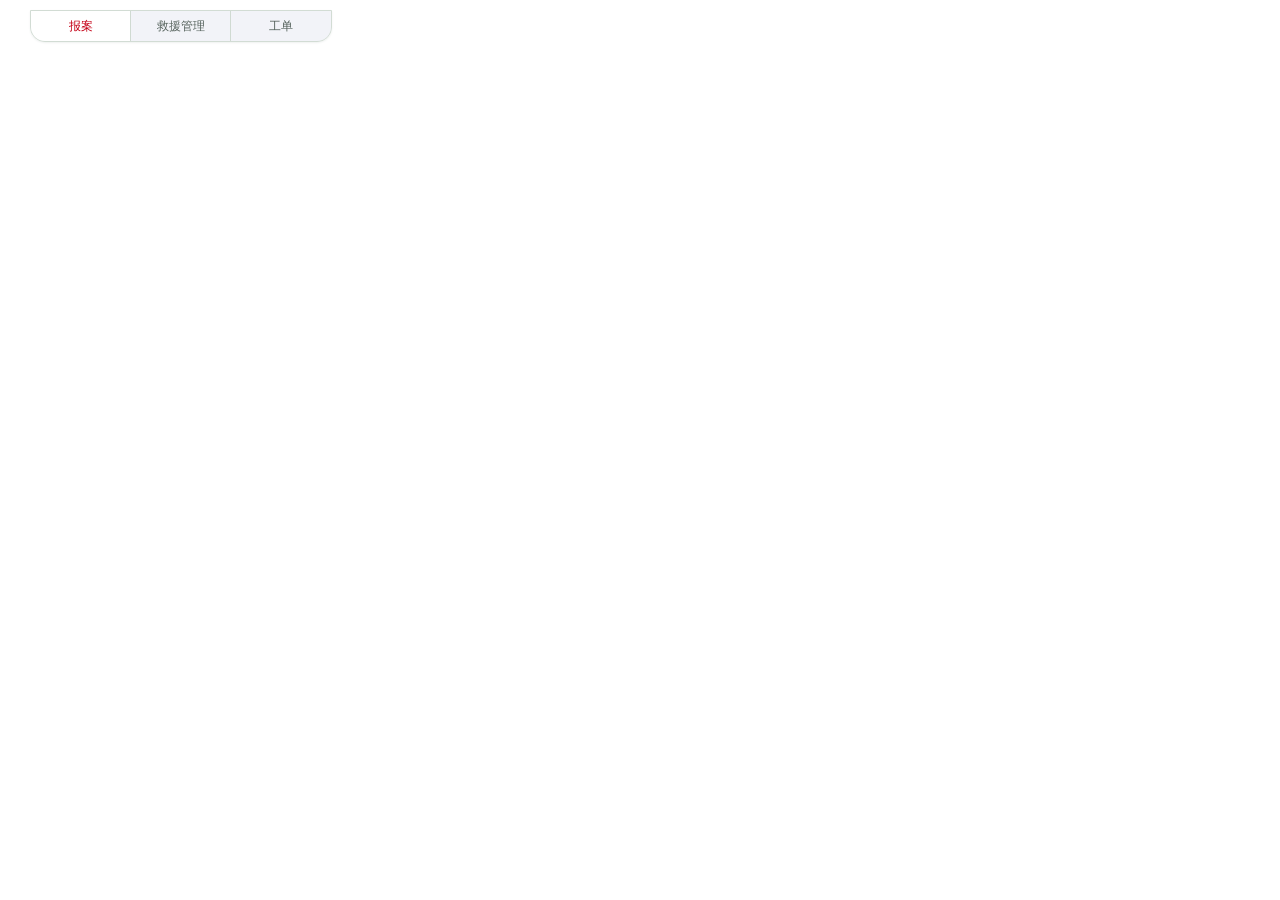
<file: index.html>
<!doctype html>
<html lang="">
  <head>
    <meta charset="UTF-8" />
    <link rel="icon" href="./favicon.ico" />
    <meta name="viewport" content="width=device-width, initial-scale=1.0" />
    <title>Vite App</title>
    <script type="module" crossorigin src="./assets/index-DB1cUO7H.js"></script>
    <link rel="stylesheet" crossorigin href="./assets/index-B-aBlGH6.css">
  </head>
  <body>
    <div id="app"></div>
    <script src="./config.js"></script>
  </body>
</html>
</file>
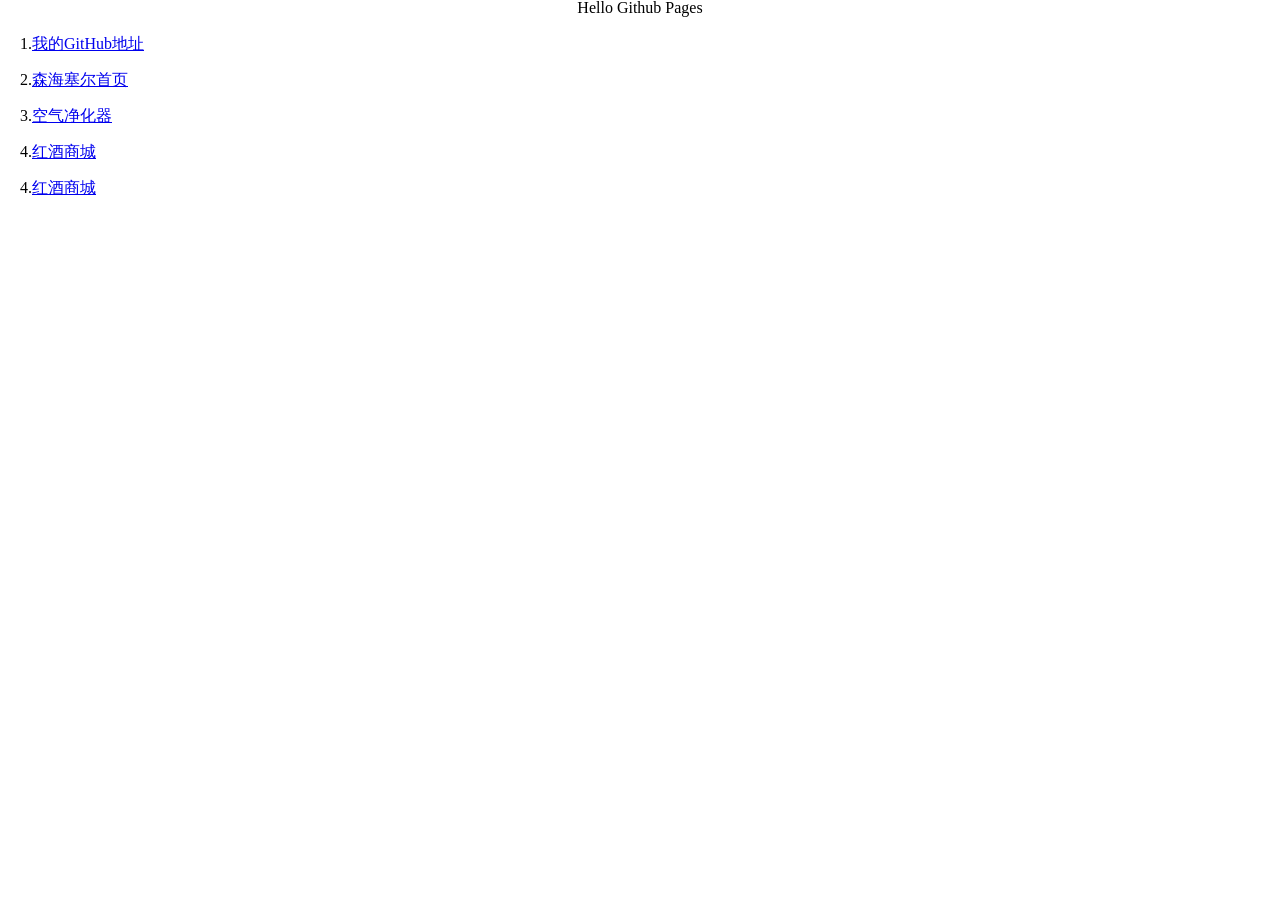
<file: 备份/index.html>
<!doctype html>
<html lang="en">
 <head>
  <meta charset="UTF-8">
  <meta name="Generator" content="EditPlus®">
  <meta name="Author" content="">
  <meta name="Keywords" content="">
  <meta name="Description" content="">
	<link rel="stylesheet" href="css\reset.css"/>
  <title>Document</title>
	<style type="text/css">
		h1{text-align:center;}
		ul{list-style:none;}
		li{margin:20px;}	
	</style>
 </head>
 <body>
  <div class="main">
    <h1>Hello Github Pages</h1>
		<ul>
			<li>1.<a href="https://github.com/zhushenshi">我的GitHub地址</a></li>
			<li>2.<a href="https://zhushenshi.github.io/senhaisaier/">森海塞尔首页</a></li>
			<li>3.<a href="https://zhushenshi.github.io/mfresh/">空气净化器</a></li>
			<li>4.<a href=" https://zhushenshi.github.io/RedWine/">红酒商城</a></li>
			<li>4.<a href=" https://zhushenshi.github.io/hanghua/">红酒商城</a></li>
		</ul>
  </div>
 </body>
</html>
</file>
<file: assets/index-B-aBlGH6.css>
:root{--el-color-white:#fff;--el-color-black:#000;--el-color-primary-rgb:64, 158, 255;--el-color-success-rgb:103, 194, 58;--el-color-warning-rgb:230, 162, 60;--el-color-danger-rgb:245, 108, 108;--el-color-error-rgb:245, 108, 108;--el-color-info-rgb:144, 147, 153;--el-font-size-extra-large:20px;--el-font-size-large:18px;--el-font-size-medium:16px;--el-font-size-base:14px;--el-font-size-small:13px;--el-font-size-extra-small:12px;--el-font-family:"Helvetica Neue", Helvetica, "PingFang SC", "Hiragino Sans GB", "Microsoft YaHei", "微软雅黑", Arial, sans-serif;--el-font-weight-primary:500;--el-font-line-height-primary:24px;--el-index-normal:1;--el-index-top:1000;--el-index-popper:2000;--el-border-radius-base:4px;--el-border-radius-small:2px;--el-border-radius-round:20px;--el-border-radius-circle:100%;--el-transition-duration:.3s;--el-transition-duration-fast:.2s;--el-transition-function-ease-in-out-bezier:cubic-bezier(.645, .045, .355, 1);--el-transition-function-fast-bezier:cubic-bezier(.23, 1, .32, 1);--el-transition-all:all var(--el-transition-duration) var(--el-transition-function-ease-in-out-bezier);--el-transition-fade:opacity var(--el-transition-duration) var(--el-transition-function-fast-bezier);--el-transition-md-fade:transform var(--el-transition-duration) var(--el-transition-function-fast-bezier), opacity var(--el-transition-duration) var(--el-transition-function-fast-bezier);--el-transition-fade-linear:opacity var(--el-transition-duration-fast) linear;--el-transition-border:border-color var(--el-transition-duration-fast) var(--el-transition-function-ease-in-out-bezier);--el-transition-box-shadow:box-shadow var(--el-transition-duration-fast) var(--el-transition-function-ease-in-out-bezier);--el-transition-color:color var(--el-transition-duration-fast) var(--el-transition-function-ease-in-out-bezier);--el-component-size-large:40px;--el-component-size:32px;--el-component-size-small:24px;--lightningcss-light:initial;--lightningcss-dark: ;--lightningcss-light:initial;--lightningcss-dark: ;color-scheme:light;--el-color-primary:#409eff;--el-color-primary-light-3:#79bbff;--el-color-primary-light-5:#a0cfff;--el-color-primary-light-7:#c6e2ff;--el-color-primary-light-8:#d9ecff;--el-color-primary-light-9:#ecf5ff;--el-color-primary-dark-2:#337ecc;--el-color-success:#67c23a;--el-color-success-light-3:#95d475;--el-color-success-light-5:#b3e19d;--el-color-success-light-7:#d1edc4;--el-color-success-light-8:#e1f3d8;--el-color-success-light-9:#f0f9eb;--el-color-success-dark-2:#529b2e;--el-color-warning:#e6a23c;--el-color-warning-light-3:#eebe77;--el-color-warning-light-5:#f3d19e;--el-color-warning-light-7:#f8e3c5;--el-color-warning-light-8:#faecd8;--el-color-warning-light-9:#fdf6ec;--el-color-warning-dark-2:#b88230;--el-color-danger:#f56c6c;--el-color-danger-light-3:#f89898;--el-color-danger-light-5:#fab6b6;--el-color-danger-light-7:#fcd3d3;--el-color-danger-light-8:#fde2e2;--el-color-danger-light-9:#fef0f0;--el-color-danger-dark-2:#c45656;--el-color-error:#f56c6c;--el-color-error-light-3:#f89898;--el-color-error-light-5:#fab6b6;--el-color-error-light-7:#fcd3d3;--el-color-error-light-8:#fde2e2;--el-color-error-light-9:#fef0f0;--el-color-error-dark-2:#c45656;--el-color-info:#909399;--el-color-info-light-3:#b1b3b8;--el-color-info-light-5:#c8c9cc;--el-color-info-light-7:#dedfe0;--el-color-info-light-8:#e9e9eb;--el-color-info-light-9:#f4f4f5;--el-color-info-dark-2:#73767a;--el-bg-color:#fff;--el-bg-color-page:#f2f3f5;--el-bg-color-overlay:#fff;--el-text-color-primary:#303133;--el-text-color-regular:#606266;--el-text-color-secondary:#909399;--el-text-color-placeholder:#a8abb2;--el-text-color-disabled:#c0c4cc;--el-border-color:#dcdfe6;--el-border-color-light:#e4e7ed;--el-border-color-lighter:#ebeef5;--el-border-color-extra-light:#f2f6fc;--el-border-color-dark:#d4d7de;--el-border-color-darker:#cdd0d6;--el-fill-color:#f0f2f5;--el-fill-color-light:#f5f7fa;--el-fill-color-lighter:#fafafa;--el-fill-color-extra-light:#fafcff;--el-fill-color-dark:#ebedf0;--el-fill-color-darker:#e6e8eb;--el-fill-color-blank:#fff;--el-box-shadow:0px 12px 32px 4px #0000000a, 0px 8px 20px #00000014;--el-box-shadow-light:0px 0px 12px #0000001f;--el-box-shadow-lighter:0px 0px 6px #0000001f;--el-box-shadow-dark:0px 16px 48px 16px #00000014, 0px 12px 32px #0000001f, 0px 8px 16px -8px #00000029;--el-disabled-bg-color:var(--el-fill-color-light);--el-disabled-text-color:var(--el-text-color-placeholder);--el-disabled-border-color:var(--el-border-color-light);--el-overlay-color:#000c;--el-overlay-color-light:#000000b3;--el-overlay-color-lighter:#00000080;--el-mask-color:#ffffffe6;--el-mask-color-extra-light:#ffffff4d;--el-border-width:1px;--el-border-style:solid;--el-border-color-hover:var(--el-text-color-disabled);--el-border:var(--el-border-width) var(--el-border-style) var(--el-border-color);--el-svg-monochrome-grey:var(--el-border-color)}.fade-in-linear-enter-active,.fade-in-linear-leave-active{transition:var(--el-transition-fade-linear)}.fade-in-linear-enter-from,.fade-in-linear-leave-to{opacity:0}.el-fade-in-linear-enter-active,.el-fade-in-linear-leave-active{transition:var(--el-transition-fade-linear)}.el-fade-in-linear-enter-from,.el-fade-in-linear-leave-to{opacity:0}.el-fade-in-enter-active,.el-fade-in-leave-active{transition:all var(--el-transition-duration) cubic-bezier(.55, 0, .1, 1)}.el-fade-in-enter-from,.el-fade-in-leave-active{opacity:0}.el-zoom-in-center-enter-active,.el-zoom-in-center-leave-active{transition:all var(--el-transition-duration) cubic-bezier(.55, 0, .1, 1)}.el-zoom-in-center-enter-from,.el-zoom-in-center-leave-active{opacity:0;transform:scaleX(0)}.el-zoom-in-top-enter-active,.el-zoom-in-top-leave-active{opacity:1;transition:var(--el-transition-md-fade);transform-origin:top;transform:scaleY(1)}.el-zoom-in-top-enter-active[data-popper-placement^=top],.el-zoom-in-top-leave-active[data-popper-placement^=top]{transform-origin:bottom}.el-zoom-in-top-enter-from,.el-zoom-in-top-leave-active{opacity:0;transform:scaleY(0)}.el-zoom-in-bottom-enter-active,.el-zoom-in-bottom-leave-active{opacity:1;transition:var(--el-transition-md-fade);transform-origin:bottom;transform:scaleY(1)}.el-zoom-in-bottom-enter-from,.el-zoom-in-bottom-leave-active{opacity:0;transform:scaleY(0)}.el-zoom-in-left-enter-active,.el-zoom-in-left-leave-active{opacity:1;transition:var(--el-transition-md-fade);transform-origin:0 0;transform:scale(1)}.el-zoom-in-left-enter-from,.el-zoom-in-left-leave-active{opacity:0;transform:scale(.45)}.collapse-transition{transition:var(--el-transition-duration) height ease-in-out, var(--el-transition-duration) padding-top ease-in-out, var(--el-transition-duration) padding-bottom ease-in-out}.el-collapse-transition-leave-active,.el-collapse-transition-enter-active{transition:var(--el-transition-duration) max-height ease-in-out, var(--el-transition-duration) padding-top ease-in-out, var(--el-transition-duration) padding-bottom ease-in-out}.horizontal-collapse-transition{transition:var(--el-transition-duration) width ease-in-out, var(--el-transition-duration) padding-left ease-in-out, var(--el-transition-duration) padding-right ease-in-out}.el-list-enter-active,.el-list-leave-active{transition:all 1s}.el-list-enter-from,.el-list-leave-to{opacity:0;transform:translateY(-30px)}.el-list-leave-active{position:absolute!important}.el-opacity-transition{transition:opacity var(--el-transition-duration) cubic-bezier(.55, 0, .1, 1)}.el-icon--right{margin-left:5px}.el-icon--left{margin-right:5px}@keyframes rotating{0%{transform:rotate(0)}to{transform:rotate(360deg)}}.el-icon{--color:inherit;fill:currentColor;width:1em;height:1em;color:var(--color);line-height:1em;font-size:inherit;justify-content:center;align-items:center;display:inline-flex;position:relative}.el-icon.is-loading{animation:2s linear infinite rotating}.el-icon svg{width:1em;height:1em}.el-affix--fixed{position:fixed}.el-alert{--el-alert-padding:8px 16px;--el-alert-border-radius-base:var(--el-border-radius-base);--el-alert-title-font-size:14px;--el-alert-title-with-description-font-size:16px;--el-alert-description-font-size:14px;--el-alert-close-font-size:16px;--el-alert-close-customed-font-size:14px;--el-alert-icon-size:16px;--el-alert-icon-large-size:28px;width:100%;padding:var(--el-alert-padding);box-sizing:border-box;border-radius:var(--el-alert-border-radius-base);background-color:var(--el-color-white);opacity:1;transition:opacity var(--el-transition-duration-fast);align-items:center;margin:0;display:flex;position:relative;overflow:hidden}.el-alert.is-light .el-alert__close-btn{color:var(--el-text-color-placeholder)}.el-alert.is-dark .el-alert__close-btn,.el-alert.is-dark .el-alert__description{color:var(--el-color-white)}.el-alert.is-center{justify-content:center}.el-alert--primary{--el-alert-bg-color:var(--el-color-primary-light-9)}.el-alert--primary.is-light{background-color:var(--el-alert-bg-color);color:var(--el-color-primary)}.el-alert--primary.is-light .el-alert__description{color:var(--el-color-primary)}.el-alert--primary.is-dark{background-color:var(--el-color-primary);color:var(--el-color-white)}.el-alert--success{--el-alert-bg-color:var(--el-color-success-light-9)}.el-alert--success.is-light{background-color:var(--el-alert-bg-color);color:var(--el-color-success)}.el-alert--success.is-light .el-alert__description{color:var(--el-color-success)}.el-alert--success.is-dark{background-color:var(--el-color-success);color:var(--el-color-white)}.el-alert--info{--el-alert-bg-color:var(--el-color-info-light-9)}.el-alert--info.is-light{background-color:var(--el-alert-bg-color);color:var(--el-color-info)}.el-alert--info.is-light .el-alert__description{color:var(--el-color-info)}.el-alert--info.is-dark{background-color:var(--el-color-info);color:var(--el-color-white)}.el-alert--warning{--el-alert-bg-color:var(--el-color-warning-light-9)}.el-alert--warning.is-light{background-color:var(--el-alert-bg-color);color:var(--el-color-warning)}.el-alert--warning.is-light .el-alert__description{color:var(--el-color-warning)}.el-alert--warning.is-dark{background-color:var(--el-color-warning);color:var(--el-color-white)}.el-alert--error{--el-alert-bg-color:var(--el-color-error-light-9)}.el-alert--error.is-light{background-color:var(--el-alert-bg-color);color:var(--el-color-error)}.el-alert--error.is-light .el-alert__description{color:var(--el-color-error)}.el-alert--error.is-dark{background-color:var(--el-color-error);color:var(--el-color-white)}.el-alert__content{flex-direction:column;gap:4px;display:flex}.el-alert .el-alert__icon{font-size:var(--el-alert-icon-size);width:var(--el-alert-icon-size);margin-right:8px}.el-alert .el-alert__icon.is-big{font-size:var(--el-alert-icon-large-size);width:var(--el-alert-icon-large-size);margin-right:12px}.el-alert__title{font-size:var(--el-alert-title-font-size);line-height:24px}.el-alert__title.with-description{font-size:var(--el-alert-title-with-description-font-size)}.el-alert .el-alert__description{font-size:var(--el-alert-description-font-size);margin:0}.el-alert .el-alert__close-btn{font-size:var(--el-alert-close-font-size);opacity:1;cursor:pointer;position:absolute;top:12px;right:16px}.el-alert .el-alert__close-btn.is-customed{font-style:normal;font-size:var(--el-alert-close-customed-font-size);line-height:24px;top:8px}.el-alert-fade-enter-from,.el-alert-fade-leave-active{opacity:0}.el-aside{box-sizing:border-box;width:var(--el-aside-width,300px);flex-shrink:0;overflow:auto}.el-autocomplete{--el-input-text-color:var(--el-text-color-regular);--el-input-border:var(--el-border);--el-input-hover-border:var(--el-border-color-hover);--el-input-focus-border:var(--el-color-primary);--el-input-transparent-border:0 0 0 1px transparent inset;--el-input-border-color:var(--el-border-color);--el-input-border-radius:var(--el-border-radius-base);--el-input-bg-color:var(--el-fill-color-blank);--el-input-icon-color:var(--el-text-color-placeholder);--el-input-placeholder-color:var(--el-text-color-placeholder);--el-input-hover-border-color:var(--el-border-color-hover);--el-input-clear-hover-color:var(--el-text-color-secondary);--el-input-focus-border-color:var(--el-color-primary);--el-input-width:100%;width:var(--el-input-width);display:inline-block;position:relative}.el-autocomplete__popper.el-popper{background:var(--el-bg-color-overlay);border:1px solid var(--el-border-color-light);box-shadow:var(--el-box-shadow-light)}.el-autocomplete__popper.el-popper .el-popper__arrow:before{border:1px solid var(--el-border-color-light)}.el-autocomplete__popper.el-popper[data-popper-placement^=top] .el-popper__arrow:before{border-top-color:#0000;border-left-color:#0000}.el-autocomplete__popper.el-popper[data-popper-placement^=bottom] .el-popper__arrow:before{border-bottom-color:#0000;border-right-color:#0000}.el-autocomplete__popper.el-popper[data-popper-placement^=left] .el-popper__arrow:before{border-bottom-color:#0000;border-left-color:#0000}.el-autocomplete__popper.el-popper[data-popper-placement^=right] .el-popper__arrow:before{border-top-color:#0000;border-right-color:#0000}.el-autocomplete-suggestion{border-radius:var(--el-border-radius-base);box-sizing:border-box}.el-autocomplete-suggestion__header{border-bottom:1px solid var(--el-border-color-lighter);padding:10px}.el-autocomplete-suggestion__footer{border-top:1px solid var(--el-border-color-lighter);padding:10px}.el-autocomplete-suggestion__wrap{box-sizing:border-box;max-height:280px;padding:10px 0}.el-autocomplete-suggestion__list{margin:0;padding:0}.el-autocomplete-suggestion li{cursor:pointer;color:var(--el-text-color-regular);line-height:34px;font-size:var(--el-font-size-base);text-align:left;text-overflow:ellipsis;white-space:nowrap;margin:0;padding:0 20px;list-style:none;overflow:hidden}.el-autocomplete-suggestion li:hover,.el-autocomplete-suggestion li.highlighted{background-color:var(--el-fill-color-light)}.el-autocomplete-suggestion li.divider{border-top:1px solid var(--el-color-black);margin-top:6px}.el-autocomplete-suggestion li.divider:last-child{margin-bottom:-6px}.el-autocomplete-suggestion.is-loading li{cursor:default;height:100px;color:var(--el-text-color-secondary);justify-content:center;align-items:center;font-size:20px;display:flex}.el-autocomplete-suggestion.is-loading li:hover{background-color:var(--el-bg-color-overlay)}.el-avatar{--el-avatar-text-color:var(--el-color-white);--el-avatar-bg-color:var(--el-text-color-disabled);--el-avatar-text-size:14px;--el-avatar-icon-size:18px;--el-avatar-border-radius:var(--el-border-radius-base);--el-avatar-size-large:56px;--el-avatar-size:40px;--el-avatar-size-small:24px;box-sizing:border-box;text-align:center;color:var(--el-avatar-text-color);background:var(--el-avatar-bg-color);width:var(--el-avatar-size);height:var(--el-avatar-size);font-size:var(--el-avatar-text-size);outline:none;justify-content:center;align-items:center;display:inline-flex;overflow:hidden}.el-avatar>img{width:100%;height:100%;display:block}.el-avatar--circle{border-radius:50%}.el-avatar--square{border-radius:var(--el-avatar-border-radius)}.el-avatar--icon{font-size:var(--el-avatar-icon-size)}.el-avatar--small{--el-avatar-size:24px}.el-avatar--large{--el-avatar-size:56px}.el-avatar-group{--el-avatar-group-item-gap:-8px;--el-avatar-group-collapse-item-gap:4px;display:inline-flex}.el-avatar-group .el-avatar{border:1px solid var(--el-border-color-extra-light)}.el-avatar-group .el-avatar:not(:first-child){margin-left:var(--el-avatar-group-item-gap)}.el-avatar-group__collapse-avatars{--el-avatar-group-item-gap:-8px;--el-avatar-group-collapse-item-gap:4px}.el-avatar-group__collapse-avatars .el-avatar:not(:first-child){margin-left:var(--el-avatar-group-collapse-item-gap)}.el-backtop{--el-backtop-bg-color:var(--el-bg-color-overlay);--el-backtop-text-color:var(--el-color-primary);--el-backtop-hover-bg-color:var(--el-border-color-extra-light);background-color:var(--el-backtop-bg-color);width:40px;height:40px;color:var(--el-backtop-text-color);box-shadow:var(--el-box-shadow-lighter);cursor:pointer;z-index:5;border-radius:50%;justify-content:center;align-items:center;font-size:20px;display:flex;position:fixed}.el-backtop:hover{background-color:var(--el-backtop-hover-bg-color)}.el-backtop__icon{font-size:20px}.el-badge{--el-badge-bg-color:var(--el-color-danger);--el-badge-radius:10px;--el-badge-font-size:12px;--el-badge-padding:6px;--el-badge-size:18px;vertical-align:middle;width:fit-content;display:inline-block;position:relative}.el-badge__content{background-color:var(--el-badge-bg-color);border-radius:var(--el-badge-radius);color:var(--el-color-white);font-size:var(--el-badge-font-size);height:var(--el-badge-size);padding:0 var(--el-badge-padding);white-space:nowrap;border:1px solid var(--el-bg-color);justify-content:center;align-items:center;display:inline-flex}.el-badge__content.is-fixed{top:0;right:calc(1px + var(--el-badge-size) / 2);z-index:var(--el-index-normal);position:absolute;transform:translateY(-50%)translate(100%)}.el-badge__content.is-fixed.is-dot{right:5px}.el-badge__content.is-dot{border-radius:50%;width:8px;height:8px;padding:0;right:0}.el-badge__content.is-hide-zero{display:none}.el-badge__content--primary{background-color:var(--el-color-primary)}.el-badge__content--success{background-color:var(--el-color-success)}.el-badge__content--warning{background-color:var(--el-color-warning)}.el-badge__content--info{background-color:var(--el-color-info)}.el-badge__content--danger{background-color:var(--el-color-danger)}.el-breadcrumb__separator{color:var(--el-text-color-placeholder);margin:0 9px;font-weight:700}.el-breadcrumb__separator.el-icon{margin:0 6px;font-weight:400}.el-breadcrumb__separator.el-icon svg{vertical-align:middle}.el-breadcrumb__item{float:left;align-items:center;display:inline-flex}.el-breadcrumb__inner{color:var(--el-text-color-regular)}.el-breadcrumb__inner.is-link,.el-breadcrumb__inner a{transition:var(--el-transition-color);color:var(--el-text-color-primary);font-weight:700;text-decoration:none}.el-breadcrumb__inner.is-link:hover,.el-breadcrumb__inner a:hover{color:var(--el-color-primary);cursor:pointer}.el-breadcrumb__item:last-child .el-breadcrumb__inner,.el-breadcrumb__item:last-child .el-breadcrumb__inner:hover,.el-breadcrumb__item:last-child .el-breadcrumb__inner a,.el-breadcrumb__item:last-child .el-breadcrumb__inner a:hover{color:var(--el-text-color-regular);cursor:text;font-weight:400}.el-breadcrumb__item:last-child .el-breadcrumb__separator{display:none}.el-breadcrumb{font-size:14px;line-height:1}.el-breadcrumb:before,.el-breadcrumb:after{content:"";display:table}.el-breadcrumb:after{clear:both}.el-button-group>.el-button+.el-button{margin-left:0}.el-button-group>.el-button:first-child:last-child{border-top-right-radius:var(--el-border-radius-base);border-bottom-right-radius:var(--el-border-radius-base);border-top-left-radius:var(--el-border-radius-base);border-bottom-left-radius:var(--el-border-radius-base)}.el-button-group>.el-button:first-child:last-child.is-round{border-radius:var(--el-border-radius-round)}.el-button-group>.el-button:first-child:last-child.is-circle{border-radius:50%}.el-button-group>.el-button:not(:first-child):not(:last-child){border-radius:0}.el-button-group>.el-button:hover,.el-button-group>.el-button:focus,.el-button-group>.el-button:active,.el-button-group>.el-button.is-active{z-index:1}.el-button-group--horizontal{vertical-align:middle;display:inline-block}.el-button-group--horizontal:before,.el-button-group--horizontal:after{content:"";display:table}.el-button-group--horizontal:after{clear:both}.el-button-group--horizontal>.el-button{float:left;position:relative}.el-button-group--horizontal>.el-button:first-child{border-top-right-radius:0;border-bottom-right-radius:0}.el-button-group--horizontal>.el-button:last-child{border-top-left-radius:0;border-bottom-left-radius:0}.el-button-group--horizontal>.el-button:not(:last-child){margin-right:-1px}.el-button-group--horizontal .el-button--primary:first-child{border-right-color:var(--el-button-divide-border-color)}.el-button-group--horizontal .el-button--primary:last-child{border-left-color:var(--el-button-divide-border-color)}.el-button-group--horizontal .el-button--primary:not(:first-child):not(:last-child){border-left-color:var(--el-button-divide-border-color);border-right-color:var(--el-button-divide-border-color)}.el-button-group--horizontal .el-button--success:first-child{border-right-color:var(--el-button-divide-border-color)}.el-button-group--horizontal .el-button--success:last-child{border-left-color:var(--el-button-divide-border-color)}.el-button-group--horizontal .el-button--success:not(:first-child):not(:last-child){border-left-color:var(--el-button-divide-border-color);border-right-color:var(--el-button-divide-border-color)}.el-button-group--horizontal .el-button--warning:first-child{border-right-color:var(--el-button-divide-border-color)}.el-button-group--horizontal .el-button--warning:last-child{border-left-color:var(--el-button-divide-border-color)}.el-button-group--horizontal .el-button--warning:not(:first-child):not(:last-child){border-left-color:var(--el-button-divide-border-color);border-right-color:var(--el-button-divide-border-color)}.el-button-group--horizontal .el-button--danger:first-child{border-right-color:var(--el-button-divide-border-color)}.el-button-group--horizontal .el-button--danger:last-child{border-left-color:var(--el-button-divide-border-color)}.el-button-group--horizontal .el-button--danger:not(:first-child):not(:last-child){border-left-color:var(--el-button-divide-border-color);border-right-color:var(--el-button-divide-border-color)}.el-button-group--horizontal .el-button--info:first-child{border-right-color:var(--el-button-divide-border-color)}.el-button-group--horizontal .el-button--info:last-child{border-left-color:var(--el-button-divide-border-color)}.el-button-group--horizontal .el-button--info:not(:first-child):not(:last-child){border-left-color:var(--el-button-divide-border-color);border-right-color:var(--el-button-divide-border-color)}.el-button-group--horizontal>.el-dropdown>.el-button{border-left-color:var(--el-button-divide-border-color);border-top-left-radius:0;border-bottom-left-radius:0}.el-button-group--vertical{flex-direction:column;align-items:stretch;display:inline-flex}.el-button-group--vertical>.el-button{margin-top:-1px}.el-button-group--vertical>.el-button:first-child{border-bottom-right-radius:0;border-bottom-left-radius:0}.el-button-group--vertical>.el-button:last-child{border-top-left-radius:0;border-top-right-radius:0}.el-button-group--vertical>.el-dropdown{margin-top:-1px}.el-button-group--vertical>.el-dropdown>.el-button{border-left-color:var(--el-button-divide-border-color);border-top-left-radius:0;border-top-right-radius:0}.el-button-group--vertical .el-button--primary:first-child{border-bottom-color:var(--el-button-divide-border-color)}.el-button-group--vertical .el-button--primary:last-child{border-top-color:var(--el-button-divide-border-color)}.el-button-group--vertical .el-button--primary:not(:first-child):not(:last-child){border-top-color:var(--el-button-divide-border-color);border-bottom-color:var(--el-button-divide-border-color)}.el-button-group--vertical .el-button--success:first-child{border-bottom-color:var(--el-button-divide-border-color)}.el-button-group--vertical .el-button--success:last-child{border-top-color:var(--el-button-divide-border-color)}.el-button-group--vertical .el-button--success:not(:first-child):not(:last-child){border-top-color:var(--el-button-divide-border-color);border-bottom-color:var(--el-button-divide-border-color)}.el-button-group--vertical .el-button--warning:first-child{border-bottom-color:var(--el-button-divide-border-color)}.el-button-group--vertical .el-button--warning:last-child{border-top-color:var(--el-button-divide-border-color)}.el-button-group--vertical .el-button--warning:not(:first-child):not(:last-child){border-top-color:var(--el-button-divide-border-color);border-bottom-color:var(--el-button-divide-border-color)}.el-button-group--vertical .el-button--danger:first-child{border-bottom-color:var(--el-button-divide-border-color)}.el-button-group--vertical .el-button--danger:last-child{border-top-color:var(--el-button-divide-border-color)}.el-button-group--vertical .el-button--danger:not(:first-child):not(:last-child){border-top-color:var(--el-button-divide-border-color);border-bottom-color:var(--el-button-divide-border-color)}.el-button-group--vertical .el-button--info:first-child{border-bottom-color:var(--el-button-divide-border-color)}.el-button-group--vertical .el-button--info:last-child{border-top-color:var(--el-button-divide-border-color)}.el-button-group--vertical .el-button--info:not(:first-child):not(:last-child){border-top-color:var(--el-button-divide-border-color);border-bottom-color:var(--el-button-divide-border-color)}.el-button{--el-button-font-weight:var(--el-font-weight-primary);--el-button-border-color:var(--el-border-color);--el-button-bg-color:var(--el-fill-color-blank);--el-button-text-color:var(--el-text-color-regular);--el-button-disabled-text-color:var(--el-disabled-text-color);--el-button-disabled-bg-color:var(--el-fill-color-blank);--el-button-disabled-border-color:var(--el-border-color-light);--el-button-divide-border-color:#ffffff80;--el-button-hover-text-color:var(--el-color-primary);--el-button-hover-bg-color:var(--el-color-primary-light-9);--el-button-hover-border-color:var(--el-color-primary-light-7);--el-button-active-text-color:var(--el-button-hover-text-color);--el-button-active-border-color:var(--el-color-primary);--el-button-active-bg-color:var(--el-button-hover-bg-color);--el-button-outline-color:var(--el-color-primary-light-5);--el-button-hover-link-text-color:var(--el-text-color-secondary);--el-button-active-color:var(--el-text-color-primary);white-space:nowrap;cursor:pointer;height:32px;color:var(--el-button-text-color);text-align:center;box-sizing:border-box;line-height:1;font-weight:var(--el-button-font-weight);-webkit-user-select:none;user-select:none;vertical-align:middle;-webkit-appearance:none;background-color:var(--el-button-bg-color);border:var(--el-border);border-color:var(--el-button-border-color);outline:none;justify-content:center;align-items:center;transition:all .1s;display:inline-flex}.el-button:hover{color:var(--el-button-hover-text-color);border-color:var(--el-button-hover-border-color);background-color:var(--el-button-hover-bg-color);outline:none}.el-button:active{color:var(--el-button-active-text-color);border-color:var(--el-button-active-border-color);background-color:var(--el-button-active-bg-color);outline:none}.el-button:focus-visible{outline:2px solid var(--el-button-outline-color);outline-offset:1px;transition:outline-offset,outline}.el-button>span{align-items:center;display:inline-flex}.el-button+.el-button{margin-left:12px}.el-button{font-size:var(--el-font-size-base);border-radius:var(--el-border-radius-base);padding:8px 15px}.el-button.is-round{padding:8px 15px}.el-button::-moz-focus-inner{border:0}.el-button [class*=el-icon]+span{margin-left:6px}.el-button [class*=el-icon] svg{vertical-align:bottom}.el-button.is-plain{--el-button-hover-text-color:var(--el-color-primary);--el-button-hover-bg-color:var(--el-fill-color-blank);--el-button-hover-border-color:var(--el-color-primary)}.el-button.is-active{color:var(--el-button-active-text-color);border-color:var(--el-button-active-border-color);background-color:var(--el-button-active-bg-color);outline:none}.el-button.is-disabled,.el-button.is-disabled:hover{color:var(--el-button-disabled-text-color);cursor:not-allowed;background-image:none;background-color:var(--el-button-disabled-bg-color);border-color:var(--el-button-disabled-border-color)}.el-button.is-loading{pointer-events:none;position:relative}.el-button.is-loading:before{z-index:1;pointer-events:none;content:"";border-radius:inherit;background-color:var(--el-mask-color-extra-light);position:absolute;inset:-1px}.el-button.is-round{border-radius:var(--el-border-radius-round)}.el-button.is-dashed{--el-button-hover-text-color:var(--el-color-primary);--el-button-hover-bg-color:var(--el-fill-color-blank);--el-button-hover-border-color:var(--el-color-primary);border-style:dashed}.el-button.is-circle{border-radius:50%;width:32px;padding:8px}.el-button.is-text{color:var(--el-button-text-color);background-color:#0000;border:0 solid #0000}.el-button.is-text.is-disabled{color:var(--el-button-disabled-text-color);background-color:#0000!important}.el-button.is-text:not(.is-disabled):hover{background-color:var(--el-fill-color-light)}.el-button.is-text:not(.is-disabled):focus-visible{outline:2px solid var(--el-button-outline-color);outline-offset:1px;transition:outline-offset,outline}.el-button.is-text:not(.is-disabled):active{background-color:var(--el-fill-color)}.el-button.is-text:not(.is-disabled).is-has-bg{background-color:var(--el-fill-color-light)}.el-button.is-text:not(.is-disabled).is-has-bg:hover{background-color:var(--el-fill-color)}.el-button.is-text:not(.is-disabled).is-has-bg:active{background-color:var(--el-fill-color-dark)}.el-button__text--expand{letter-spacing:.3em;margin-right:-.3em}.el-button.is-link{color:var(--el-button-text-color);background:0 0;border-color:#0000;height:auto;padding:2px}.el-button.is-link:hover{color:var(--el-button-hover-link-text-color)}.el-button.is-link.is-disabled{color:var(--el-button-disabled-text-color);background-color:#0000!important;border-color:#0000!important}.el-button.is-link:not(.is-disabled):hover{background-color:#0000;border-color:#0000}.el-button.is-link:not(.is-disabled):active{color:var(--el-button-active-color);background-color:#0000;border-color:#0000}.el-button--text{color:var(--el-color-primary);background:0 0;border-color:#0000;padding-left:0;padding-right:0}.el-button--text.is-disabled{color:var(--el-button-disabled-text-color);background-color:#0000!important;border-color:#0000!important}.el-button--text:not(.is-disabled):hover{color:var(--el-color-primary-light-3);background-color:#0000;border-color:#0000}.el-button--text:not(.is-disabled):active{color:var(--el-color-primary-dark-2);background-color:#0000;border-color:#0000}.el-button__link--expand{letter-spacing:.3em;margin-right:-.3em}.el-button--primary{--el-button-text-color:var(--el-color-white);--el-button-bg-color:var(--el-color-primary);--el-button-border-color:var(--el-color-primary);--el-button-outline-color:var(--el-color-primary-light-5);--el-button-active-color:var(--el-color-primary-dark-2);--el-button-hover-text-color:var(--el-color-white);--el-button-hover-link-text-color:var(--el-color-primary-light-5);--el-button-hover-bg-color:var(--el-color-primary-light-3);--el-button-hover-border-color:var(--el-color-primary-light-3);--el-button-active-bg-color:var(--el-color-primary-dark-2);--el-button-active-border-color:var(--el-color-primary-dark-2);--el-button-disabled-text-color:var(--el-color-white);--el-button-disabled-bg-color:var(--el-color-primary-light-5);--el-button-disabled-border-color:var(--el-color-primary-light-5)}.el-button--primary.is-plain,.el-button--primary.is-text,.el-button--primary.is-link{--el-button-text-color:var(--el-color-primary);--el-button-bg-color:var(--el-color-primary-light-9);--el-button-border-color:var(--el-color-primary-light-5);--el-button-hover-text-color:var(--el-color-white);--el-button-hover-bg-color:var(--el-color-primary);--el-button-hover-border-color:var(--el-color-primary);--el-button-active-text-color:var(--el-color-white)}.el-button--primary.is-plain.is-disabled,.el-button--primary.is-plain.is-disabled:hover,.el-button--primary.is-plain.is-disabled:focus,.el-button--primary.is-plain.is-disabled:active,.el-button--primary.is-text.is-disabled,.el-button--primary.is-text.is-disabled:hover,.el-button--primary.is-text.is-disabled:focus,.el-button--primary.is-text.is-disabled:active,.el-button--primary.is-link.is-disabled,.el-button--primary.is-link.is-disabled:hover,.el-button--primary.is-link.is-disabled:focus,.el-button--primary.is-link.is-disabled:active{color:var(--el-color-primary-light-5);background-color:var(--el-color-primary-light-9);border-color:var(--el-color-primary-light-8)}.el-button--primary.is-dashed{--el-button-text-color:var(--el-color-primary);--el-button-bg-color:var(--el-color-primary-light-9);--el-button-border-color:var(--el-color-primary-light-5);--el-button-hover-text-color:var(--el-color-primary);--el-button-hover-bg-color:var(--el-color-primary-light-9);--el-button-hover-border-color:var(--el-color-primary-light-3);--el-button-active-text-color:var(--el-color-primary-dark-2);--el-button-active-bg-color:var(--el-color-primary-light-9);--el-button-active-border-color:var(--el-color-primary-dark-2)}.el-button--primary.is-dashed.is-disabled,.el-button--primary.is-dashed.is-disabled:hover,.el-button--primary.is-dashed.is-disabled:focus,.el-button--primary.is-dashed.is-disabled:active{color:var(--el-color-primary-light-5);background-color:var(--el-color-primary-light-9);border-color:var(--el-color-primary-light-8)}.el-button--success{--el-button-text-color:var(--el-color-white);--el-button-bg-color:var(--el-color-success);--el-button-border-color:var(--el-color-success);--el-button-outline-color:var(--el-color-success-light-5);--el-button-active-color:var(--el-color-success-dark-2);--el-button-hover-text-color:var(--el-color-white);--el-button-hover-link-text-color:var(--el-color-success-light-5);--el-button-hover-bg-color:var(--el-color-success-light-3);--el-button-hover-border-color:var(--el-color-success-light-3);--el-button-active-bg-color:var(--el-color-success-dark-2);--el-button-active-border-color:var(--el-color-success-dark-2);--el-button-disabled-text-color:var(--el-color-white);--el-button-disabled-bg-color:var(--el-color-success-light-5);--el-button-disabled-border-color:var(--el-color-success-light-5)}.el-button--success.is-plain,.el-button--success.is-text,.el-button--success.is-link{--el-button-text-color:var(--el-color-success);--el-button-bg-color:var(--el-color-success-light-9);--el-button-border-color:var(--el-color-success-light-5);--el-button-hover-text-color:var(--el-color-white);--el-button-hover-bg-color:var(--el-color-success);--el-button-hover-border-color:var(--el-color-success);--el-button-active-text-color:var(--el-color-white)}.el-button--success.is-plain.is-disabled,.el-button--success.is-plain.is-disabled:hover,.el-button--success.is-plain.is-disabled:focus,.el-button--success.is-plain.is-disabled:active,.el-button--success.is-text.is-disabled,.el-button--success.is-text.is-disabled:hover,.el-button--success.is-text.is-disabled:focus,.el-button--success.is-text.is-disabled:active,.el-button--success.is-link.is-disabled,.el-button--success.is-link.is-disabled:hover,.el-button--success.is-link.is-disabled:focus,.el-button--success.is-link.is-disabled:active{color:var(--el-color-success-light-5);background-color:var(--el-color-success-light-9);border-color:var(--el-color-success-light-8)}.el-button--success.is-dashed{--el-button-text-color:var(--el-color-success);--el-button-bg-color:var(--el-color-success-light-9);--el-button-border-color:var(--el-color-success-light-5);--el-button-hover-text-color:var(--el-color-success);--el-button-hover-bg-color:var(--el-color-success-light-9);--el-button-hover-border-color:var(--el-color-success-light-3);--el-button-active-text-color:var(--el-color-success-dark-2);--el-button-active-bg-color:var(--el-color-success-light-9);--el-button-active-border-color:var(--el-color-success-dark-2)}.el-button--success.is-dashed.is-disabled,.el-button--success.is-dashed.is-disabled:hover,.el-button--success.is-dashed.is-disabled:focus,.el-button--success.is-dashed.is-disabled:active{color:var(--el-color-success-light-5);background-color:var(--el-color-success-light-9);border-color:var(--el-color-success-light-8)}.el-button--warning{--el-button-text-color:var(--el-color-white);--el-button-bg-color:var(--el-color-warning);--el-button-border-color:var(--el-color-warning);--el-button-outline-color:var(--el-color-warning-light-5);--el-button-active-color:var(--el-color-warning-dark-2);--el-button-hover-text-color:var(--el-color-white);--el-button-hover-link-text-color:var(--el-color-warning-light-5);--el-button-hover-bg-color:var(--el-color-warning-light-3);--el-button-hover-border-color:var(--el-color-warning-light-3);--el-button-active-bg-color:var(--el-color-warning-dark-2);--el-button-active-border-color:var(--el-color-warning-dark-2);--el-button-disabled-text-color:var(--el-color-white);--el-button-disabled-bg-color:var(--el-color-warning-light-5);--el-button-disabled-border-color:var(--el-color-warning-light-5)}.el-button--warning.is-plain,.el-button--warning.is-text,.el-button--warning.is-link{--el-button-text-color:var(--el-color-warning);--el-button-bg-color:var(--el-color-warning-light-9);--el-button-border-color:var(--el-color-warning-light-5);--el-button-hover-text-color:var(--el-color-white);--el-button-hover-bg-color:var(--el-color-warning);--el-button-hover-border-color:var(--el-color-warning);--el-button-active-text-color:var(--el-color-white)}.el-button--warning.is-plain.is-disabled,.el-button--warning.is-plain.is-disabled:hover,.el-button--warning.is-plain.is-disabled:focus,.el-button--warning.is-plain.is-disabled:active,.el-button--warning.is-text.is-disabled,.el-button--warning.is-text.is-disabled:hover,.el-button--warning.is-text.is-disabled:focus,.el-button--warning.is-text.is-disabled:active,.el-button--warning.is-link.is-disabled,.el-button--warning.is-link.is-disabled:hover,.el-button--warning.is-link.is-disabled:focus,.el-button--warning.is-link.is-disabled:active{color:var(--el-color-warning-light-5);background-color:var(--el-color-warning-light-9);border-color:var(--el-color-warning-light-8)}.el-button--warning.is-dashed{--el-button-text-color:var(--el-color-warning);--el-button-bg-color:var(--el-color-warning-light-9);--el-button-border-color:var(--el-color-warning-light-5);--el-button-hover-text-color:var(--el-color-warning);--el-button-hover-bg-color:var(--el-color-warning-light-9);--el-button-hover-border-color:var(--el-color-warning-light-3);--el-button-active-text-color:var(--el-color-warning-dark-2);--el-button-active-bg-color:var(--el-color-warning-light-9);--el-button-active-border-color:var(--el-color-warning-dark-2)}.el-button--warning.is-dashed.is-disabled,.el-button--warning.is-dashed.is-disabled:hover,.el-button--warning.is-dashed.is-disabled:focus,.el-button--warning.is-dashed.is-disabled:active{color:var(--el-color-warning-light-5);background-color:var(--el-color-warning-light-9);border-color:var(--el-color-warning-light-8)}.el-button--danger{--el-button-text-color:var(--el-color-white);--el-button-bg-color:var(--el-color-danger);--el-button-border-color:var(--el-color-danger);--el-button-outline-color:var(--el-color-danger-light-5);--el-button-active-color:var(--el-color-danger-dark-2);--el-button-hover-text-color:var(--el-color-white);--el-button-hover-link-text-color:var(--el-color-danger-light-5);--el-button-hover-bg-color:var(--el-color-danger-light-3);--el-button-hover-border-color:var(--el-color-danger-light-3);--el-button-active-bg-color:var(--el-color-danger-dark-2);--el-button-active-border-color:var(--el-color-danger-dark-2);--el-button-disabled-text-color:var(--el-color-white);--el-button-disabled-bg-color:var(--el-color-danger-light-5);--el-button-disabled-border-color:var(--el-color-danger-light-5)}.el-button--danger.is-plain,.el-button--danger.is-text,.el-button--danger.is-link{--el-button-text-color:var(--el-color-danger);--el-button-bg-color:var(--el-color-danger-light-9);--el-button-border-color:var(--el-color-danger-light-5);--el-button-hover-text-color:var(--el-color-white);--el-button-hover-bg-color:var(--el-color-danger);--el-button-hover-border-color:var(--el-color-danger);--el-button-active-text-color:var(--el-color-white)}.el-button--danger.is-plain.is-disabled,.el-button--danger.is-plain.is-disabled:hover,.el-button--danger.is-plain.is-disabled:focus,.el-button--danger.is-plain.is-disabled:active,.el-button--danger.is-text.is-disabled,.el-button--danger.is-text.is-disabled:hover,.el-button--danger.is-text.is-disabled:focus,.el-button--danger.is-text.is-disabled:active,.el-button--danger.is-link.is-disabled,.el-button--danger.is-link.is-disabled:hover,.el-button--danger.is-link.is-disabled:focus,.el-button--danger.is-link.is-disabled:active{color:var(--el-color-danger-light-5);background-color:var(--el-color-danger-light-9);border-color:var(--el-color-danger-light-8)}.el-button--danger.is-dashed{--el-button-text-color:var(--el-color-danger);--el-button-bg-color:var(--el-color-danger-light-9);--el-button-border-color:var(--el-color-danger-light-5);--el-button-hover-text-color:var(--el-color-danger);--el-button-hover-bg-color:var(--el-color-danger-light-9);--el-button-hover-border-color:var(--el-color-danger-light-3);--el-button-active-text-color:var(--el-color-danger-dark-2);--el-button-active-bg-color:var(--el-color-danger-light-9);--el-button-active-border-color:var(--el-color-danger-dark-2)}.el-button--danger.is-dashed.is-disabled,.el-button--danger.is-dashed.is-disabled:hover,.el-button--danger.is-dashed.is-disabled:focus,.el-button--danger.is-dashed.is-disabled:active{color:var(--el-color-danger-light-5);background-color:var(--el-color-danger-light-9);border-color:var(--el-color-danger-light-8)}.el-button--info{--el-button-text-color:var(--el-color-white);--el-button-bg-color:var(--el-color-info);--el-button-border-color:var(--el-color-info);--el-button-outline-color:var(--el-color-info-light-5);--el-button-active-color:var(--el-color-info-dark-2);--el-button-hover-text-color:var(--el-color-white);--el-button-hover-link-text-color:var(--el-color-info-light-5);--el-button-hover-bg-color:var(--el-color-info-light-3);--el-button-hover-border-color:var(--el-color-info-light-3);--el-button-active-bg-color:var(--el-color-info-dark-2);--el-button-active-border-color:var(--el-color-info-dark-2);--el-button-disabled-text-color:var(--el-color-white);--el-button-disabled-bg-color:var(--el-color-info-light-5);--el-button-disabled-border-color:var(--el-color-info-light-5)}.el-button--info.is-plain,.el-button--info.is-text,.el-button--info.is-link{--el-button-text-color:var(--el-color-info);--el-button-bg-color:var(--el-color-info-light-9);--el-button-border-color:var(--el-color-info-light-5);--el-button-hover-text-color:var(--el-color-white);--el-button-hover-bg-color:var(--el-color-info);--el-button-hover-border-color:var(--el-color-info);--el-button-active-text-color:var(--el-color-white)}.el-button--info.is-plain.is-disabled,.el-button--info.is-plain.is-disabled:hover,.el-button--info.is-plain.is-disabled:focus,.el-button--info.is-plain.is-disabled:active,.el-button--info.is-text.is-disabled,.el-button--info.is-text.is-disabled:hover,.el-button--info.is-text.is-disabled:focus,.el-button--info.is-text.is-disabled:active,.el-button--info.is-link.is-disabled,.el-button--info.is-link.is-disabled:hover,.el-button--info.is-link.is-disabled:focus,.el-button--info.is-link.is-disabled:active{color:var(--el-color-info-light-5);background-color:var(--el-color-info-light-9);border-color:var(--el-color-info-light-8)}.el-button--info.is-dashed{--el-button-text-color:var(--el-color-info);--el-button-bg-color:var(--el-color-info-light-9);--el-button-border-color:var(--el-color-info-light-5);--el-button-hover-text-color:var(--el-color-info);--el-button-hover-bg-color:var(--el-color-info-light-9);--el-button-hover-border-color:var(--el-color-info-light-3);--el-button-active-text-color:var(--el-color-info-dark-2);--el-button-active-bg-color:var(--el-color-info-light-9);--el-button-active-border-color:var(--el-color-info-dark-2)}.el-button--info.is-dashed.is-disabled,.el-button--info.is-dashed.is-disabled:hover,.el-button--info.is-dashed.is-disabled:focus,.el-button--info.is-dashed.is-disabled:active{color:var(--el-color-info-light-5);background-color:var(--el-color-info-light-9);border-color:var(--el-color-info-light-8)}.el-button--large{--el-button-size:40px;height:var(--el-button-size)}.el-button--large [class*=el-icon]+span{margin-left:8px}.el-button--large{font-size:var(--el-font-size-base);border-radius:var(--el-border-radius-base);padding:12px 19px}.el-button--large.is-round{padding:12px 19px}.el-button--large.is-circle{width:var(--el-button-size);padding:12px}.el-button--small{--el-button-size:24px;height:var(--el-button-size)}.el-button--small [class*=el-icon]+span{margin-left:4px}.el-button--small{border-radius:calc(var(--el-border-radius-base) - 1px);padding:5px 11px;font-size:12px}.el-button--small.is-round{padding:5px 11px}.el-button--small.is-circle{width:var(--el-button-size);padding:5px}.el-calendar{--el-calendar-border:var(--el-table-border,1px solid var(--el-border-color-lighter));--el-calendar-header-border-bottom:var(--el-calendar-border);--el-calendar-selected-bg-color:var(--el-color-primary-light-9);--el-calendar-cell-width:85px;background-color:var(--el-fill-color-blank)}.el-calendar__header{border-bottom:var(--el-calendar-header-border-bottom);justify-content:space-between;padding:12px 20px;display:flex}.el-calendar__title{color:var(--el-text-color);align-self:center}.el-calendar__body{padding:12px 20px 35px}.el-calendar__select-controller .el-select{margin-right:8px}.el-calendar__select-controller .el-calendar-select__year{width:120px}.el-calendar__select-controller .el-calendar-select__month{width:60px}.el-calendar-table{table-layout:fixed;width:100%}.el-calendar-table thead th{color:var(--el-text-color-regular);padding:12px 0;font-weight:400}.el-calendar-table:not(.is-range) td.prev,.el-calendar-table:not(.is-range) td.next{color:var(--el-text-color-placeholder)}.el-calendar-table td{border-bottom:var(--el-calendar-border);border-right:var(--el-calendar-border);vertical-align:top;transition:background-color var(--el-transition-duration-fast) ease}.el-calendar-table td.is-selected{background-color:var(--el-calendar-selected-bg-color)}.el-calendar-table td.is-today{color:var(--el-color-primary)}.el-calendar-table tr:first-child td{border-top:var(--el-calendar-border)}.el-calendar-table tr td:first-child{border-left:var(--el-calendar-border)}.el-calendar-table tr.el-calendar-table__row--hide-border td{border-top:none}.el-calendar-table .el-calendar-day{box-sizing:border-box;height:var(--el-calendar-cell-width);padding:8px}.el-calendar-table .el-calendar-day:hover{cursor:pointer;background-color:var(--el-calendar-selected-bg-color)}.el-card{--el-card-border-color:var(--el-border-color-light);--el-card-border-radius:4px;--el-card-padding:20px;--el-card-bg-color:var(--el-fill-color-blank);border-radius:var(--el-card-border-radius);border:1px solid var(--el-card-border-color);background-color:var(--el-card-bg-color);color:var(--el-text-color-primary);transition:var(--el-transition-duration);flex-direction:column;display:flex;overflow:hidden}.el-card.is-always-shadow,.el-card.is-hover-shadow:hover,.el-card.is-hover-shadow:focus{box-shadow:var(--el-box-shadow-light)}.el-card__header{padding:calc(var(--el-card-padding) - 2px) var(--el-card-padding);border-bottom:1px solid var(--el-card-border-color);box-sizing:border-box}.el-card__body{padding:var(--el-card-padding);flex-grow:1;overflow:auto}.el-card__footer{padding:calc(var(--el-card-padding) - 2px) var(--el-card-padding);border-top:1px solid var(--el-card-border-color);box-sizing:border-box}.el-carousel__item{width:100%;height:100%;z-index:calc(var(--el-index-normal) - 1);display:inline-block;position:absolute;top:0;left:0;overflow:hidden}.el-carousel__item.is-active{z-index:calc(var(--el-index-normal) - 1)}.el-carousel__item.is-animating{transition:transform .4s ease-in-out}.el-carousel__item--card{width:50%;transition:transform .4s ease-in-out}.el-carousel__item--card.is-in-stage{cursor:pointer;z-index:var(--el-index-normal)}.el-carousel__item--card.is-in-stage:hover .el-carousel__mask,.el-carousel__item--card.is-in-stage.is-hover .el-carousel__mask{opacity:.12}.el-carousel__item--card.is-active{z-index:calc(var(--el-index-normal) + 1)}.el-carousel__item--card-vertical{width:100%;height:50%}.el-carousel__mask{background-color:var(--el-color-white);opacity:.24;width:100%;height:100%;transition:var(--el-transition-duration-fast);position:absolute;top:0;left:0}.el-carousel{--el-carousel-arrow-font-size:12px;--el-carousel-arrow-size:36px;--el-carousel-arrow-background:#1f2d3d1c;--el-carousel-arrow-hover-background:#1f2d3d3b;--el-carousel-indicator-width:30px;--el-carousel-indicator-height:2px;--el-carousel-indicator-padding-horizontal:4px;--el-carousel-indicator-padding-vertical:12px;--el-carousel-indicator-out-color:var(--el-border-color-hover);position:relative}.el-carousel--horizontal,.el-carousel--vertical{overflow:hidden}.el-carousel.is-vertical-outside{flex-direction:row;align-items:center;display:flex}.el-carousel.is-vertical-outside .el-carousel__container{flex:1}.el-carousel__container{height:300px;position:relative}.el-carousel__arrow{height:var(--el-carousel-arrow-size);width:var(--el-carousel-arrow-size);cursor:pointer;transition:var(--el-transition-duration);background-color:var(--el-carousel-arrow-background);color:#fff;z-index:10;text-align:center;font-size:var(--el-carousel-arrow-font-size);border:none;border-radius:50%;outline:none;justify-content:center;align-items:center;margin:0;padding:0;display:inline-flex;position:absolute;top:50%;transform:translateY(-50%)}.el-carousel__arrow--left{left:16px}.el-carousel__arrow--right{right:16px}.el-carousel__arrow:hover{background-color:var(--el-carousel-arrow-hover-background)}.el-carousel__arrow i{cursor:pointer}.el-carousel__indicators{z-index:calc(var(--el-index-normal) + 1);margin:0;padding:0;list-style:none;position:absolute}.el-carousel__indicators--horizontal{bottom:0;left:50%;transform:translate(-50%)}.el-carousel__indicators--vertical{top:50%;right:0;transform:translateY(-50%)}.el-carousel__indicators--outside{text-align:center;position:static;transform:none}.el-carousel__indicators--outside .el-carousel__indicator:hover button{opacity:.64}.el-carousel__indicators--outside button{background-color:var(--el-carousel-indicator-out-color);opacity:.24}.el-carousel__indicators--right{right:0}.el-carousel__indicators--labels .el-carousel__button{color:#000;padding:2px 18px;font-size:12px}.el-carousel__indicators--labels .el-carousel__indicator{padding:6px 4px}.el-carousel__indicator{cursor:pointer;background-color:#0000}.el-carousel__indicator:hover button{opacity:.72}.el-carousel__indicator--horizontal{padding:var(--el-carousel-indicator-padding-vertical) var(--el-carousel-indicator-padding-horizontal);display:inline-block}.el-carousel__indicator--vertical{padding:var(--el-carousel-indicator-padding-horizontal) var(--el-carousel-indicator-padding-vertical)}.el-carousel__indicator--vertical .el-carousel__button{width:var(--el-carousel-indicator-height);height:calc(var(--el-carousel-indicator-width) / 2)}.el-carousel__indicator.is-active button{opacity:1}.el-carousel__button{opacity:.48;width:var(--el-carousel-indicator-width);height:var(--el-carousel-indicator-height);cursor:pointer;transition:var(--el-transition-duration);background-color:#fff;border:none;outline:none;margin:0;padding:0;display:block}.el-carousel__indicators--labels .el-carousel__button{width:auto;height:auto}.carousel-arrow-left-enter-from,.carousel-arrow-left-leave-active{opacity:0;transform:translateY(-50%)translate(-10px)}.carousel-arrow-right-enter-from,.carousel-arrow-right-leave-active{opacity:0;transform:translateY(-50%)translate(10px)}.el-transitioning{filter:url(#elCarouselHorizontal)}.el-transitioning-vertical{filter:url(#elCarouselVertical)}.el-cascader-panel{--el-cascader-menu-text-color:var(--el-text-color-regular);--el-cascader-menu-selected-text-color:var(--el-color-primary);--el-cascader-menu-fill:var(--el-bg-color-overlay);--el-cascader-menu-font-size:var(--el-font-size-base);--el-cascader-menu-radius:var(--el-border-radius-base);--el-cascader-menu-border:solid 1px var(--el-border-color-light);--el-cascader-menu-shadow:var(--el-box-shadow-light);--el-cascader-node-background-hover:var(--el-fill-color-light);--el-cascader-node-color-disabled:var(--el-text-color-placeholder);--el-cascader-color-empty:var(--el-text-color-placeholder);--el-cascader-tag-background:var(--el-fill-color);border-radius:var(--el-cascader-menu-radius);width:fit-content;font-size:var(--el-cascader-menu-font-size);display:flex}.el-cascader-panel.is-bordered{border:var(--el-cascader-menu-border);border-radius:var(--el-cascader-menu-radius)}.el-cascader-menu{box-sizing:border-box;min-width:180px;color:var(--el-cascader-menu-text-color);border-right:var(--el-cascader-menu-border)}.el-cascader-menu:last-child{border-right:none}.el-cascader-menu:last-child .el-cascader-node{padding-right:20px}.el-cascader-menu__wrap.el-scrollbar__wrap{height:204px}.el-cascader-menu__list{box-sizing:border-box;min-height:100%;margin:0;padding:6px 0;list-style:none;position:relative}.el-cascader-menu__list.el-vl__window{margin:6px 0;padding:0}.el-cascader-menu__list.el-vl__window ul{margin:0;padding:0}.el-cascader-menu__hover-zone{pointer-events:none;width:100%;height:100%;position:absolute;top:0;left:0}.el-cascader-menu__empty-text{color:var(--el-cascader-color-empty);align-items:center;display:flex;position:absolute;top:50%;left:50%;transform:translate(-50%,-50%)}.el-cascader-menu__empty-text .is-loading{margin-right:2px}.el-cascader-node{box-sizing:border-box;outline:none;align-items:center;height:34px;padding:0 30px 0 20px;line-height:34px;display:flex;position:relative}.el-cascader-node.is-selectable.in-active-path{color:var(--el-cascader-menu-text-color)}.el-cascader-node.in-active-path,.el-cascader-node.is-selectable.in-checked-path,.el-cascader-node.is-active{color:var(--el-cascader-menu-selected-text-color);font-weight:700}.el-cascader-node:not(.is-disabled){cursor:pointer}.el-cascader-node:not(.is-disabled):hover,.el-cascader-node:not(.is-disabled):focus{background:var(--el-cascader-node-background-hover)}.el-cascader-node.is-disabled{color:var(--el-cascader-node-color-disabled);cursor:not-allowed}.el-cascader-node__prefix{position:absolute;left:10px}.el-cascader-node__postfix{position:absolute;right:10px}.el-cascader-node__label{text-align:left;white-space:nowrap;text-overflow:ellipsis;flex:1;padding:0 8px;overflow:hidden}.el-cascader-node>.el-checkbox,.el-cascader-node>.el-radio{margin-right:0}.el-cascader-node>.el-radio .el-radio__label{padding-left:0}.el-cascader{--el-cascader-menu-text-color:var(--el-text-color-regular);--el-cascader-menu-selected-text-color:var(--el-color-primary);--el-cascader-menu-fill:var(--el-bg-color-overlay);--el-cascader-menu-font-size:var(--el-font-size-base);--el-cascader-menu-radius:var(--el-border-radius-base);--el-cascader-menu-border:solid 1px var(--el-border-color-light);--el-cascader-menu-shadow:var(--el-box-shadow-light);--el-cascader-node-background-hover:var(--el-fill-color-light);--el-cascader-node-color-disabled:var(--el-text-color-placeholder);--el-cascader-color-empty:var(--el-text-color-placeholder);--el-cascader-tag-background:var(--el-fill-color);vertical-align:middle;font-size:var(--el-font-size-base);outline:none;line-height:32px;display:inline-block;position:relative}.el-cascader:not(.is-disabled):hover .el-input__wrapper{cursor:pointer;box-shadow:0 0 0 1px var(--el-input-hover-border-color) inset}.el-cascader .el-input{cursor:pointer;display:flex}.el-cascader .el-input .el-input__inner{text-overflow:ellipsis}.el-cascader .el-input .el-input__inner:read-only{cursor:pointer}.el-cascader .el-input .el-input__inner:disabled{cursor:not-allowed}.el-cascader .el-input .el-input__suffix-inner .el-icon svg{vertical-align:middle}.el-cascader .el-input .icon-arrow-down{transition:transform var(--el-transition-duration);font-size:14px}.el-cascader .el-input .icon-arrow-down.is-reverse{transform:rotate(180deg)}.el-cascader .el-input .icon-circle-close:hover{color:var(--el-input-clear-hover-color,var(--el-text-color-secondary))}.el-cascader .el-input.is-focus .el-input__wrapper{box-shadow:0 0 0 1px var(--el-input-focus-border-color,var(--el-color-primary)) inset}.el-cascader--large{font-size:14px;line-height:40px}.el-cascader--large .el-cascader__tags{gap:6px;padding:8px}.el-cascader--large .el-cascader__search-input{height:24px;margin-left:7px}.el-cascader--small{font-size:12px;line-height:24px}.el-cascader--small .el-cascader__tags{gap:4px;padding:2px}.el-cascader--small .el-cascader__search-input{height:20px;margin-left:5px}.el-cascader.is-disabled .el-cascader__label{z-index:calc(var(--el-index-normal) + 1);color:var(--el-disabled-text-color)}.el-cascader__dropdown{--el-cascader-menu-text-color:var(--el-text-color-regular);--el-cascader-menu-selected-text-color:var(--el-color-primary);--el-cascader-menu-fill:var(--el-bg-color-overlay);--el-cascader-menu-font-size:var(--el-font-size-base);--el-cascader-menu-radius:var(--el-border-radius-base);--el-cascader-menu-border:solid 1px var(--el-border-color-light);--el-cascader-menu-shadow:var(--el-box-shadow-light);--el-cascader-node-background-hover:var(--el-fill-color-light);--el-cascader-node-color-disabled:var(--el-text-color-placeholder);--el-cascader-color-empty:var(--el-text-color-placeholder);--el-cascader-tag-background:var(--el-fill-color);font-size:var(--el-cascader-menu-font-size);border-radius:var(--el-cascader-menu-radius)}.el-cascader__dropdown.el-popper{background:var(--el-cascader-menu-fill);border:var(--el-cascader-menu-border);box-shadow:var(--el-cascader-menu-shadow)}.el-cascader__dropdown.el-popper .el-popper__arrow:before{border:var(--el-cascader-menu-border)}.el-cascader__dropdown.el-popper[data-popper-placement^=top] .el-popper__arrow:before{border-top-color:#0000;border-left-color:#0000}.el-cascader__dropdown.el-popper[data-popper-placement^=bottom] .el-popper__arrow:before{border-bottom-color:#0000;border-right-color:#0000}.el-cascader__dropdown.el-popper[data-popper-placement^=left] .el-popper__arrow:before{border-bottom-color:#0000;border-left-color:#0000}.el-cascader__dropdown.el-popper[data-popper-placement^=right] .el-popper__arrow:before{border-top-color:#0000;border-right-color:#0000}.el-cascader__dropdown.el-popper{box-shadow:var(--el-cascader-menu-shadow)}.el-cascader__header{border-bottom:1px solid var(--el-border-color-light);padding:10px}.el-cascader__footer{border-top:1px solid var(--el-border-color-light);padding:10px}.el-cascader__tags{text-align:left;box-sizing:border-box;flex-wrap:wrap;gap:6px;padding:4px;line-height:normal;display:flex;position:absolute;top:50%;left:0;right:30px;transform:translateY(-50%)}.el-cascader__tags .el-tag{text-overflow:ellipsis;background:var(--el-cascader-tag-background);align-items:center;max-width:100%;display:inline-flex}.el-cascader__tags .el-tag.el-tag--dark,.el-cascader__tags .el-tag.el-tag--plain{background-color:var(--el-tag-bg-color)}.el-cascader__tags .el-tag:not(.is-hit){border-color:#0000}.el-cascader__tags .el-tag:not(.is-hit).el-tag--dark,.el-cascader__tags .el-tag:not(.is-hit).el-tag--plain{border-color:var(--el-tag-border-color)}.el-cascader__tags .el-tag>span{text-overflow:ellipsis;flex:1;line-height:normal;overflow:hidden}.el-cascader__tags .el-tag .el-icon-close{background-color:var(--el-text-color-placeholder);color:var(--el-color-white);flex:none}.el-cascader__tags .el-tag .el-icon-close:hover{background-color:var(--el-text-color-secondary)}.el-cascader__tags .el-tag+input{margin-left:0}.el-cascader__tags.is-validate{right:55px}.el-cascader__collapse-tags{white-space:normal;z-index:var(--el-index-normal)}.el-cascader__collapse-tags .el-tag{text-overflow:ellipsis;background:var(--el-fill-color);align-items:center;max-width:100%;display:inline-flex}.el-cascader__collapse-tags .el-tag.el-tag--dark,.el-cascader__collapse-tags .el-tag.el-tag--plain{background-color:var(--el-tag-bg-color)}.el-cascader__collapse-tags .el-tag:not(.is-hit){border-color:#0000}.el-cascader__collapse-tags .el-tag:not(.is-hit).el-tag--dark,.el-cascader__collapse-tags .el-tag:not(.is-hit).el-tag--plain{border-color:var(--el-tag-border-color)}.el-cascader__collapse-tags .el-tag>span{text-overflow:ellipsis;flex:1;line-height:normal;overflow:hidden}.el-cascader__collapse-tags .el-tag .el-icon-close{background-color:var(--el-text-color-placeholder);color:var(--el-color-white);flex:none}.el-cascader__collapse-tags .el-tag .el-icon-close:hover{background-color:var(--el-text-color-secondary)}.el-cascader__collapse-tags .el-tag+input{margin-left:0}.el-cascader__collapse-tags .el-tag{margin:2px 0}.el-cascader__suggestion-panel{border-radius:var(--el-cascader-menu-radius)}.el-cascader__suggestion-wrap{max-height:204px}.el-cascader__suggestion-list{font-size:var(--el-font-size-base);color:var(--el-cascader-menu-text-color);text-align:center;margin:0;padding:6px 0;list-style:none}.el-cascader__suggestion-list.el-vl__window{margin:6px 0;padding:0}.el-cascader__suggestion-list.el-vl__window ul{margin:0;padding:0}.el-cascader__suggestion-item{text-align:left;cursor:pointer;box-sizing:border-box;outline:none;justify-content:space-between;align-items:center;height:34px;padding:0 15px;display:flex}.el-cascader__suggestion-item:hover,.el-cascader__suggestion-item:focus{background:var(--el-cascader-node-background-hover)}.el-cascader__suggestion-item.is-checked{color:var(--el-cascader-menu-selected-text-color);font-weight:700}.el-cascader__suggestion-item>:not(.el-icon){white-space:nowrap;text-overflow:ellipsis;flex:1;min-width:0;overflow:hidden}.el-cascader__suggestion-item>span{margin-right:10px}.el-cascader__suggestion-item .el-icon{flex-shrink:0}.el-cascader__empty-text{color:var(--el-cascader-color-empty);margin:10px 0}.el-cascader__search-input{min-width:60px;height:24px;color:var(--el-cascader-menu-text-color);box-sizing:border-box;background:0 0;border:none;outline:none;flex:1;margin-left:7px;padding:0}.el-cascader__search-input::placeholder{color:#0000}.el-check-tag{background-color:var(--el-color-info-light-9);border-radius:var(--el-border-radius-base);color:var(--el-color-info);cursor:pointer;font-size:var(--el-font-size-base);line-height:var(--el-font-size-base);transition:var(--el-transition-all);padding:7px 15px;font-weight:700;display:inline-block}.el-check-tag:hover{background-color:var(--el-color-info-light-7)}.el-check-tag.el-check-tag--primary.is-checked{background-color:var(--el-color-primary-light-8);color:var(--el-color-primary)}.el-check-tag.el-check-tag--primary.is-checked:hover{background-color:var(--el-color-primary-light-7)}.el-check-tag.el-check-tag--primary.is-checked.is-disabled{background-color:var(--el-color-primary-light-8);color:var(--el-disabled-text-color);cursor:not-allowed}.el-check-tag.el-check-tag--primary.is-checked.is-disabled:hover{background-color:var(--el-color-primary-light-8)}.el-check-tag.el-check-tag--primary.is-disabled{background-color:var(--el-color-info-light-9);color:var(--el-disabled-text-color);cursor:not-allowed}.el-check-tag.el-check-tag--primary.is-disabled:hover{background-color:var(--el-color-info-light-9)}.el-check-tag.el-check-tag--success.is-checked{background-color:var(--el-color-success-light-8);color:var(--el-color-success)}.el-check-tag.el-check-tag--success.is-checked:hover{background-color:var(--el-color-success-light-7)}.el-check-tag.el-check-tag--success.is-checked.is-disabled{background-color:var(--el-color-success-light-8);color:var(--el-disabled-text-color);cursor:not-allowed}.el-check-tag.el-check-tag--success.is-checked.is-disabled:hover{background-color:var(--el-color-success-light-8)}.el-check-tag.el-check-tag--success.is-disabled{background-color:var(--el-color-success-light-9);color:var(--el-disabled-text-color);cursor:not-allowed}.el-check-tag.el-check-tag--success.is-disabled:hover{background-color:var(--el-color-success-light-9)}.el-check-tag.el-check-tag--warning.is-checked{background-color:var(--el-color-warning-light-8);color:var(--el-color-warning)}.el-check-tag.el-check-tag--warning.is-checked:hover{background-color:var(--el-color-warning-light-7)}.el-check-tag.el-check-tag--warning.is-checked.is-disabled{background-color:var(--el-color-warning-light-8);color:var(--el-disabled-text-color);cursor:not-allowed}.el-check-tag.el-check-tag--warning.is-checked.is-disabled:hover{background-color:var(--el-color-warning-light-8)}.el-check-tag.el-check-tag--warning.is-disabled{background-color:var(--el-color-warning-light-9);color:var(--el-disabled-text-color);cursor:not-allowed}.el-check-tag.el-check-tag--warning.is-disabled:hover{background-color:var(--el-color-warning-light-9)}.el-check-tag.el-check-tag--danger.is-checked{background-color:var(--el-color-danger-light-8);color:var(--el-color-danger)}.el-check-tag.el-check-tag--danger.is-checked:hover{background-color:var(--el-color-danger-light-7)}.el-check-tag.el-check-tag--danger.is-checked.is-disabled{background-color:var(--el-color-danger-light-8);color:var(--el-disabled-text-color);cursor:not-allowed}.el-check-tag.el-check-tag--danger.is-checked.is-disabled:hover{background-color:var(--el-color-danger-light-8)}.el-check-tag.el-check-tag--danger.is-disabled{background-color:var(--el-color-danger-light-9);color:var(--el-disabled-text-color);cursor:not-allowed}.el-check-tag.el-check-tag--danger.is-disabled:hover{background-color:var(--el-color-danger-light-9)}.el-check-tag.el-check-tag--error.is-checked{background-color:var(--el-color-error-light-8);color:var(--el-color-error)}.el-check-tag.el-check-tag--error.is-checked:hover{background-color:var(--el-color-error-light-7)}.el-check-tag.el-check-tag--error.is-checked.is-disabled{background-color:var(--el-color-error-light-8);color:var(--el-disabled-text-color);cursor:not-allowed}.el-check-tag.el-check-tag--error.is-checked.is-disabled:hover{background-color:var(--el-color-error-light-8)}.el-check-tag.el-check-tag--error.is-disabled{background-color:var(--el-color-error-light-9);color:var(--el-disabled-text-color);cursor:not-allowed}.el-check-tag.el-check-tag--error.is-disabled:hover{background-color:var(--el-color-error-light-9)}.el-check-tag.el-check-tag--info.is-checked{background-color:var(--el-color-info-light-8);color:var(--el-color-info)}.el-check-tag.el-check-tag--info.is-checked:hover{background-color:var(--el-color-info-light-7)}.el-check-tag.el-check-tag--info.is-checked.is-disabled{background-color:var(--el-color-info-light-8);color:var(--el-disabled-text-color);cursor:not-allowed}.el-check-tag.el-check-tag--info.is-checked.is-disabled:hover{background-color:var(--el-color-info-light-8)}.el-check-tag.el-check-tag--info.is-disabled{background-color:var(--el-color-info-light-9);color:var(--el-disabled-text-color);cursor:not-allowed}.el-check-tag.el-check-tag--info.is-disabled:hover{background-color:var(--el-color-info-light-9)}.el-checkbox-button{--el-checkbox-button-checked-bg-color:var(--el-color-primary);--el-checkbox-button-checked-text-color:var(--el-color-white);--el-checkbox-button-checked-border-color:var(--el-color-primary);--el-checkbox-button-disabled-checked-fill:var(--el-border-color-extra-light);display:inline-block;position:relative}.el-checkbox-button__inner{line-height:1;font-weight:var(--el-checkbox-font-weight);white-space:nowrap;vertical-align:middle;cursor:pointer;background:var(--el-button-bg-color,var(--el-fill-color-blank));outline:var(--el-border);color:var(--el-button-text-color,var(--el-text-color-regular));-webkit-appearance:none;text-align:center;box-sizing:border-box;transition:var(--el-transition-all);-webkit-user-select:none;user-select:none;font-size:var(--el-font-size-base);border-radius:0;margin:0;padding:8px 15px;display:inline-block;position:relative}.el-checkbox-button__inner.is-round{padding:8px 15px}.el-checkbox-button__inner:hover{color:var(--el-color-primary)}.el-checkbox-button__inner [class*=el-icon-]{line-height:.9}.el-checkbox-button__inner [class*=el-icon-]+span{margin-left:5px}.el-checkbox-button__original{opacity:0;z-index:-1;outline:none;margin:0;position:absolute}.el-checkbox-button.is-checked .el-checkbox-button__inner{color:var(--el-checkbox-button-checked-text-color);background-color:var(--el-checkbox-button-checked-bg-color);border-color:var(--el-checkbox-button-checked-border-color);box-shadow:-1px 0 0 0 var(--el-color-primary-light-7)}.el-checkbox-button.is-checked:first-child .el-checkbox-button__inner{border-left-color:var(--el-checkbox-button-checked-border-color)}.el-checkbox-button.is-disabled .el-checkbox-button__inner{color:var(--el-disabled-text-color);cursor:not-allowed;background-image:none;background-color:var(--el-button-disabled-bg-color,var(--el-fill-color-blank));border-color:var(--el-button-disabled-border-color,var(--el-border-color-light));box-shadow:none}.el-checkbox-button.is-disabled:first-child .el-checkbox-button__inner{border-left-color:var(--el-button-disabled-border-color,var(--el-border-color-light))}.el-checkbox-button.is-disabled.is-checked .el-checkbox-button__inner{background-color:var(--el-checkbox-button-disabled-checked-fill)}.el-checkbox-button:first-child .el-checkbox-button__inner{border-top-left-radius:var(--el-border-radius-base);border-bottom-left-radius:var(--el-border-radius-base);box-shadow:none!important}.el-checkbox-button.is-focus .el-checkbox-button__inner{border-color:var(--el-checkbox-button-checked-border-color)}.el-checkbox-button:last-child .el-checkbox-button__inner{border-top-right-radius:var(--el-border-radius-base);border-bottom-right-radius:var(--el-border-radius-base)}.el-checkbox-button--large .el-checkbox-button__inner{font-size:var(--el-font-size-base);border-radius:0;padding:12px 19px}.el-checkbox-button--large .el-checkbox-button__inner.is-round{padding:12px 19px}.el-checkbox-button--small .el-checkbox-button__inner{border-radius:0;padding:5px 11px;font-size:12px}.el-checkbox-button--small .el-checkbox-button__inner.is-round{padding:5px 11px}.el-checkbox-group{font-size:0;line-height:0}.el-checkbox{--el-checkbox-font-size:14px;--el-checkbox-font-weight:var(--el-font-weight-primary);--el-checkbox-text-color:var(--el-text-color-regular);--el-checkbox-input-height:14px;--el-checkbox-input-width:14px;--el-checkbox-border-radius:var(--el-border-radius-small);--el-checkbox-bg-color:var(--el-fill-color-blank);--el-checkbox-input-border:var(--el-border);--el-checkbox-disabled-border-color:var(--el-border-color);--el-checkbox-disabled-input-fill:var(--el-fill-color-light);--el-checkbox-disabled-icon-color:var(--el-text-color-placeholder);--el-checkbox-disabled-checked-input-fill:var(--el-border-color-extra-light);--el-checkbox-disabled-checked-input-border-color:var(--el-border-color);--el-checkbox-disabled-checked-icon-color:var(--el-text-color-placeholder);--el-checkbox-checked-text-color:var(--el-color-primary);--el-checkbox-checked-input-border-color:var(--el-color-primary);--el-checkbox-checked-bg-color:var(--el-color-primary);--el-checkbox-checked-icon-color:var(--el-color-white);--el-checkbox-input-border-color-hover:var(--el-color-primary);color:var(--el-checkbox-text-color);font-weight:var(--el-checkbox-font-weight);font-size:var(--el-font-size-base);cursor:pointer;white-space:nowrap;-webkit-user-select:none;user-select:none;height:var(--el-checkbox-height,32px);align-items:center;margin-right:30px;display:inline-flex;position:relative}.el-checkbox.is-disabled{cursor:not-allowed}.el-checkbox.is-bordered{border-radius:var(--el-border-radius-base);border:var(--el-border);box-sizing:border-box;padding:0 15px 0 9px}.el-checkbox.is-bordered.is-checked{border-color:var(--el-color-primary)}.el-checkbox.is-bordered.is-disabled{border-color:var(--el-border-color-lighter)}.el-checkbox.is-bordered.el-checkbox--large{border-radius:var(--el-border-radius-base);padding:0 19px 0 11px}.el-checkbox.is-bordered.el-checkbox--large .el-checkbox__label{font-size:var(--el-font-size-base)}.el-checkbox.is-bordered.el-checkbox--large .el-checkbox__inner{width:14px;height:14px}.el-checkbox.is-bordered.el-checkbox--small{border-radius:calc(var(--el-border-radius-base) - 1px);padding:0 11px 0 7px}.el-checkbox.is-bordered.el-checkbox--small .el-checkbox__label{font-size:12px}.el-checkbox.is-bordered.el-checkbox--small .el-checkbox__inner{width:12px;height:12px}.el-checkbox.is-bordered.el-checkbox--small .el-checkbox__inner:after{width:2px;height:6px}.el-checkbox input:focus-visible+.el-checkbox__inner{outline:2px solid var(--el-checkbox-input-border-color-hover);outline-offset:1px;border-radius:var(--el-checkbox-border-radius)}.el-checkbox__input{white-space:nowrap;cursor:pointer;outline:none;display:inline-flex;position:relative}.el-checkbox__input.is-disabled .el-checkbox__inner{background-color:var(--el-checkbox-disabled-input-fill);border-color:var(--el-checkbox-disabled-border-color);cursor:not-allowed}.el-checkbox__input.is-disabled .el-checkbox__inner:after{cursor:not-allowed;border-color:var(--el-checkbox-disabled-icon-color);will-change:transform}.el-checkbox__input.is-disabled.is-checked .el-checkbox__inner{background-color:var(--el-checkbox-disabled-checked-input-fill);border-color:var(--el-checkbox-disabled-checked-input-border-color)}.el-checkbox__input.is-disabled.is-checked .el-checkbox__inner:after{border-color:var(--el-checkbox-disabled-checked-icon-color)}.el-checkbox__input.is-disabled.is-indeterminate .el-checkbox__inner{background-color:var(--el-checkbox-disabled-checked-input-fill);border-color:var(--el-checkbox-disabled-checked-input-border-color)}.el-checkbox__input.is-disabled.is-indeterminate .el-checkbox__inner:before{background-color:var(--el-checkbox-disabled-checked-icon-color);border-color:var(--el-checkbox-disabled-checked-icon-color)}.el-checkbox__input.is-disabled+span.el-checkbox__label{color:var(--el-disabled-text-color);cursor:not-allowed}.el-checkbox__input.is-checked .el-checkbox__inner{background-color:var(--el-checkbox-checked-bg-color);border-color:var(--el-checkbox-checked-input-border-color)}.el-checkbox__input.is-checked .el-checkbox__inner:after{border-color:var(--el-checkbox-checked-icon-color);transform:translate(-45%,-60%)rotate(45deg)scaleY(1)}.el-checkbox__input.is-checked+.el-checkbox__label{color:var(--el-checkbox-checked-text-color)}.el-checkbox__input.is-focus:not(.is-checked) .el-checkbox__original:not(:focus-visible){border-color:var(--el-checkbox-input-border-color-hover)}.el-checkbox__input.is-indeterminate .el-checkbox__inner{background-color:var(--el-checkbox-checked-bg-color);border-color:var(--el-checkbox-checked-input-border-color)}.el-checkbox__input.is-indeterminate .el-checkbox__inner:before{content:"";background-color:var(--el-checkbox-checked-icon-color);height:2px;display:block;position:absolute;top:5px;left:0;right:0;transform:scale(.5)}.el-checkbox__input.is-indeterminate .el-checkbox__inner:after{display:none}.el-checkbox__inner{border:var(--el-checkbox-input-border);border-radius:var(--el-checkbox-border-radius);box-sizing:border-box;width:var(--el-checkbox-input-width);height:var(--el-checkbox-input-height);background-color:var(--el-checkbox-bg-color);z-index:var(--el-index-normal);transition:border-color .25s cubic-bezier(.71,-.46,.29,1.46),background-color .25s cubic-bezier(.71,-.46,.29,1.46),outline .25s cubic-bezier(.71,-.46,.29,1.46);display:inline-block;position:relative}.el-checkbox__inner:hover{border-color:var(--el-checkbox-input-border-color-hover)}.el-checkbox__inner:after{box-sizing:content-box;content:"";transform-origin:50%;border:1px solid #0000;border-top:0;border-left:0;width:3px;height:7px;transition:transform .15s ease-in 50ms;position:absolute;top:50%;left:50%;transform:translate(-45%,-60%)rotate(45deg)scaleY(0)}.el-checkbox__original{opacity:0;z-index:-1;outline:none;width:0;height:0;margin:0;position:absolute}.el-checkbox__label{line-height:1;font-size:var(--el-checkbox-font-size);padding-left:8px;display:inline-block}.el-checkbox.el-checkbox--large{height:40px}.el-checkbox.el-checkbox--large .el-checkbox__label{font-size:14px}.el-checkbox.el-checkbox--large .el-checkbox__inner{width:14px;height:14px}.el-checkbox.el-checkbox--small{height:24px}.el-checkbox.el-checkbox--small .el-checkbox__label{font-size:12px}.el-checkbox.el-checkbox--small .el-checkbox__inner{width:12px;height:12px}.el-checkbox.el-checkbox--small .el-checkbox__input.is-indeterminate .el-checkbox__inner:before{top:4px}.el-checkbox.el-checkbox--small .el-checkbox__inner:after{width:2px;height:6px}.el-checkbox:last-of-type{margin-right:0}[class*=el-col-]{box-sizing:border-box}[class*=el-col-].is-guttered{min-height:1px;display:block}.el-col-0{flex:0 0;max-width:0%;display:none}.el-col-0.is-guttered{display:none}.el-col-offset-0{margin-left:0%}.el-col-pull-0{position:relative;right:0%}.el-col-push-0{position:relative;left:0%}.el-col-1{flex:0 0 4.16667%;max-width:4.16667%;display:block}.el-col-1.is-guttered{display:block}.el-col-offset-1{margin-left:4.16667%}.el-col-pull-1{position:relative;right:4.16667%}.el-col-push-1{position:relative;left:4.16667%}.el-col-2{flex:0 0 8.33333%;max-width:8.33333%;display:block}.el-col-2.is-guttered{display:block}.el-col-offset-2{margin-left:8.33333%}.el-col-pull-2{position:relative;right:8.33333%}.el-col-push-2{position:relative;left:8.33333%}.el-col-3{flex:0 0 12.5%;max-width:12.5%;display:block}.el-col-3.is-guttered{display:block}.el-col-offset-3{margin-left:12.5%}.el-col-pull-3{position:relative;right:12.5%}.el-col-push-3{position:relative;left:12.5%}.el-col-4{flex:0 0 16.6667%;max-width:16.6667%;display:block}.el-col-4.is-guttered{display:block}.el-col-offset-4{margin-left:16.6667%}.el-col-pull-4{position:relative;right:16.6667%}.el-col-push-4{position:relative;left:16.6667%}.el-col-5{flex:0 0 20.8333%;max-width:20.8333%;display:block}.el-col-5.is-guttered{display:block}.el-col-offset-5{margin-left:20.8333%}.el-col-pull-5{position:relative;right:20.8333%}.el-col-push-5{position:relative;left:20.8333%}.el-col-6{flex:0 0 25%;max-width:25%;display:block}.el-col-6.is-guttered{display:block}.el-col-offset-6{margin-left:25%}.el-col-pull-6{position:relative;right:25%}.el-col-push-6{position:relative;left:25%}.el-col-7{flex:0 0 29.1667%;max-width:29.1667%;display:block}.el-col-7.is-guttered{display:block}.el-col-offset-7{margin-left:29.1667%}.el-col-pull-7{position:relative;right:29.1667%}.el-col-push-7{position:relative;left:29.1667%}.el-col-8{flex:0 0 33.3333%;max-width:33.3333%;display:block}.el-col-8.is-guttered{display:block}.el-col-offset-8{margin-left:33.3333%}.el-col-pull-8{position:relative;right:33.3333%}.el-col-push-8{position:relative;left:33.3333%}.el-col-9{flex:0 0 37.5%;max-width:37.5%;display:block}.el-col-9.is-guttered{display:block}.el-col-offset-9{margin-left:37.5%}.el-col-pull-9{position:relative;right:37.5%}.el-col-push-9{position:relative;left:37.5%}.el-col-10{flex:0 0 41.6667%;max-width:41.6667%;display:block}.el-col-10.is-guttered{display:block}.el-col-offset-10{margin-left:41.6667%}.el-col-pull-10{position:relative;right:41.6667%}.el-col-push-10{position:relative;left:41.6667%}.el-col-11{flex:0 0 45.8333%;max-width:45.8333%;display:block}.el-col-11.is-guttered{display:block}.el-col-offset-11{margin-left:45.8333%}.el-col-pull-11{position:relative;right:45.8333%}.el-col-push-11{position:relative;left:45.8333%}.el-col-12{flex:0 0 50%;max-width:50%;display:block}.el-col-12.is-guttered{display:block}.el-col-offset-12{margin-left:50%}.el-col-pull-12{position:relative;right:50%}.el-col-push-12{position:relative;left:50%}.el-col-13{flex:0 0 54.1667%;max-width:54.1667%;display:block}.el-col-13.is-guttered{display:block}.el-col-offset-13{margin-left:54.1667%}.el-col-pull-13{position:relative;right:54.1667%}.el-col-push-13{position:relative;left:54.1667%}.el-col-14{flex:0 0 58.3333%;max-width:58.3333%;display:block}.el-col-14.is-guttered{display:block}.el-col-offset-14{margin-left:58.3333%}.el-col-pull-14{position:relative;right:58.3333%}.el-col-push-14{position:relative;left:58.3333%}.el-col-15{flex:0 0 62.5%;max-width:62.5%;display:block}.el-col-15.is-guttered{display:block}.el-col-offset-15{margin-left:62.5%}.el-col-pull-15{position:relative;right:62.5%}.el-col-push-15{position:relative;left:62.5%}.el-col-16{flex:0 0 66.6667%;max-width:66.6667%;display:block}.el-col-16.is-guttered{display:block}.el-col-offset-16{margin-left:66.6667%}.el-col-pull-16{position:relative;right:66.6667%}.el-col-push-16{position:relative;left:66.6667%}.el-col-17{flex:0 0 70.8333%;max-width:70.8333%;display:block}.el-col-17.is-guttered{display:block}.el-col-offset-17{margin-left:70.8333%}.el-col-pull-17{position:relative;right:70.8333%}.el-col-push-17{position:relative;left:70.8333%}.el-col-18{flex:0 0 75%;max-width:75%;display:block}.el-col-18.is-guttered{display:block}.el-col-offset-18{margin-left:75%}.el-col-pull-18{position:relative;right:75%}.el-col-push-18{position:relative;left:75%}.el-col-19{flex:0 0 79.1667%;max-width:79.1667%;display:block}.el-col-19.is-guttered{display:block}.el-col-offset-19{margin-left:79.1667%}.el-col-pull-19{position:relative;right:79.1667%}.el-col-push-19{position:relative;left:79.1667%}.el-col-20{flex:0 0 83.3333%;max-width:83.3333%;display:block}.el-col-20.is-guttered{display:block}.el-col-offset-20{margin-left:83.3333%}.el-col-pull-20{position:relative;right:83.3333%}.el-col-push-20{position:relative;left:83.3333%}.el-col-21{flex:0 0 87.5%;max-width:87.5%;display:block}.el-col-21.is-guttered{display:block}.el-col-offset-21{margin-left:87.5%}.el-col-pull-21{position:relative;right:87.5%}.el-col-push-21{position:relative;left:87.5%}.el-col-22{flex:0 0 91.6667%;max-width:91.6667%;display:block}.el-col-22.is-guttered{display:block}.el-col-offset-22{margin-left:91.6667%}.el-col-pull-22{position:relative;right:91.6667%}.el-col-push-22{position:relative;left:91.6667%}.el-col-23{flex:0 0 95.8333%;max-width:95.8333%;display:block}.el-col-23.is-guttered{display:block}.el-col-offset-23{margin-left:95.8333%}.el-col-pull-23{position:relative;right:95.8333%}.el-col-push-23{position:relative;left:95.8333%}.el-col-24{flex:0 0 100%;max-width:100%;display:block}.el-col-24.is-guttered{display:block}.el-col-offset-24{margin-left:100%}.el-col-pull-24{position:relative;right:100%}.el-col-push-24{position:relative;left:100%}@media only screen and (width<=767px){.el-col-xs-0{flex:0 0;max-width:0%;display:none}.el-col-xs-0.is-guttered{display:none}.el-col-xs-offset-0{margin-left:0%}.el-col-xs-pull-0{position:relative;right:0%}.el-col-xs-push-0{position:relative;left:0%}.el-col-xs-1{flex:0 0 4.16667%;max-width:4.16667%;display:block}.el-col-xs-1.is-guttered{display:block}.el-col-xs-offset-1{margin-left:4.16667%}.el-col-xs-pull-1{position:relative;right:4.16667%}.el-col-xs-push-1{position:relative;left:4.16667%}.el-col-xs-2{flex:0 0 8.33333%;max-width:8.33333%;display:block}.el-col-xs-2.is-guttered{display:block}.el-col-xs-offset-2{margin-left:8.33333%}.el-col-xs-pull-2{position:relative;right:8.33333%}.el-col-xs-push-2{position:relative;left:8.33333%}.el-col-xs-3{flex:0 0 12.5%;max-width:12.5%;display:block}.el-col-xs-3.is-guttered{display:block}.el-col-xs-offset-3{margin-left:12.5%}.el-col-xs-pull-3{position:relative;right:12.5%}.el-col-xs-push-3{position:relative;left:12.5%}.el-col-xs-4{flex:0 0 16.6667%;max-width:16.6667%;display:block}.el-col-xs-4.is-guttered{display:block}.el-col-xs-offset-4{margin-left:16.6667%}.el-col-xs-pull-4{position:relative;right:16.6667%}.el-col-xs-push-4{position:relative;left:16.6667%}.el-col-xs-5{flex:0 0 20.8333%;max-width:20.8333%;display:block}.el-col-xs-5.is-guttered{display:block}.el-col-xs-offset-5{margin-left:20.8333%}.el-col-xs-pull-5{position:relative;right:20.8333%}.el-col-xs-push-5{position:relative;left:20.8333%}.el-col-xs-6{flex:0 0 25%;max-width:25%;display:block}.el-col-xs-6.is-guttered{display:block}.el-col-xs-offset-6{margin-left:25%}.el-col-xs-pull-6{position:relative;right:25%}.el-col-xs-push-6{position:relative;left:25%}.el-col-xs-7{flex:0 0 29.1667%;max-width:29.1667%;display:block}.el-col-xs-7.is-guttered{display:block}.el-col-xs-offset-7{margin-left:29.1667%}.el-col-xs-pull-7{position:relative;right:29.1667%}.el-col-xs-push-7{position:relative;left:29.1667%}.el-col-xs-8{flex:0 0 33.3333%;max-width:33.3333%;display:block}.el-col-xs-8.is-guttered{display:block}.el-col-xs-offset-8{margin-left:33.3333%}.el-col-xs-pull-8{position:relative;right:33.3333%}.el-col-xs-push-8{position:relative;left:33.3333%}.el-col-xs-9{flex:0 0 37.5%;max-width:37.5%;display:block}.el-col-xs-9.is-guttered{display:block}.el-col-xs-offset-9{margin-left:37.5%}.el-col-xs-pull-9{position:relative;right:37.5%}.el-col-xs-push-9{position:relative;left:37.5%}.el-col-xs-10{flex:0 0 41.6667%;max-width:41.6667%;display:block}.el-col-xs-10.is-guttered{display:block}.el-col-xs-offset-10{margin-left:41.6667%}.el-col-xs-pull-10{position:relative;right:41.6667%}.el-col-xs-push-10{position:relative;left:41.6667%}.el-col-xs-11{flex:0 0 45.8333%;max-width:45.8333%;display:block}.el-col-xs-11.is-guttered{display:block}.el-col-xs-offset-11{margin-left:45.8333%}.el-col-xs-pull-11{position:relative;right:45.8333%}.el-col-xs-push-11{position:relative;left:45.8333%}.el-col-xs-12{flex:0 0 50%;max-width:50%;display:block}.el-col-xs-12.is-guttered{display:block}.el-col-xs-offset-12{margin-left:50%}.el-col-xs-pull-12{position:relative;right:50%}.el-col-xs-push-12{position:relative;left:50%}.el-col-xs-13{flex:0 0 54.1667%;max-width:54.1667%;display:block}.el-col-xs-13.is-guttered{display:block}.el-col-xs-offset-13{margin-left:54.1667%}.el-col-xs-pull-13{position:relative;right:54.1667%}.el-col-xs-push-13{position:relative;left:54.1667%}.el-col-xs-14{flex:0 0 58.3333%;max-width:58.3333%;display:block}.el-col-xs-14.is-guttered{display:block}.el-col-xs-offset-14{margin-left:58.3333%}.el-col-xs-pull-14{position:relative;right:58.3333%}.el-col-xs-push-14{position:relative;left:58.3333%}.el-col-xs-15{flex:0 0 62.5%;max-width:62.5%;display:block}.el-col-xs-15.is-guttered{display:block}.el-col-xs-offset-15{margin-left:62.5%}.el-col-xs-pull-15{position:relative;right:62.5%}.el-col-xs-push-15{position:relative;left:62.5%}.el-col-xs-16{flex:0 0 66.6667%;max-width:66.6667%;display:block}.el-col-xs-16.is-guttered{display:block}.el-col-xs-offset-16{margin-left:66.6667%}.el-col-xs-pull-16{position:relative;right:66.6667%}.el-col-xs-push-16{position:relative;left:66.6667%}.el-col-xs-17{flex:0 0 70.8333%;max-width:70.8333%;display:block}.el-col-xs-17.is-guttered{display:block}.el-col-xs-offset-17{margin-left:70.8333%}.el-col-xs-pull-17{position:relative;right:70.8333%}.el-col-xs-push-17{position:relative;left:70.8333%}.el-col-xs-18{flex:0 0 75%;max-width:75%;display:block}.el-col-xs-18.is-guttered{display:block}.el-col-xs-offset-18{margin-left:75%}.el-col-xs-pull-18{position:relative;right:75%}.el-col-xs-push-18{position:relative;left:75%}.el-col-xs-19{flex:0 0 79.1667%;max-width:79.1667%;display:block}.el-col-xs-19.is-guttered{display:block}.el-col-xs-offset-19{margin-left:79.1667%}.el-col-xs-pull-19{position:relative;right:79.1667%}.el-col-xs-push-19{position:relative;left:79.1667%}.el-col-xs-20{flex:0 0 83.3333%;max-width:83.3333%;display:block}.el-col-xs-20.is-guttered{display:block}.el-col-xs-offset-20{margin-left:83.3333%}.el-col-xs-pull-20{position:relative;right:83.3333%}.el-col-xs-push-20{position:relative;left:83.3333%}.el-col-xs-21{flex:0 0 87.5%;max-width:87.5%;display:block}.el-col-xs-21.is-guttered{display:block}.el-col-xs-offset-21{margin-left:87.5%}.el-col-xs-pull-21{position:relative;right:87.5%}.el-col-xs-push-21{position:relative;left:87.5%}.el-col-xs-22{flex:0 0 91.6667%;max-width:91.6667%;display:block}.el-col-xs-22.is-guttered{display:block}.el-col-xs-offset-22{margin-left:91.6667%}.el-col-xs-pull-22{position:relative;right:91.6667%}.el-col-xs-push-22{position:relative;left:91.6667%}.el-col-xs-23{flex:0 0 95.8333%;max-width:95.8333%;display:block}.el-col-xs-23.is-guttered{display:block}.el-col-xs-offset-23{margin-left:95.8333%}.el-col-xs-pull-23{position:relative;right:95.8333%}.el-col-xs-push-23{position:relative;left:95.8333%}.el-col-xs-24{flex:0 0 100%;max-width:100%;display:block}.el-col-xs-24.is-guttered{display:block}.el-col-xs-offset-24{margin-left:100%}.el-col-xs-pull-24{position:relative;right:100%}.el-col-xs-push-24{position:relative;left:100%}}@media only screen and (width>=768px){.el-col-sm-0{flex:0 0;max-width:0%;display:none}.el-col-sm-0.is-guttered{display:none}.el-col-sm-offset-0{margin-left:0%}.el-col-sm-pull-0{position:relative;right:0%}.el-col-sm-push-0{position:relative;left:0%}.el-col-sm-1{flex:0 0 4.16667%;max-width:4.16667%;display:block}.el-col-sm-1.is-guttered{display:block}.el-col-sm-offset-1{margin-left:4.16667%}.el-col-sm-pull-1{position:relative;right:4.16667%}.el-col-sm-push-1{position:relative;left:4.16667%}.el-col-sm-2{flex:0 0 8.33333%;max-width:8.33333%;display:block}.el-col-sm-2.is-guttered{display:block}.el-col-sm-offset-2{margin-left:8.33333%}.el-col-sm-pull-2{position:relative;right:8.33333%}.el-col-sm-push-2{position:relative;left:8.33333%}.el-col-sm-3{flex:0 0 12.5%;max-width:12.5%;display:block}.el-col-sm-3.is-guttered{display:block}.el-col-sm-offset-3{margin-left:12.5%}.el-col-sm-pull-3{position:relative;right:12.5%}.el-col-sm-push-3{position:relative;left:12.5%}.el-col-sm-4{flex:0 0 16.6667%;max-width:16.6667%;display:block}.el-col-sm-4.is-guttered{display:block}.el-col-sm-offset-4{margin-left:16.6667%}.el-col-sm-pull-4{position:relative;right:16.6667%}.el-col-sm-push-4{position:relative;left:16.6667%}.el-col-sm-5{flex:0 0 20.8333%;max-width:20.8333%;display:block}.el-col-sm-5.is-guttered{display:block}.el-col-sm-offset-5{margin-left:20.8333%}.el-col-sm-pull-5{position:relative;right:20.8333%}.el-col-sm-push-5{position:relative;left:20.8333%}.el-col-sm-6{flex:0 0 25%;max-width:25%;display:block}.el-col-sm-6.is-guttered{display:block}.el-col-sm-offset-6{margin-left:25%}.el-col-sm-pull-6{position:relative;right:25%}.el-col-sm-push-6{position:relative;left:25%}.el-col-sm-7{flex:0 0 29.1667%;max-width:29.1667%;display:block}.el-col-sm-7.is-guttered{display:block}.el-col-sm-offset-7{margin-left:29.1667%}.el-col-sm-pull-7{position:relative;right:29.1667%}.el-col-sm-push-7{position:relative;left:29.1667%}.el-col-sm-8{flex:0 0 33.3333%;max-width:33.3333%;display:block}.el-col-sm-8.is-guttered{display:block}.el-col-sm-offset-8{margin-left:33.3333%}.el-col-sm-pull-8{position:relative;right:33.3333%}.el-col-sm-push-8{position:relative;left:33.3333%}.el-col-sm-9{flex:0 0 37.5%;max-width:37.5%;display:block}.el-col-sm-9.is-guttered{display:block}.el-col-sm-offset-9{margin-left:37.5%}.el-col-sm-pull-9{position:relative;right:37.5%}.el-col-sm-push-9{position:relative;left:37.5%}.el-col-sm-10{flex:0 0 41.6667%;max-width:41.6667%;display:block}.el-col-sm-10.is-guttered{display:block}.el-col-sm-offset-10{margin-left:41.6667%}.el-col-sm-pull-10{position:relative;right:41.6667%}.el-col-sm-push-10{position:relative;left:41.6667%}.el-col-sm-11{flex:0 0 45.8333%;max-width:45.8333%;display:block}.el-col-sm-11.is-guttered{display:block}.el-col-sm-offset-11{margin-left:45.8333%}.el-col-sm-pull-11{position:relative;right:45.8333%}.el-col-sm-push-11{position:relative;left:45.8333%}.el-col-sm-12{flex:0 0 50%;max-width:50%;display:block}.el-col-sm-12.is-guttered{display:block}.el-col-sm-offset-12{margin-left:50%}.el-col-sm-pull-12{position:relative;right:50%}.el-col-sm-push-12{position:relative;left:50%}.el-col-sm-13{flex:0 0 54.1667%;max-width:54.1667%;display:block}.el-col-sm-13.is-guttered{display:block}.el-col-sm-offset-13{margin-left:54.1667%}.el-col-sm-pull-13{position:relative;right:54.1667%}.el-col-sm-push-13{position:relative;left:54.1667%}.el-col-sm-14{flex:0 0 58.3333%;max-width:58.3333%;display:block}.el-col-sm-14.is-guttered{display:block}.el-col-sm-offset-14{margin-left:58.3333%}.el-col-sm-pull-14{position:relative;right:58.3333%}.el-col-sm-push-14{position:relative;left:58.3333%}.el-col-sm-15{flex:0 0 62.5%;max-width:62.5%;display:block}.el-col-sm-15.is-guttered{display:block}.el-col-sm-offset-15{margin-left:62.5%}.el-col-sm-pull-15{position:relative;right:62.5%}.el-col-sm-push-15{position:relative;left:62.5%}.el-col-sm-16{flex:0 0 66.6667%;max-width:66.6667%;display:block}.el-col-sm-16.is-guttered{display:block}.el-col-sm-offset-16{margin-left:66.6667%}.el-col-sm-pull-16{position:relative;right:66.6667%}.el-col-sm-push-16{position:relative;left:66.6667%}.el-col-sm-17{flex:0 0 70.8333%;max-width:70.8333%;display:block}.el-col-sm-17.is-guttered{display:block}.el-col-sm-offset-17{margin-left:70.8333%}.el-col-sm-pull-17{position:relative;right:70.8333%}.el-col-sm-push-17{position:relative;left:70.8333%}.el-col-sm-18{flex:0 0 75%;max-width:75%;display:block}.el-col-sm-18.is-guttered{display:block}.el-col-sm-offset-18{margin-left:75%}.el-col-sm-pull-18{position:relative;right:75%}.el-col-sm-push-18{position:relative;left:75%}.el-col-sm-19{flex:0 0 79.1667%;max-width:79.1667%;display:block}.el-col-sm-19.is-guttered{display:block}.el-col-sm-offset-19{margin-left:79.1667%}.el-col-sm-pull-19{position:relative;right:79.1667%}.el-col-sm-push-19{position:relative;left:79.1667%}.el-col-sm-20{flex:0 0 83.3333%;max-width:83.3333%;display:block}.el-col-sm-20.is-guttered{display:block}.el-col-sm-offset-20{margin-left:83.3333%}.el-col-sm-pull-20{position:relative;right:83.3333%}.el-col-sm-push-20{position:relative;left:83.3333%}.el-col-sm-21{flex:0 0 87.5%;max-width:87.5%;display:block}.el-col-sm-21.is-guttered{display:block}.el-col-sm-offset-21{margin-left:87.5%}.el-col-sm-pull-21{position:relative;right:87.5%}.el-col-sm-push-21{position:relative;left:87.5%}.el-col-sm-22{flex:0 0 91.6667%;max-width:91.6667%;display:block}.el-col-sm-22.is-guttered{display:block}.el-col-sm-offset-22{margin-left:91.6667%}.el-col-sm-pull-22{position:relative;right:91.6667%}.el-col-sm-push-22{position:relative;left:91.6667%}.el-col-sm-23{flex:0 0 95.8333%;max-width:95.8333%;display:block}.el-col-sm-23.is-guttered{display:block}.el-col-sm-offset-23{margin-left:95.8333%}.el-col-sm-pull-23{position:relative;right:95.8333%}.el-col-sm-push-23{position:relative;left:95.8333%}.el-col-sm-24{flex:0 0 100%;max-width:100%;display:block}.el-col-sm-24.is-guttered{display:block}.el-col-sm-offset-24{margin-left:100%}.el-col-sm-pull-24{position:relative;right:100%}.el-col-sm-push-24{position:relative;left:100%}}@media only screen and (width>=992px){.el-col-md-0{flex:0 0;max-width:0%;display:none}.el-col-md-0.is-guttered{display:none}.el-col-md-offset-0{margin-left:0%}.el-col-md-pull-0{position:relative;right:0%}.el-col-md-push-0{position:relative;left:0%}.el-col-md-1{flex:0 0 4.16667%;max-width:4.16667%;display:block}.el-col-md-1.is-guttered{display:block}.el-col-md-offset-1{margin-left:4.16667%}.el-col-md-pull-1{position:relative;right:4.16667%}.el-col-md-push-1{position:relative;left:4.16667%}.el-col-md-2{flex:0 0 8.33333%;max-width:8.33333%;display:block}.el-col-md-2.is-guttered{display:block}.el-col-md-offset-2{margin-left:8.33333%}.el-col-md-pull-2{position:relative;right:8.33333%}.el-col-md-push-2{position:relative;left:8.33333%}.el-col-md-3{flex:0 0 12.5%;max-width:12.5%;display:block}.el-col-md-3.is-guttered{display:block}.el-col-md-offset-3{margin-left:12.5%}.el-col-md-pull-3{position:relative;right:12.5%}.el-col-md-push-3{position:relative;left:12.5%}.el-col-md-4{flex:0 0 16.6667%;max-width:16.6667%;display:block}.el-col-md-4.is-guttered{display:block}.el-col-md-offset-4{margin-left:16.6667%}.el-col-md-pull-4{position:relative;right:16.6667%}.el-col-md-push-4{position:relative;left:16.6667%}.el-col-md-5{flex:0 0 20.8333%;max-width:20.8333%;display:block}.el-col-md-5.is-guttered{display:block}.el-col-md-offset-5{margin-left:20.8333%}.el-col-md-pull-5{position:relative;right:20.8333%}.el-col-md-push-5{position:relative;left:20.8333%}.el-col-md-6{flex:0 0 25%;max-width:25%;display:block}.el-col-md-6.is-guttered{display:block}.el-col-md-offset-6{margin-left:25%}.el-col-md-pull-6{position:relative;right:25%}.el-col-md-push-6{position:relative;left:25%}.el-col-md-7{flex:0 0 29.1667%;max-width:29.1667%;display:block}.el-col-md-7.is-guttered{display:block}.el-col-md-offset-7{margin-left:29.1667%}.el-col-md-pull-7{position:relative;right:29.1667%}.el-col-md-push-7{position:relative;left:29.1667%}.el-col-md-8{flex:0 0 33.3333%;max-width:33.3333%;display:block}.el-col-md-8.is-guttered{display:block}.el-col-md-offset-8{margin-left:33.3333%}.el-col-md-pull-8{position:relative;right:33.3333%}.el-col-md-push-8{position:relative;left:33.3333%}.el-col-md-9{flex:0 0 37.5%;max-width:37.5%;display:block}.el-col-md-9.is-guttered{display:block}.el-col-md-offset-9{margin-left:37.5%}.el-col-md-pull-9{position:relative;right:37.5%}.el-col-md-push-9{position:relative;left:37.5%}.el-col-md-10{flex:0 0 41.6667%;max-width:41.6667%;display:block}.el-col-md-10.is-guttered{display:block}.el-col-md-offset-10{margin-left:41.6667%}.el-col-md-pull-10{position:relative;right:41.6667%}.el-col-md-push-10{position:relative;left:41.6667%}.el-col-md-11{flex:0 0 45.8333%;max-width:45.8333%;display:block}.el-col-md-11.is-guttered{display:block}.el-col-md-offset-11{margin-left:45.8333%}.el-col-md-pull-11{position:relative;right:45.8333%}.el-col-md-push-11{position:relative;left:45.8333%}.el-col-md-12{flex:0 0 50%;max-width:50%;display:block}.el-col-md-12.is-guttered{display:block}.el-col-md-offset-12{margin-left:50%}.el-col-md-pull-12{position:relative;right:50%}.el-col-md-push-12{position:relative;left:50%}.el-col-md-13{flex:0 0 54.1667%;max-width:54.1667%;display:block}.el-col-md-13.is-guttered{display:block}.el-col-md-offset-13{margin-left:54.1667%}.el-col-md-pull-13{position:relative;right:54.1667%}.el-col-md-push-13{position:relative;left:54.1667%}.el-col-md-14{flex:0 0 58.3333%;max-width:58.3333%;display:block}.el-col-md-14.is-guttered{display:block}.el-col-md-offset-14{margin-left:58.3333%}.el-col-md-pull-14{position:relative;right:58.3333%}.el-col-md-push-14{position:relative;left:58.3333%}.el-col-md-15{flex:0 0 62.5%;max-width:62.5%;display:block}.el-col-md-15.is-guttered{display:block}.el-col-md-offset-15{margin-left:62.5%}.el-col-md-pull-15{position:relative;right:62.5%}.el-col-md-push-15{position:relative;left:62.5%}.el-col-md-16{flex:0 0 66.6667%;max-width:66.6667%;display:block}.el-col-md-16.is-guttered{display:block}.el-col-md-offset-16{margin-left:66.6667%}.el-col-md-pull-16{position:relative;right:66.6667%}.el-col-md-push-16{position:relative;left:66.6667%}.el-col-md-17{flex:0 0 70.8333%;max-width:70.8333%;display:block}.el-col-md-17.is-guttered{display:block}.el-col-md-offset-17{margin-left:70.8333%}.el-col-md-pull-17{position:relative;right:70.8333%}.el-col-md-push-17{position:relative;left:70.8333%}.el-col-md-18{flex:0 0 75%;max-width:75%;display:block}.el-col-md-18.is-guttered{display:block}.el-col-md-offset-18{margin-left:75%}.el-col-md-pull-18{position:relative;right:75%}.el-col-md-push-18{position:relative;left:75%}.el-col-md-19{flex:0 0 79.1667%;max-width:79.1667%;display:block}.el-col-md-19.is-guttered{display:block}.el-col-md-offset-19{margin-left:79.1667%}.el-col-md-pull-19{position:relative;right:79.1667%}.el-col-md-push-19{position:relative;left:79.1667%}.el-col-md-20{flex:0 0 83.3333%;max-width:83.3333%;display:block}.el-col-md-20.is-guttered{display:block}.el-col-md-offset-20{margin-left:83.3333%}.el-col-md-pull-20{position:relative;right:83.3333%}.el-col-md-push-20{position:relative;left:83.3333%}.el-col-md-21{flex:0 0 87.5%;max-width:87.5%;display:block}.el-col-md-21.is-guttered{display:block}.el-col-md-offset-21{margin-left:87.5%}.el-col-md-pull-21{position:relative;right:87.5%}.el-col-md-push-21{position:relative;left:87.5%}.el-col-md-22{flex:0 0 91.6667%;max-width:91.6667%;display:block}.el-col-md-22.is-guttered{display:block}.el-col-md-offset-22{margin-left:91.6667%}.el-col-md-pull-22{position:relative;right:91.6667%}.el-col-md-push-22{position:relative;left:91.6667%}.el-col-md-23{flex:0 0 95.8333%;max-width:95.8333%;display:block}.el-col-md-23.is-guttered{display:block}.el-col-md-offset-23{margin-left:95.8333%}.el-col-md-pull-23{position:relative;right:95.8333%}.el-col-md-push-23{position:relative;left:95.8333%}.el-col-md-24{flex:0 0 100%;max-width:100%;display:block}.el-col-md-24.is-guttered{display:block}.el-col-md-offset-24{margin-left:100%}.el-col-md-pull-24{position:relative;right:100%}.el-col-md-push-24{position:relative;left:100%}}@media only screen and (width>=1200px){.el-col-lg-0{flex:0 0;max-width:0%;display:none}.el-col-lg-0.is-guttered{display:none}.el-col-lg-offset-0{margin-left:0%}.el-col-lg-pull-0{position:relative;right:0%}.el-col-lg-push-0{position:relative;left:0%}.el-col-lg-1{flex:0 0 4.16667%;max-width:4.16667%;display:block}.el-col-lg-1.is-guttered{display:block}.el-col-lg-offset-1{margin-left:4.16667%}.el-col-lg-pull-1{position:relative;right:4.16667%}.el-col-lg-push-1{position:relative;left:4.16667%}.el-col-lg-2{flex:0 0 8.33333%;max-width:8.33333%;display:block}.el-col-lg-2.is-guttered{display:block}.el-col-lg-offset-2{margin-left:8.33333%}.el-col-lg-pull-2{position:relative;right:8.33333%}.el-col-lg-push-2{position:relative;left:8.33333%}.el-col-lg-3{flex:0 0 12.5%;max-width:12.5%;display:block}.el-col-lg-3.is-guttered{display:block}.el-col-lg-offset-3{margin-left:12.5%}.el-col-lg-pull-3{position:relative;right:12.5%}.el-col-lg-push-3{position:relative;left:12.5%}.el-col-lg-4{flex:0 0 16.6667%;max-width:16.6667%;display:block}.el-col-lg-4.is-guttered{display:block}.el-col-lg-offset-4{margin-left:16.6667%}.el-col-lg-pull-4{position:relative;right:16.6667%}.el-col-lg-push-4{position:relative;left:16.6667%}.el-col-lg-5{flex:0 0 20.8333%;max-width:20.8333%;display:block}.el-col-lg-5.is-guttered{display:block}.el-col-lg-offset-5{margin-left:20.8333%}.el-col-lg-pull-5{position:relative;right:20.8333%}.el-col-lg-push-5{position:relative;left:20.8333%}.el-col-lg-6{flex:0 0 25%;max-width:25%;display:block}.el-col-lg-6.is-guttered{display:block}.el-col-lg-offset-6{margin-left:25%}.el-col-lg-pull-6{position:relative;right:25%}.el-col-lg-push-6{position:relative;left:25%}.el-col-lg-7{flex:0 0 29.1667%;max-width:29.1667%;display:block}.el-col-lg-7.is-guttered{display:block}.el-col-lg-offset-7{margin-left:29.1667%}.el-col-lg-pull-7{position:relative;right:29.1667%}.el-col-lg-push-7{position:relative;left:29.1667%}.el-col-lg-8{flex:0 0 33.3333%;max-width:33.3333%;display:block}.el-col-lg-8.is-guttered{display:block}.el-col-lg-offset-8{margin-left:33.3333%}.el-col-lg-pull-8{position:relative;right:33.3333%}.el-col-lg-push-8{position:relative;left:33.3333%}.el-col-lg-9{flex:0 0 37.5%;max-width:37.5%;display:block}.el-col-lg-9.is-guttered{display:block}.el-col-lg-offset-9{margin-left:37.5%}.el-col-lg-pull-9{position:relative;right:37.5%}.el-col-lg-push-9{position:relative;left:37.5%}.el-col-lg-10{flex:0 0 41.6667%;max-width:41.6667%;display:block}.el-col-lg-10.is-guttered{display:block}.el-col-lg-offset-10{margin-left:41.6667%}.el-col-lg-pull-10{position:relative;right:41.6667%}.el-col-lg-push-10{position:relative;left:41.6667%}.el-col-lg-11{flex:0 0 45.8333%;max-width:45.8333%;display:block}.el-col-lg-11.is-guttered{display:block}.el-col-lg-offset-11{margin-left:45.8333%}.el-col-lg-pull-11{position:relative;right:45.8333%}.el-col-lg-push-11{position:relative;left:45.8333%}.el-col-lg-12{flex:0 0 50%;max-width:50%;display:block}.el-col-lg-12.is-guttered{display:block}.el-col-lg-offset-12{margin-left:50%}.el-col-lg-pull-12{position:relative;right:50%}.el-col-lg-push-12{position:relative;left:50%}.el-col-lg-13{flex:0 0 54.1667%;max-width:54.1667%;display:block}.el-col-lg-13.is-guttered{display:block}.el-col-lg-offset-13{margin-left:54.1667%}.el-col-lg-pull-13{position:relative;right:54.1667%}.el-col-lg-push-13{position:relative;left:54.1667%}.el-col-lg-14{flex:0 0 58.3333%;max-width:58.3333%;display:block}.el-col-lg-14.is-guttered{display:block}.el-col-lg-offset-14{margin-left:58.3333%}.el-col-lg-pull-14{position:relative;right:58.3333%}.el-col-lg-push-14{position:relative;left:58.3333%}.el-col-lg-15{flex:0 0 62.5%;max-width:62.5%;display:block}.el-col-lg-15.is-guttered{display:block}.el-col-lg-offset-15{margin-left:62.5%}.el-col-lg-pull-15{position:relative;right:62.5%}.el-col-lg-push-15{position:relative;left:62.5%}.el-col-lg-16{flex:0 0 66.6667%;max-width:66.6667%;display:block}.el-col-lg-16.is-guttered{display:block}.el-col-lg-offset-16{margin-left:66.6667%}.el-col-lg-pull-16{position:relative;right:66.6667%}.el-col-lg-push-16{position:relative;left:66.6667%}.el-col-lg-17{flex:0 0 70.8333%;max-width:70.8333%;display:block}.el-col-lg-17.is-guttered{display:block}.el-col-lg-offset-17{margin-left:70.8333%}.el-col-lg-pull-17{position:relative;right:70.8333%}.el-col-lg-push-17{position:relative;left:70.8333%}.el-col-lg-18{flex:0 0 75%;max-width:75%;display:block}.el-col-lg-18.is-guttered{display:block}.el-col-lg-offset-18{margin-left:75%}.el-col-lg-pull-18{position:relative;right:75%}.el-col-lg-push-18{position:relative;left:75%}.el-col-lg-19{flex:0 0 79.1667%;max-width:79.1667%;display:block}.el-col-lg-19.is-guttered{display:block}.el-col-lg-offset-19{margin-left:79.1667%}.el-col-lg-pull-19{position:relative;right:79.1667%}.el-col-lg-push-19{position:relative;left:79.1667%}.el-col-lg-20{flex:0 0 83.3333%;max-width:83.3333%;display:block}.el-col-lg-20.is-guttered{display:block}.el-col-lg-offset-20{margin-left:83.3333%}.el-col-lg-pull-20{position:relative;right:83.3333%}.el-col-lg-push-20{position:relative;left:83.3333%}.el-col-lg-21{flex:0 0 87.5%;max-width:87.5%;display:block}.el-col-lg-21.is-guttered{display:block}.el-col-lg-offset-21{margin-left:87.5%}.el-col-lg-pull-21{position:relative;right:87.5%}.el-col-lg-push-21{position:relative;left:87.5%}.el-col-lg-22{flex:0 0 91.6667%;max-width:91.6667%;display:block}.el-col-lg-22.is-guttered{display:block}.el-col-lg-offset-22{margin-left:91.6667%}.el-col-lg-pull-22{position:relative;right:91.6667%}.el-col-lg-push-22{position:relative;left:91.6667%}.el-col-lg-23{flex:0 0 95.8333%;max-width:95.8333%;display:block}.el-col-lg-23.is-guttered{display:block}.el-col-lg-offset-23{margin-left:95.8333%}.el-col-lg-pull-23{position:relative;right:95.8333%}.el-col-lg-push-23{position:relative;left:95.8333%}.el-col-lg-24{flex:0 0 100%;max-width:100%;display:block}.el-col-lg-24.is-guttered{display:block}.el-col-lg-offset-24{margin-left:100%}.el-col-lg-pull-24{position:relative;right:100%}.el-col-lg-push-24{position:relative;left:100%}}@media only screen and (width>=1920px){.el-col-xl-0{flex:0 0;max-width:0%;display:none}.el-col-xl-0.is-guttered{display:none}.el-col-xl-offset-0{margin-left:0%}.el-col-xl-pull-0{position:relative;right:0%}.el-col-xl-push-0{position:relative;left:0%}.el-col-xl-1{flex:0 0 4.16667%;max-width:4.16667%;display:block}.el-col-xl-1.is-guttered{display:block}.el-col-xl-offset-1{margin-left:4.16667%}.el-col-xl-pull-1{position:relative;right:4.16667%}.el-col-xl-push-1{position:relative;left:4.16667%}.el-col-xl-2{flex:0 0 8.33333%;max-width:8.33333%;display:block}.el-col-xl-2.is-guttered{display:block}.el-col-xl-offset-2{margin-left:8.33333%}.el-col-xl-pull-2{position:relative;right:8.33333%}.el-col-xl-push-2{position:relative;left:8.33333%}.el-col-xl-3{flex:0 0 12.5%;max-width:12.5%;display:block}.el-col-xl-3.is-guttered{display:block}.el-col-xl-offset-3{margin-left:12.5%}.el-col-xl-pull-3{position:relative;right:12.5%}.el-col-xl-push-3{position:relative;left:12.5%}.el-col-xl-4{flex:0 0 16.6667%;max-width:16.6667%;display:block}.el-col-xl-4.is-guttered{display:block}.el-col-xl-offset-4{margin-left:16.6667%}.el-col-xl-pull-4{position:relative;right:16.6667%}.el-col-xl-push-4{position:relative;left:16.6667%}.el-col-xl-5{flex:0 0 20.8333%;max-width:20.8333%;display:block}.el-col-xl-5.is-guttered{display:block}.el-col-xl-offset-5{margin-left:20.8333%}.el-col-xl-pull-5{position:relative;right:20.8333%}.el-col-xl-push-5{position:relative;left:20.8333%}.el-col-xl-6{flex:0 0 25%;max-width:25%;display:block}.el-col-xl-6.is-guttered{display:block}.el-col-xl-offset-6{margin-left:25%}.el-col-xl-pull-6{position:relative;right:25%}.el-col-xl-push-6{position:relative;left:25%}.el-col-xl-7{flex:0 0 29.1667%;max-width:29.1667%;display:block}.el-col-xl-7.is-guttered{display:block}.el-col-xl-offset-7{margin-left:29.1667%}.el-col-xl-pull-7{position:relative;right:29.1667%}.el-col-xl-push-7{position:relative;left:29.1667%}.el-col-xl-8{flex:0 0 33.3333%;max-width:33.3333%;display:block}.el-col-xl-8.is-guttered{display:block}.el-col-xl-offset-8{margin-left:33.3333%}.el-col-xl-pull-8{position:relative;right:33.3333%}.el-col-xl-push-8{position:relative;left:33.3333%}.el-col-xl-9{flex:0 0 37.5%;max-width:37.5%;display:block}.el-col-xl-9.is-guttered{display:block}.el-col-xl-offset-9{margin-left:37.5%}.el-col-xl-pull-9{position:relative;right:37.5%}.el-col-xl-push-9{position:relative;left:37.5%}.el-col-xl-10{flex:0 0 41.6667%;max-width:41.6667%;display:block}.el-col-xl-10.is-guttered{display:block}.el-col-xl-offset-10{margin-left:41.6667%}.el-col-xl-pull-10{position:relative;right:41.6667%}.el-col-xl-push-10{position:relative;left:41.6667%}.el-col-xl-11{flex:0 0 45.8333%;max-width:45.8333%;display:block}.el-col-xl-11.is-guttered{display:block}.el-col-xl-offset-11{margin-left:45.8333%}.el-col-xl-pull-11{position:relative;right:45.8333%}.el-col-xl-push-11{position:relative;left:45.8333%}.el-col-xl-12{flex:0 0 50%;max-width:50%;display:block}.el-col-xl-12.is-guttered{display:block}.el-col-xl-offset-12{margin-left:50%}.el-col-xl-pull-12{position:relative;right:50%}.el-col-xl-push-12{position:relative;left:50%}.el-col-xl-13{flex:0 0 54.1667%;max-width:54.1667%;display:block}.el-col-xl-13.is-guttered{display:block}.el-col-xl-offset-13{margin-left:54.1667%}.el-col-xl-pull-13{position:relative;right:54.1667%}.el-col-xl-push-13{position:relative;left:54.1667%}.el-col-xl-14{flex:0 0 58.3333%;max-width:58.3333%;display:block}.el-col-xl-14.is-guttered{display:block}.el-col-xl-offset-14{margin-left:58.3333%}.el-col-xl-pull-14{position:relative;right:58.3333%}.el-col-xl-push-14{position:relative;left:58.3333%}.el-col-xl-15{flex:0 0 62.5%;max-width:62.5%;display:block}.el-col-xl-15.is-guttered{display:block}.el-col-xl-offset-15{margin-left:62.5%}.el-col-xl-pull-15{position:relative;right:62.5%}.el-col-xl-push-15{position:relative;left:62.5%}.el-col-xl-16{flex:0 0 66.6667%;max-width:66.6667%;display:block}.el-col-xl-16.is-guttered{display:block}.el-col-xl-offset-16{margin-left:66.6667%}.el-col-xl-pull-16{position:relative;right:66.6667%}.el-col-xl-push-16{position:relative;left:66.6667%}.el-col-xl-17{flex:0 0 70.8333%;max-width:70.8333%;display:block}.el-col-xl-17.is-guttered{display:block}.el-col-xl-offset-17{margin-left:70.8333%}.el-col-xl-pull-17{position:relative;right:70.8333%}.el-col-xl-push-17{position:relative;left:70.8333%}.el-col-xl-18{flex:0 0 75%;max-width:75%;display:block}.el-col-xl-18.is-guttered{display:block}.el-col-xl-offset-18{margin-left:75%}.el-col-xl-pull-18{position:relative;right:75%}.el-col-xl-push-18{position:relative;left:75%}.el-col-xl-19{flex:0 0 79.1667%;max-width:79.1667%;display:block}.el-col-xl-19.is-guttered{display:block}.el-col-xl-offset-19{margin-left:79.1667%}.el-col-xl-pull-19{position:relative;right:79.1667%}.el-col-xl-push-19{position:relative;left:79.1667%}.el-col-xl-20{flex:0 0 83.3333%;max-width:83.3333%;display:block}.el-col-xl-20.is-guttered{display:block}.el-col-xl-offset-20{margin-left:83.3333%}.el-col-xl-pull-20{position:relative;right:83.3333%}.el-col-xl-push-20{position:relative;left:83.3333%}.el-col-xl-21{flex:0 0 87.5%;max-width:87.5%;display:block}.el-col-xl-21.is-guttered{display:block}.el-col-xl-offset-21{margin-left:87.5%}.el-col-xl-pull-21{position:relative;right:87.5%}.el-col-xl-push-21{position:relative;left:87.5%}.el-col-xl-22{flex:0 0 91.6667%;max-width:91.6667%;display:block}.el-col-xl-22.is-guttered{display:block}.el-col-xl-offset-22{margin-left:91.6667%}.el-col-xl-pull-22{position:relative;right:91.6667%}.el-col-xl-push-22{position:relative;left:91.6667%}.el-col-xl-23{flex:0 0 95.8333%;max-width:95.8333%;display:block}.el-col-xl-23.is-guttered{display:block}.el-col-xl-offset-23{margin-left:95.8333%}.el-col-xl-pull-23{position:relative;right:95.8333%}.el-col-xl-push-23{position:relative;left:95.8333%}.el-col-xl-24{flex:0 0 100%;max-width:100%;display:block}.el-col-xl-24.is-guttered{display:block}.el-col-xl-offset-24{margin-left:100%}.el-col-xl-pull-24{position:relative;right:100%}.el-col-xl-push-24{position:relative;left:100%}}.el-collapse-item.is-disabled .el-collapse-item__header{color:var(--el-text-color-disabled);cursor:not-allowed}.el-collapse-item__header{width:100%;min-height:var(--el-collapse-header-height);line-height:var(--el-collapse-header-height);background-color:var(--el-collapse-header-bg-color);color:var(--el-collapse-header-text-color);cursor:pointer;border:none;border-bottom:1px solid var(--el-collapse-border-color);font-size:var(--el-collapse-header-font-size);transition:border-bottom-color var(--el-transition-duration);box-sizing:border-box;outline:none;align-items:center;padding:0;font-weight:500;display:flex}.el-collapse-item__arrow{transition:transform var(--el-transition-duration);font-weight:300}.el-collapse-item__arrow.is-active{transform:rotate(90deg)}.el-collapse-item__title{text-align:left;flex:auto}.el-collapse-item__header.focusing:focus:not(:hover){color:var(--el-color-primary)}.el-collapse-item__header.is-active{border-bottom-color:#0000}.el-collapse-item__wrap{will-change:height;background-color:var(--el-collapse-content-bg-color);box-sizing:border-box;border-bottom:1px solid var(--el-collapse-border-color);overflow:hidden}.el-collapse-item__content{font-size:var(--el-collapse-content-font-size);color:var(--el-collapse-content-text-color);padding-bottom:25px;line-height:1.76923}.el-collapse-item:last-child{margin-bottom:-1px}.el-collapse{--el-collapse-border-color:var(--el-border-color-lighter);--el-collapse-header-height:48px;--el-collapse-header-bg-color:var(--el-fill-color-blank);--el-collapse-header-text-color:var(--el-text-color-primary);--el-collapse-header-font-size:13px;--el-collapse-content-bg-color:var(--el-fill-color-blank);--el-collapse-content-font-size:13px;--el-collapse-content-text-color:var(--el-text-color-primary);border-top:1px solid var(--el-collapse-border-color);border-bottom:1px solid var(--el-collapse-border-color)}.el-collapse-icon-position-left .el-collapse-item__header{gap:8px}.el-collapse-icon-position-left .el-collapse-item__title{order:1}.el-collapse-icon-position-right .el-collapse-item__header{padding-right:8px}.el-color-picker-panel{--el-colorpicker-bg-color:var(--el-bg-color-overlay);--el-fill-color-blank:var(--el-colorpicker-bg-color);box-sizing:content-box;background:var(--el-colorpicker-bg-color);width:300px;padding:12px}.el-color-picker-panel.is-border{border:solid 1px var(--el-border-color-lighter);border-radius:4px}.el-color-picker-panel__wrapper{margin-bottom:6px}.el-color-picker-panel__footer{text-align:right;justify-content:space-between;margin-top:12px;display:flex}.el-color-picker-panel__footer .el-input{color:#000;width:160px;font-size:12px;line-height:26px}.el-color-picker-panel.is-disabled .el-color-svpanel,.el-color-picker-panel.is-disabled .el-color-hue-slider{cursor:not-allowed;opacity:.3}.el-color-picker-panel.is-disabled .el-color-hue-slider__thumb{cursor:not-allowed}.el-color-picker-panel.is-disabled .el-color-alpha-slider,.el-color-picker-panel.is-disabled .el-color-predefine .el-color-predefine__color-selector{cursor:not-allowed;opacity:.3}.el-color-predefine{width:280px;margin-top:8px;font-size:12px;display:flex}.el-color-predefine__colors{flex-wrap:wrap;flex:1;gap:8px;display:flex}.el-color-predefine__color-selector{border-radius:var(--el-border-radius-base);cursor:pointer;border:none;outline:none;width:20px;height:20px;padding:0;overflow:hidden}.el-color-predefine__color-selector.selected{box-shadow:0 0 3px 2px var(--el-color-primary)}.el-color-predefine__color-selector:focus-visible{outline:2px solid var(--el-color-primary);outline-offset:2px}.el-color-predefine__color-selector>div{height:100%;display:flex}.el-color-predefine__color-selector.is-alpha{background-image:url([data-uri])}.el-color-hue-slider{box-sizing:border-box;float:right;background-color:red;width:280px;height:12px;padding:0 2px;position:relative}.el-color-hue-slider__bar{background:linear-gradient(90deg,red 0%,#ff0 17%,#0f0 33%,#0ff 50%,#00f 67%,#f0f 83%,red 100%);height:100%;position:relative}.el-color-hue-slider__thumb{cursor:pointer;box-sizing:border-box;border:1px solid var(--el-border-color-lighter);z-index:1;background:#fff;border-radius:1px;width:4px;height:100%;position:absolute;top:0;left:0;box-shadow:0 0 2px #0009}.el-color-hue-slider__thumb:focus-visible{outline:2px solid var(--el-color-primary);outline-offset:1px}.el-color-hue-slider.is-vertical{width:12px;height:180px;padding:2px 0}.el-color-hue-slider.is-vertical .el-color-hue-slider__bar{background:linear-gradient(red 0%,#ff0 17%,#0f0 33%,#0ff 50%,#00f 67%,#f0f 83%,red 100%)}.el-color-hue-slider.is-vertical .el-color-hue-slider__thumb{width:100%;height:4px;top:0;left:0}.el-color-svpanel{background-image:linear-gradient(#0000,#000),linear-gradient(90deg,#fff,#fff0);width:280px;height:180px;position:relative}.el-color-svpanel__cursor{cursor:pointer;border-radius:50%;width:4px;height:4px;position:absolute;transform:translate(-2px,-2px);box-shadow:0 0 0 1.5px #fff,inset 0 0 1px 1px #0000004d,0 0 1px 2px #0006}.el-color-svpanel__cursor:focus-visible{outline:2px solid var(--el-color-primary);outline-offset:2px}.el-color-alpha-slider{box-sizing:border-box;background-image:linear-gradient(45deg, var(--el-color-picker-alpha-bg-a) 25%, var(--el-color-picker-alpha-bg-b) 25%), linear-gradient(135deg, var(--el-color-picker-alpha-bg-a) 25%, var(--el-color-picker-alpha-bg-b) 25%), linear-gradient(45deg, var(--el-color-picker-alpha-bg-b) 75%, var(--el-color-picker-alpha-bg-a) 75%), linear-gradient(135deg, var(--el-color-picker-alpha-bg-b) 75%, var(--el-color-picker-alpha-bg-a) 75%);background-position:0 0,6px 0,6px -6px,0 6px;background-size:12px 12px;width:280px;height:12px;position:relative}.el-color-alpha-slider.is-disabled .el-color-alpha-slider__thumb{cursor:not-allowed}.el-color-alpha-slider__bar{background:linear-gradient(to right, #fff0 0%, var(--el-bg-color) 100%);height:100%;position:relative}.el-color-alpha-slider__thumb{cursor:pointer;box-sizing:border-box;border:1px solid var(--el-border-color-lighter);z-index:1;background:#fff;border-radius:1px;width:4px;height:100%;position:absolute;top:0;left:0;box-shadow:0 0 2px #0009}.el-color-alpha-slider__thumb:focus-visible{outline:2px solid var(--el-color-primary);outline-offset:1px}.el-color-alpha-slider.is-vertical{width:20px;height:180px}.el-color-alpha-slider.is-vertical .el-color-alpha-slider__bar{background:linear-gradient(#fff0 0%,#fff 100%)}.el-color-alpha-slider.is-vertical .el-color-alpha-slider__thumb{width:100%;height:4px;top:0;left:0}.el-color-picker-panel{--el-color-picker-alpha-bg-a:#ccc;--el-color-picker-alpha-bg-b:transparent}.dark .el-color-picker-panel{--el-color-picker-alpha-bg-a:#333}.el-color-picker{outline:none;width:32px;height:32px;line-height:normal;display:inline-block;position:relative}.el-color-picker:hover:not(:-webkit-any(.is-disabled,.is-focused)) .el-color-picker__trigger{border-color:var(--el-border-color-hover)}.el-color-picker:hover:not(:is(.is-disabled,.is-focused)) .el-color-picker__trigger{border-color:var(--el-border-color-hover)}.el-color-picker:focus-visible:not(.is-disabled) .el-color-picker__trigger{outline:2px solid var(--el-color-primary);outline-offset:1px}.el-color-picker.is-focused .el-color-picker__trigger{border-color:var(--el-color-primary)}.el-color-picker.is-disabled .el-color-picker__trigger{cursor:not-allowed;background-color:var(--el-fill-color-light)}.el-color-picker.is-disabled .el-color-picker__color{opacity:.3}.el-color-picker--large{width:40px;height:40px}.el-color-picker--small{width:24px;height:24px}.el-color-picker--small .el-color-picker__icon,.el-color-picker--small .el-color-picker__empty{transform:scale(.8)}.el-color-picker__trigger{box-sizing:border-box;border:1px solid var(--el-border-color);cursor:pointer;border-radius:4px;justify-content:center;align-items:center;width:100%;height:100%;padding:4px;font-size:0;display:inline-flex;position:relative}.el-color-picker__color{box-sizing:border-box;border:1px solid var(--el-text-color-secondary);border-radius:var(--el-border-radius-small);text-align:center;width:100%;height:100%;display:block;position:relative}.el-color-picker__color.is-alpha{background-image:linear-gradient(45deg, var(--el-color-picker-alpha-bg-a) 25%, var(--el-color-picker-alpha-bg-b) 25%), linear-gradient(135deg, var(--el-color-picker-alpha-bg-a) 25%, var(--el-color-picker-alpha-bg-b) 25%), linear-gradient(45deg, var(--el-color-picker-alpha-bg-b) 75%, var(--el-color-picker-alpha-bg-a) 75%), linear-gradient(135deg, var(--el-color-picker-alpha-bg-b) 75%, var(--el-color-picker-alpha-bg-a) 75%);background-position:0 0,6px 0,6px -6px,0 6px;background-size:12px 12px}.el-color-picker__color-inner{justify-content:center;align-items:center;width:100%;height:100%;display:inline-flex}.el-color-picker .el-color-picker__empty{color:var(--el-text-color-secondary);font-size:12px}.el-color-picker .el-color-picker__icon{color:#fff;justify-content:center;align-items:center;font-size:12px;display:inline-flex}.el-color-picker__panel{border-radius:var(--el-border-radius-base);box-shadow:var(--el-box-shadow-light);background-color:#fff}.el-color-picker__panel.el-popper{border:1px solid var(--el-border-color-lighter)}.el-color-picker,.el-color-picker__panel{--el-color-picker-alpha-bg-a:#ccc;--el-color-picker-alpha-bg-b:transparent}.dark .el-color-picker,.dark .el-color-picker__panel{--el-color-picker-alpha-bg-a:#333}.el-container{box-sizing:border-box;flex-direction:row;flex:auto;min-width:0;display:flex}.el-container.is-vertical{flex-direction:column}.el-date-table{-webkit-user-select:none;user-select:none;font-size:12px}.el-date-table.is-week-mode .el-date-table__row:hover .el-date-table-cell{background-color:var(--el-datepicker-inrange-bg-color)}.el-date-table.is-week-mode .el-date-table__row:hover td.available:hover{color:var(--el-datepicker-text-color)}.el-date-table.is-week-mode .el-date-table__row:hover td:first-child .el-date-table-cell{border-top-left-radius:15px;border-bottom-left-radius:15px;margin-left:5px}.el-date-table.is-week-mode .el-date-table__row:hover td:last-child .el-date-table-cell{border-top-right-radius:15px;border-bottom-right-radius:15px;margin-right:5px}.el-date-table.is-week-mode .el-date-table__row.current .el-date-table-cell{background-color:var(--el-datepicker-inrange-bg-color)}.el-date-table td{box-sizing:border-box;text-align:center;cursor:pointer;width:32px;height:30px;padding:4px 0;position:relative}.el-date-table td .el-date-table-cell{box-sizing:border-box;height:30px;padding:3px 0}.el-date-table td .el-date-table-cell .el-date-table-cell__text{border-radius:50%;width:24px;height:24px;margin:0 auto;line-height:24px;display:block;position:absolute;left:50%;transform:translate(-50%)}.el-date-table td.next-month,.el-date-table td.prev-month{color:var(--el-datepicker-off-text-color)}.el-date-table td.today{position:relative}.el-date-table td.today .el-date-table-cell__text{color:var(--el-color-primary);font-weight:700}.el-date-table td.today.start-date .el-date-table-cell__text,.el-date-table td.today.end-date .el-date-table-cell__text{color:#fff}.el-date-table td.available:hover{color:var(--el-datepicker-hover-text-color)}.el-date-table td.in-range .el-date-table-cell{background-color:var(--el-datepicker-inrange-bg-color)}.el-date-table td.in-range .el-date-table-cell:hover{background-color:var(--el-datepicker-inrange-hover-bg-color)}.el-date-table td.current:not(.disabled) .el-date-table-cell__text{color:#fff;background-color:var(--el-datepicker-active-color)}.el-date-table td.current:not(.disabled):focus-visible .el-date-table-cell__text{outline:2px solid var(--el-datepicker-active-color);outline-offset:1px}.el-date-table td.start-date .el-date-table-cell,.el-date-table td.end-date .el-date-table-cell{color:#fff}.el-date-table td.start-date .el-date-table-cell__text,.el-date-table td.end-date .el-date-table-cell__text{background-color:var(--el-datepicker-active-color)}.el-date-table td.start-date .el-date-table-cell{border-top-left-radius:15px;border-bottom-left-radius:15px;margin-left:5px}.el-date-table td.end-date .el-date-table-cell{border-top-right-radius:15px;border-bottom-right-radius:15px;margin-right:5px}.el-date-table td.disabled .el-date-table-cell{background-color:var(--el-fill-color-light);opacity:1;cursor:not-allowed;color:var(--el-text-color-placeholder)}.el-date-table td.selected .el-date-table-cell{border-radius:15px;margin-left:5px;margin-right:5px}.el-date-table td.selected .el-date-table-cell__text{background-color:var(--el-datepicker-active-color);color:#fff;border-radius:15px}.el-date-table td.week{color:var(--el-datepicker-off-text-color);cursor:default;font-size:80%}.el-date-table td:focus{outline:none}.el-date-table th{color:var(--el-datepicker-header-text-color);border-bottom:solid 1px var(--el-border-color-lighter);padding:5px;font-weight:400}.el-date-table th.el-date-table__week-header{width:24px;padding:0}.el-month-table{border-collapse:collapse;margin:-1px;font-size:12px}.el-month-table td{text-align:center;cursor:pointer;width:68px;padding:8px 0;position:relative}.el-month-table td .el-date-table-cell{box-sizing:border-box;height:48px;padding:6px 0}.el-month-table td.today .el-date-table-cell__text{color:var(--el-color-primary);font-weight:700}.el-month-table td.today.start-date .el-date-table-cell__text,.el-month-table td.today.end-date .el-date-table-cell__text{color:#fff}.el-month-table td.disabled .el-date-table-cell__text{background-color:var(--el-fill-color-light);cursor:not-allowed;color:var(--el-text-color-placeholder)}.el-month-table td.disabled .el-date-table-cell__text:hover{color:var(--el-text-color-placeholder)}.el-month-table td .el-date-table-cell__text{width:54px;height:36px;color:var(--el-datepicker-text-color);border-radius:18px;margin:0 auto;line-height:36px;display:block;position:absolute;left:50%;transform:translate(-50%)}.el-month-table td .el-date-table-cell__text:hover{color:var(--el-datepicker-hover-text-color)}.el-month-table td.in-range .el-date-table-cell{background-color:var(--el-datepicker-inrange-bg-color)}.el-month-table td.in-range .el-date-table-cell:hover{background-color:var(--el-datepicker-inrange-hover-bg-color)}.el-month-table td.start-date .el-date-table-cell,.el-month-table td.end-date .el-date-table-cell{color:#fff}.el-month-table td.start-date .el-date-table-cell__text,.el-month-table td.end-date .el-date-table-cell__text{color:#fff;background-color:var(--el-datepicker-active-color)}.el-month-table td.start-date .el-date-table-cell{border-top-left-radius:24px;border-bottom-left-radius:24px;margin-left:3px}.el-month-table td.end-date .el-date-table-cell{border-top-right-radius:24px;border-bottom-right-radius:24px;margin-right:3px}.el-month-table td.current:not(.disabled) .el-date-table-cell{border-radius:24px;margin-left:3px;margin-right:3px}.el-month-table td.current:not(.disabled) .el-date-table-cell__text{color:#fff;background-color:var(--el-datepicker-active-color)}.el-month-table td:focus-visible{outline:none}.el-month-table td:focus-visible .el-date-table-cell__text{outline:2px solid var(--el-datepicker-active-color);outline-offset:1px}.el-year-table{border-collapse:collapse;margin:-1px;font-size:12px}.el-year-table .el-icon{color:var(--el-datepicker-icon-color)}.el-year-table td{text-align:center;cursor:pointer;width:68px;padding:8px 0;position:relative}.el-year-table td .el-date-table-cell{box-sizing:border-box;height:48px;padding:6px 0}.el-year-table td.today .el-date-table-cell__text{color:var(--el-color-primary);font-weight:700}.el-year-table td.today.start-date .el-date-table-cell__text,.el-year-table td.today.end-date .el-date-table-cell__text{color:#fff}.el-year-table td.disabled .el-date-table-cell__text{background-color:var(--el-fill-color-light);cursor:not-allowed;color:var(--el-text-color-placeholder)}.el-year-table td.disabled .el-date-table-cell__text:hover{color:var(--el-text-color-placeholder)}.el-year-table td .el-date-table-cell__text{width:60px;height:36px;color:var(--el-datepicker-text-color);border-radius:18px;margin:0 auto;line-height:36px;display:block;position:absolute;left:50%;transform:translate(-50%)}.el-year-table td .el-date-table-cell__text:hover{color:var(--el-datepicker-hover-text-color)}.el-year-table td.in-range .el-date-table-cell{background-color:var(--el-datepicker-inrange-bg-color)}.el-year-table td.in-range .el-date-table-cell:hover{background-color:var(--el-datepicker-inrange-hover-bg-color)}.el-year-table td.start-date .el-date-table-cell,.el-year-table td.end-date .el-date-table-cell{color:#fff}.el-year-table td.start-date .el-date-table-cell__text,.el-year-table td.end-date .el-date-table-cell__text{color:#fff;background-color:var(--el-datepicker-active-color)}.el-year-table td.start-date .el-date-table-cell{border-top-left-radius:24px;border-bottom-left-radius:24px}.el-year-table td.end-date .el-date-table-cell{border-top-right-radius:24px;border-bottom-right-radius:24px}.el-year-table td.current:not(.disabled) .el-date-table-cell__text{color:#fff;background-color:var(--el-datepicker-active-color)}.el-year-table td:focus-visible{outline:none}.el-year-table td:focus-visible .el-date-table-cell__text{outline:2px solid var(--el-datepicker-active-color);outline-offset:1px}.el-time-spinner.has-seconds .el-time-spinner__wrapper{width:33.3%}.el-time-spinner__wrapper{vertical-align:top;width:50%;max-height:192px;display:inline-block;position:relative;overflow:auto}.el-time-spinner__wrapper.el-scrollbar__wrap:not(.el-scrollbar__wrap--hidden-default){padding-bottom:15px}.el-time-spinner__wrapper.is-arrow{box-sizing:border-box;text-align:center;overflow:hidden}.el-time-spinner__wrapper.is-arrow .el-time-spinner__list{transform:translateY(-32px)}.el-time-spinner__wrapper.is-arrow .el-time-spinner__item:hover:not(.is-disabled):not(.is-active){background:var(--el-fill-color-light);cursor:default}.el-time-spinner__arrow{color:var(--el-text-color-secondary);width:100%;z-index:var(--el-index-normal);text-align:center;cursor:pointer;height:30px;font-size:12px;line-height:30px;position:absolute;left:0}.el-time-spinner__arrow:hover{color:var(--el-color-primary)}.el-time-spinner__arrow.arrow-up{top:10px}.el-time-spinner__arrow.arrow-down{bottom:10px}.el-time-spinner__input.el-input{width:70%}.el-time-spinner__input.el-input .el-input__inner{text-align:center;padding:0}.el-time-spinner__list{text-align:center;margin:0;padding:0;list-style:none}.el-time-spinner__list:after,.el-time-spinner__list:before{content:"";width:100%;height:80px;display:block}.el-time-spinner__item{height:32px;color:var(--el-text-color-regular);font-size:12px;line-height:32px}.el-time-spinner__item:hover:not(.is-disabled):not(.is-active){background:var(--el-fill-color-light);cursor:pointer}.el-time-spinner__item.is-active:not(.is-disabled){color:var(--el-text-color-primary);font-weight:700}.el-time-spinner__item.is-disabled{color:var(--el-text-color-placeholder);cursor:not-allowed}.el-picker__popper{--el-datepicker-border-color:var(--el-disabled-border-color)}.el-picker__popper.el-popper{background:var(--el-bg-color-overlay);border:1px solid var(--el-datepicker-border-color);box-shadow:var(--el-box-shadow-light)}.el-picker__popper.el-popper .el-popper__arrow:before{border:1px solid var(--el-datepicker-border-color)}.el-picker__popper.el-popper[data-popper-placement^=top] .el-popper__arrow:before{border-top-color:#0000;border-left-color:#0000}.el-picker__popper.el-popper[data-popper-placement^=bottom] .el-popper__arrow:before{border-bottom-color:#0000;border-right-color:#0000}.el-picker__popper.el-popper[data-popper-placement^=left] .el-popper__arrow:before{border-bottom-color:#0000;border-left-color:#0000}.el-picker__popper.el-popper[data-popper-placement^=right] .el-popper__arrow:before{border-top-color:#0000;border-right-color:#0000}.el-date-editor{--el-date-editor-width:220px;--el-date-editor-monthrange-width:300px;--el-date-editor-daterange-width:350px;--el-date-editor-datetimerange-width:400px;--el-input-text-color:var(--el-text-color-regular);--el-input-border:var(--el-border);--el-input-hover-border:var(--el-border-color-hover);--el-input-focus-border:var(--el-color-primary);--el-input-transparent-border:0 0 0 1px transparent inset;--el-input-border-color:var(--el-border-color);--el-input-border-radius:var(--el-border-radius-base);--el-input-bg-color:var(--el-fill-color-blank);--el-input-icon-color:var(--el-text-color-placeholder);--el-input-placeholder-color:var(--el-text-color-placeholder);--el-input-hover-border-color:var(--el-border-color-hover);--el-input-clear-hover-color:var(--el-text-color-secondary);--el-input-focus-border-color:var(--el-color-primary);--el-input-width:100%;text-align:left;vertical-align:middle;position:relative}.el-date-editor.el-input__wrapper{box-shadow:0 0 0 1px var(--el-input-border-color,var(--el-border-color)) inset}.el-date-editor.el-input__wrapper:hover{box-shadow:0 0 0 1px var(--el-input-hover-border-color) inset}.el-date-editor.is-focus .el-input__wrapper{box-shadow:0 0 0 1px var(--el-input-focus-border-color) inset}.el-date-editor.el-input,.el-date-editor.el-input__wrapper{width:var(--el-date-editor-width);height:var(--el-input-height,var(--el-component-size))}.el-date-editor--monthrange{--el-date-editor-width:var(--el-date-editor-monthrange-width)}.el-date-editor--daterange,.el-date-editor--timerange{--el-date-editor-width:var(--el-date-editor-daterange-width)}.el-date-editor--datetimerange{--el-date-editor-width:var(--el-date-editor-datetimerange-width)}.el-date-editor--dates .el-input__wrapper{text-overflow:ellipsis;white-space:nowrap}.el-date-editor .close-icon,.el-date-editor .clear-icon{cursor:pointer}.el-date-editor .clear-icon:hover{color:var(--el-input-clear-hover-color)}.el-date-editor .el-range__icon{height:inherit;color:var(--el-text-color-placeholder);float:left;font-size:14px}.el-date-editor .el-range__icon svg{vertical-align:middle}.el-date-editor .el-range-input{appearance:none;text-align:center;width:39%;height:30px;line-height:30px;font-size:var(--el-font-size-base);color:var(--el-text-color-regular);background-color:#0000;border:none;outline:none;margin:0;padding:0;display:inline-block}.el-date-editor .el-range-input::placeholder{color:var(--el-text-color-placeholder)}.el-date-editor .el-range-separator{overflow-wrap:break-word;height:100%;color:var(--el-text-color-primary);flex:1;justify-content:center;align-items:center;margin:0;padding:0 5px;font-size:14px;display:inline-flex}.el-date-editor .el-range__close-icon{color:var(--el-text-color-placeholder);height:inherit;width:unset;cursor:pointer;font-size:14px}.el-date-editor .el-range__close-icon:hover{color:var(--el-input-clear-hover-color)}.el-date-editor .el-range__close-icon svg{vertical-align:middle}.el-date-editor .el-range__close-icon--hidden{opacity:0;visibility:hidden}.el-range-editor.el-input__wrapper{vertical-align:middle;align-items:center;padding:0 10px;display:inline-flex}.el-range-editor.is-active,.el-range-editor.is-active:hover{box-shadow:0 0 0 1px var(--el-input-focus-border-color) inset}.el-range-editor--large{line-height:var(--el-component-size-large)}.el-range-editor--large.el-input__wrapper{height:var(--el-component-size-large)}.el-range-editor--large .el-range-separator{font-size:14px;line-height:40px}.el-range-editor--large .el-range-input{height:38px;font-size:14px;line-height:38px}.el-range-editor--small{line-height:var(--el-component-size-small)}.el-range-editor--small.el-input__wrapper{height:var(--el-component-size-small)}.el-range-editor--small .el-range-separator{font-size:12px;line-height:24px}.el-range-editor--small .el-range-input{height:22px;font-size:12px;line-height:22px}.el-range-editor.is-disabled{background-color:var(--el-disabled-bg-color);border-color:var(--el-disabled-border-color);color:var(--el-disabled-text-color);cursor:not-allowed}.el-range-editor.is-disabled:hover,.el-range-editor.is-disabled:focus{border-color:var(--el-disabled-border-color)}.el-range-editor.is-disabled input{background-color:var(--el-disabled-bg-color);color:var(--el-disabled-text-color);cursor:not-allowed}.el-range-editor.is-disabled input::placeholder{color:var(--el-text-color-placeholder)}.el-range-editor.is-disabled .el-range-separator{color:var(--el-disabled-text-color)}.el-picker-panel{color:var(--el-text-color-regular);background:var(--el-datepicker-bg-color);border-radius:var(--el-popper-border-radius,var(--el-border-radius-base));line-height:30px}.el-picker-panel .el-time-panel{border:solid 1px var(--el-datepicker-border-color);background-color:var(--el-datepicker-bg-color);box-shadow:var(--el-box-shadow-light);margin:5px 0}.el-picker-panel__body:after,.el-picker-panel__body-wrapper:after{content:"";clear:both;display:table}.el-picker-panel__content{margin:15px;position:relative}.el-picker-panel__footer{border-top:1px solid var(--el-datepicker-inner-border-color);text-align:right;background-color:var(--el-datepicker-bg-color);padding:4px 12px;font-size:0;position:relative}.el-picker-panel__shortcut{width:100%;color:var(--el-datepicker-text-color);text-align:left;cursor:pointer;background-color:#0000;border:0;outline:none;padding-left:12px;font-size:14px;line-height:28px;display:block}.el-picker-panel__shortcut:hover{color:var(--el-datepicker-hover-text-color)}.el-picker-panel__shortcut.active{color:var(--el-datepicker-active-color);background-color:#e6f1fe}.el-picker-panel__btn{border:1px solid var(--el-fill-color-darker);color:var(--el-text-color-primary);cursor:pointer;background-color:#0000;border-radius:2px;outline:none;padding:0 20px;font-size:12px;line-height:24px}.el-picker-panel__btn[disabled]{color:var(--el-text-color-disabled);cursor:not-allowed}.el-picker-panel__icon-btn{color:var(--el-datepicker-icon-color);cursor:pointer;background:0 0;border:0;outline:none;margin-top:8px;padding:1px 6px;font-size:12px;line-height:1}.el-picker-panel__icon-btn:hover,.el-picker-panel__icon-btn:focus-visible{color:var(--el-datepicker-hover-text-color)}.el-picker-panel__icon-btn.is-disabled{color:var(--el-text-color-disabled)}.el-picker-panel__icon-btn.is-disabled:hover{cursor:not-allowed}.el-picker-panel__icon-btn.is-disabled .el-icon{cursor:inherit}.el-picker-panel__icon-btn .el-icon{cursor:pointer;font-size:inherit}.el-picker-panel__link-btn{vertical-align:middle}.el-picker-panel.is-disabled .el-picker-panel__prev-btn{color:var(--el-text-color-disabled)}.el-picker-panel.is-disabled .el-picker-panel__prev-btn:hover{cursor:not-allowed}.el-picker-panel.is-disabled .el-picker-panel__prev-btn .el-icon{cursor:inherit}.el-picker-panel.is-disabled .el-picker-panel__next-btn{color:var(--el-text-color-disabled)}.el-picker-panel.is-disabled .el-picker-panel__next-btn:hover{cursor:not-allowed}.el-picker-panel.is-disabled .el-picker-panel__next-btn .el-icon{cursor:inherit}.el-picker-panel.is-disabled .el-picker-panel__icon-btn{color:var(--el-text-color-disabled)}.el-picker-panel.is-disabled .el-picker-panel__icon-btn:hover{cursor:not-allowed}.el-picker-panel.is-disabled .el-picker-panel__icon-btn .el-icon{cursor:inherit}.el-picker-panel.is-disabled .el-picker-panel__shortcut{color:var(--el-text-color-disabled)}.el-picker-panel.is-disabled .el-picker-panel__shortcut:hover{cursor:not-allowed}.el-picker-panel.is-disabled .el-picker-panel__shortcut .el-icon{cursor:inherit}.el-picker-panel [slot=sidebar],.el-picker-panel__sidebar{border-right:1px solid var(--el-datepicker-inner-border-color);box-sizing:border-box;width:110px;padding-top:6px;position:absolute;top:0;bottom:0;overflow:auto}.el-picker-panel [slot=sidebar]+.el-picker-panel__body,.el-picker-panel__sidebar+.el-picker-panel__body{margin-left:110px}.el-date-picker{--el-datepicker-text-color:var(--el-text-color-regular);--el-datepicker-off-text-color:var(--el-text-color-placeholder);--el-datepicker-header-text-color:var(--el-text-color-regular);--el-datepicker-icon-color:var(--el-text-color-primary);--el-datepicker-border-color:var(--el-disabled-border-color);--el-datepicker-inner-border-color:var(--el-border-color-light);--el-datepicker-inrange-bg-color:var(--el-border-color-extra-light);--el-datepicker-inrange-hover-bg-color:var(--el-border-color-extra-light);--el-datepicker-active-color:var(--el-color-primary);--el-datepicker-hover-text-color:var(--el-color-primary);--el-datepicker-bg-color:var(--el-bg-color-overlay);--el-fill-color-blank:var(--el-datepicker-bg-color);width:322px}.el-date-picker.has-sidebar.has-time{width:434px}.el-date-picker.has-sidebar{width:438px}.el-date-picker.has-time .el-picker-panel__body-wrapper{position:relative}.el-date-picker .el-picker-panel__content{width:292px}.el-date-picker table{table-layout:fixed;width:100%}.el-date-picker__editor-wrap{padding:0 5px;display:table-cell;position:relative}.el-date-picker__time-header{border-bottom:1px solid var(--el-datepicker-inner-border-color);box-sizing:border-box;width:100%;padding:8px 5px 5px;font-size:12px;display:table;position:relative}.el-date-picker__header{text-align:center;padding:12px 12px 0}.el-date-picker__header--bordered{border-bottom:solid 1px var(--el-border-color-lighter);margin-bottom:0;padding-bottom:12px}.el-date-picker__header--bordered+.el-picker-panel__content{margin-top:0}.el-date-picker__header-label{text-align:center;cursor:pointer;color:var(--el-text-color-regular);padding:0 5px;font-size:16px;font-weight:500;line-height:22px}.el-date-picker__header-label:hover{color:var(--el-datepicker-hover-text-color)}.el-date-picker__header-label:focus-visible{color:var(--el-datepicker-hover-text-color);outline:none}.el-date-picker__header-label.active{color:var(--el-datepicker-active-color)}.el-date-picker__prev-btn{float:left}.el-date-picker__next-btn{float:right}.el-date-picker__time-wrap{text-align:center;padding:10px}.el-date-picker__time-label{float:left;cursor:pointer;margin-left:10px;line-height:30px}.el-date-picker .el-time-panel{position:absolute}.el-date-picker.is-disabled .el-date-picker__header-label{color:var(--el-text-color-disabled)}.el-date-picker.is-disabled .el-date-picker__header-label:hover{cursor:not-allowed}.el-date-picker.is-disabled .el-date-picker__header-label .el-icon{cursor:inherit}.el-date-range-picker{--el-datepicker-text-color:var(--el-text-color-regular);--el-datepicker-off-text-color:var(--el-text-color-placeholder);--el-datepicker-header-text-color:var(--el-text-color-regular);--el-datepicker-icon-color:var(--el-text-color-primary);--el-datepicker-border-color:var(--el-disabled-border-color);--el-datepicker-inner-border-color:var(--el-border-color-light);--el-datepicker-inrange-bg-color:var(--el-border-color-extra-light);--el-datepicker-inrange-hover-bg-color:var(--el-border-color-extra-light);--el-datepicker-active-color:var(--el-color-primary);--el-datepicker-hover-text-color:var(--el-color-primary);--el-datepicker-bg-color:var(--el-bg-color-overlay);width:646px}.el-date-range-picker.has-sidebar{width:756px}.el-date-range-picker.has-time .el-picker-panel__body-wrapper{position:relative}.el-date-range-picker table{table-layout:fixed;width:100%}.el-date-range-picker .el-picker-panel__body{min-width:513px}.el-date-range-picker .el-picker-panel__content{margin:0}.el-date-range-picker.single-panel{width:322px}.el-date-range-picker.single-panel .el-picker-panel__body{min-width:322px}.el-date-range-picker.single-panel.has-sidebar.has-time{width:434px}.el-date-range-picker.single-panel.has-sidebar{width:438px}.el-date-range-picker.single-panel .el-picker-panel__content{width:292px;margin:15px;padding:0;display:block;position:relative}.el-date-range-picker__header{text-align:center;height:28px;position:relative}.el-date-range-picker__header [class*=arrow-left]{float:left}.el-date-range-picker__header [class*=arrow-right]{float:right}.el-date-range-picker__header div{margin-right:50px;font-size:16px;font-weight:500}.el-date-range-picker__header-label{text-align:center;cursor:pointer;color:var(--el-text-color-regular);padding:0 5px;font-size:16px;font-weight:500;line-height:22px}.el-date-range-picker__header-label:hover{color:var(--el-datepicker-hover-text-color)}.el-date-range-picker__header-label:focus-visible{color:var(--el-datepicker-hover-text-color);outline:none}.el-date-range-picker__header-label.active{color:var(--el-datepicker-active-color)}.el-date-range-picker__content{box-sizing:border-box;width:50%;margin:0;padding:16px;display:table-cell}.el-date-range-picker__content.is-left{border-right:1px solid var(--el-datepicker-inner-border-color)}.el-date-range-picker__content .el-date-range-picker__header div{margin-left:50px;margin-right:50px}.el-date-range-picker__editors-wrap{box-sizing:border-box;display:table-cell}.el-date-range-picker__editors-wrap.is-right{text-align:right}.el-date-range-picker__time-header{border-bottom:1px solid var(--el-datepicker-inner-border-color);box-sizing:border-box;width:100%;padding:8px 5px 5px;font-size:12px;display:table;position:relative}.el-date-range-picker__time-header>.el-icon-arrow-right{vertical-align:middle;color:var(--el-datepicker-icon-color);font-size:20px;display:table-cell}.el-date-range-picker__time-picker-wrap{padding:0 5px;display:table-cell;position:relative}.el-date-range-picker__time-picker-wrap .el-picker-panel{z-index:1;background:#fff;position:absolute;top:13px;right:0}.el-date-range-picker__time-picker-wrap .el-time-panel{position:absolute}.el-date-range-picker.is-disabled .el-date-range-picker__header-label{color:var(--el-text-color-disabled)}.el-date-range-picker.is-disabled .el-date-range-picker__header-label:hover{cursor:not-allowed}.el-date-range-picker.is-disabled .el-date-range-picker__header-label .el-icon{cursor:inherit}.el-time-range-picker{width:354px;overflow:visible}.el-time-range-picker__content{text-align:center;z-index:1;padding:10px;position:relative}.el-time-range-picker__cell{box-sizing:border-box;width:50%;margin:0;padding:4px 7px 7px;display:inline-block}.el-time-range-picker__header{text-align:center;margin-bottom:5px;font-size:14px}.el-time-range-picker__body{border:1px solid var(--el-datepicker-border-color);border-radius:2px}.el-time-panel{width:180px;z-index:var(--el-index-top);-webkit-user-select:none;user-select:none;box-sizing:content-box;border-radius:2px;position:relative;left:0}.el-time-panel__content{font-size:0;position:relative;overflow:hidden}.el-time-panel__content:after,.el-time-panel__content:before{content:"";z-index:-1;box-sizing:border-box;text-align:left;height:32px;margin-top:-16px;padding-top:6px;position:absolute;top:50%;left:0;right:0}.el-time-panel__content:after{margin-left:12%;margin-right:12%;left:50%}.el-time-panel__content:before{border-top:1px solid var(--el-border-color-light);border-bottom:1px solid var(--el-border-color-light);margin-left:12%;margin-right:12%;padding-left:50%}.el-time-panel__content.has-seconds:after{left:66.6667%}.el-time-panel__content.has-seconds:before{padding-left:33.3333%}.el-time-panel__footer{border-top:1px solid var(--el-timepicker-inner-border-color,var(--el-border-color-light));text-align:right;box-sizing:border-box;height:36px;padding:4px;line-height:25px}.el-time-panel__btn{cursor:pointer;color:var(--el-text-color-primary);background-color:#0000;border:none;outline:none;margin:0 5px;padding:0 5px;font-size:12px;line-height:28px}.el-time-panel__btn.confirm{color:var(--el-timepicker-active-color,var(--el-color-primary));font-weight:800}.el-picker-panel.is-border{border:solid 1px var(--el-border-color-lighter)}.el-picker-panel.is-border .el-picker-panel__body-wrapper{position:relative}.el-picker-panel.is-border.el-picker-panel [slot=sidebar],.el-picker-panel.is-border.el-picker-panel__sidebar{border-right:1px solid var(--el-datepicker-inner-border-color);box-sizing:border-box;width:110px;height:100%;padding-top:6px;position:absolute;top:0;overflow:auto}.el-descriptions{--el-descriptions-table-border:1px solid var(--el-border-color-lighter);--el-descriptions-item-bordered-label-background:var(--el-fill-color-light);box-sizing:border-box;font-size:var(--el-font-size-base);color:var(--el-text-color-primary)}.el-descriptions__header{justify-content:space-between;align-items:center;margin-bottom:16px;display:flex}.el-descriptions__title{color:var(--el-text-color-primary);font-size:16px;font-weight:700}.el-descriptions__body{background-color:var(--el-fill-color-blank)}.el-descriptions__body .el-descriptions__table{border-collapse:collapse;width:100%}.el-descriptions__body .el-descriptions__table .el-descriptions__cell{box-sizing:border-box;text-align:left;font-size:14px;line-height:23px}.el-descriptions__body .el-descriptions__table .el-descriptions__cell.is-left{text-align:left}.el-descriptions__body .el-descriptions__table .el-descriptions__cell.is-center{text-align:center}.el-descriptions__body .el-descriptions__table .el-descriptions__cell.is-right{text-align:right}.el-descriptions__body .el-descriptions__table.is-bordered .el-descriptions__cell{border:var(--el-descriptions-table-border);padding:8px 11px}.el-descriptions__body .el-descriptions__table:not(.is-bordered) .el-descriptions__cell{padding-bottom:12px}.el-descriptions--large{font-size:14px}.el-descriptions--large .el-descriptions__header{margin-bottom:20px}.el-descriptions--large .el-descriptions__header .el-descriptions__title{font-size:16px}.el-descriptions--large .el-descriptions__body .el-descriptions__table .el-descriptions__cell{font-size:14px}.el-descriptions--large .el-descriptions__body .el-descriptions__table.is-bordered .el-descriptions__cell{padding:12px 15px}.el-descriptions--large .el-descriptions__body .el-descriptions__table:not(.is-bordered) .el-descriptions__cell{padding-bottom:16px}.el-descriptions--small{font-size:12px}.el-descriptions--small .el-descriptions__header{margin-bottom:12px}.el-descriptions--small .el-descriptions__header .el-descriptions__title{font-size:14px}.el-descriptions--small .el-descriptions__body .el-descriptions__table .el-descriptions__cell{font-size:12px}.el-descriptions--small .el-descriptions__body .el-descriptions__table.is-bordered .el-descriptions__cell{padding:4px 7px}.el-descriptions--small .el-descriptions__body .el-descriptions__table:not(.is-bordered) .el-descriptions__cell{padding-bottom:8px}.el-descriptions__label.el-descriptions__cell.is-bordered-label{color:var(--el-text-color-regular);background:var(--el-descriptions-item-bordered-label-background);font-weight:700}.el-descriptions__label:not(.is-bordered-label){color:var(--el-text-color-primary);margin-right:16px}.el-descriptions__label.el-descriptions__cell:not(.is-bordered-label).is-vertical-label{padding-bottom:6px}.el-descriptions__content.el-descriptions__cell.is-bordered-content{color:var(--el-text-color-primary)}.el-descriptions__content:not(.is-bordered-label){color:var(--el-text-color-regular)}.el-descriptions--large .el-descriptions__label:not(.is-bordered-label){margin-right:16px}.el-descriptions--large .el-descriptions__label.el-descriptions__cell:not(.is-bordered-label).is-vertical-label{padding-bottom:8px}.el-descriptions--small .el-descriptions__label:not(.is-bordered-label){margin-right:12px}.el-descriptions--small .el-descriptions__label.el-descriptions__cell:not(.is-bordered-label).is-vertical-label{padding-bottom:4px}:root{--el-popup-modal-bg-color:var(--el-color-black);--el-popup-modal-opacity:.5}.v-modal-enter{animation:v-modal-in var(--el-transition-duration-fast) ease}.v-modal-leave{animation:v-modal-out var(--el-transition-duration-fast) ease forwards}@keyframes v-modal-in{0%{opacity:0}}@keyframes v-modal-out{to{opacity:0}}.v-modal{width:100%;height:100%;opacity:var(--el-popup-modal-opacity);background:var(--el-popup-modal-bg-color);position:fixed;top:0;left:0}.el-popup-parent--hidden{overflow:hidden}.el-dialog{--el-dialog-width:50%;--el-dialog-margin-top:15vh;--el-dialog-bg-color:var(--el-bg-color);--el-dialog-box-shadow:var(--el-box-shadow);--el-dialog-title-font-size:var(--el-font-size-large);--el-dialog-content-font-size:14px;--el-dialog-font-line-height:var(--el-font-line-height-primary);--el-dialog-padding-primary:16px;--el-dialog-border-radius:var(--el-border-radius-base);margin:var(--el-dialog-margin-top,15vh) auto 50px;background:var(--el-dialog-bg-color);border-radius:var(--el-dialog-border-radius);box-shadow:var(--el-dialog-box-shadow);box-sizing:border-box;padding:var(--el-dialog-padding-primary);width:var(--el-dialog-width,50%);overflow-wrap:break-word;position:relative}.el-dialog:focus{outline:none!important}.el-dialog.is-align-center{margin:auto}.el-dialog.is-fullscreen{--el-dialog-width:100%;--el-dialog-margin-top:0;border-radius:0;height:100%;margin-bottom:0;overflow:auto}.el-dialog__wrapper{margin:0;position:fixed;inset:0;overflow:auto}.el-dialog.is-draggable .el-dialog__header{cursor:move;-webkit-user-select:none;user-select:none}.el-dialog__header{padding-bottom:var(--el-dialog-padding-primary)}.el-dialog__header.show-close{padding-right:calc(var(--el-dialog-padding-primary) + var(--el-message-close-size,16px))}.el-dialog__headerbtn{cursor:pointer;width:48px;height:48px;font-size:var(--el-message-close-size,16px);background:0 0;border:none;outline:none;padding:0;position:absolute;top:0;right:0}.el-dialog__headerbtn .el-dialog__close{color:var(--el-color-info);font-size:inherit}.el-dialog__headerbtn:focus .el-dialog__close,.el-dialog__headerbtn:hover .el-dialog__close{color:var(--el-color-primary)}.el-dialog__title{line-height:var(--el-dialog-font-line-height);font-size:var(--el-dialog-title-font-size);color:var(--el-text-color-primary)}.el-dialog__body{color:var(--el-text-color-regular);font-size:var(--el-dialog-content-font-size)}.el-dialog__footer{padding-top:var(--el-dialog-padding-primary);text-align:right;box-sizing:border-box}.el-dialog--center{text-align:center}.el-dialog--center .el-dialog__body{text-align:initial}.el-dialog--center .el-dialog__footer{text-align:inherit}.el-modal-dialog.is-penetrable{pointer-events:none}.el-modal-dialog.is-penetrable .el-dialog{pointer-events:auto}.el-overlay-dialog{position:fixed;inset:0;overflow:auto}.el-overlay-dialog.is-closing .el-dialog{pointer-events:none}.dialog-fade-enter-active{animation:modal-fade-in var(--el-transition-duration)}.dialog-fade-enter-active .el-overlay-dialog{animation:dialog-fade-in var(--el-transition-duration)}.dialog-fade-leave-active{animation:modal-fade-out var(--el-transition-duration)}.dialog-fade-leave-active .el-overlay-dialog{animation:dialog-fade-out var(--el-transition-duration)}@keyframes dialog-fade-in{0%{opacity:0;transform:translateY(-20px)}to{opacity:1;transform:translate(0)}}@keyframes dialog-fade-out{0%{opacity:1;transform:translate(0)}to{opacity:0;transform:translateY(-20px)}}@keyframes modal-fade-in{0%{opacity:0}to{opacity:1}}@keyframes modal-fade-out{0%{opacity:1}to{opacity:0}}.el-divider{position:relative}.el-divider--horizontal{border-top:1px var(--el-border-color) var(--el-border-style);width:100%;height:1px;margin:24px 0;display:block}.el-divider--vertical{vertical-align:middle;border-left:1px var(--el-border-color) var(--el-border-style);width:1px;height:1em;margin:0 8px;display:inline-block;position:relative}.el-divider__text{background-color:var(--el-bg-color);color:var(--el-text-color-primary);padding:0 20px;font-size:14px;font-weight:500;position:absolute}.el-divider__text.is-left{left:20px;transform:translateY(-50%)}.el-divider__text.is-center{left:50%;transform:translate(-50%)translateY(-50%)}.el-divider__text.is-right{right:20px;transform:translateY(-50%)}.el-overlay.is-drawer{overflow:hidden}.el-drawer{--el-drawer-bg-color:var(--el-dialog-bg-color,var(--el-bg-color));--el-drawer-padding-primary:var(--el-dialog-padding-primary,20px);--el-drawer-dragger-size:8px;box-sizing:border-box;background-color:var(--el-drawer-bg-color);box-shadow:var(--el-box-shadow-dark);transition:all var(--el-transition-duration);flex-direction:column;display:flex;position:absolute}.el-drawer .rtl,.el-drawer .ltr,.el-drawer .ttb,.el-drawer .btt{transform:translate(0)}.el-drawer__sr-focus:focus{outline:none!important}.el-drawer__header{color:var(--el-text-color-primary);padding:var(--el-drawer-padding-primary);align-items:center;margin-bottom:32px;padding-bottom:0;display:flex;overflow:hidden}.el-drawer__header>:first-child{flex:1}.el-drawer__title{line-height:inherit;flex:1;margin:0;font-size:16px}.el-drawer__footer{padding:var(--el-drawer-padding-primary);text-align:right;padding-top:10px;overflow:hidden}.el-drawer__close-btn{cursor:pointer;font-size:var(--el-font-size-extra-large);color:inherit;background-color:#0000;border:none;outline:none;display:inline-flex}.el-drawer__close-btn:focus i,.el-drawer__close-btn:hover i{color:var(--el-color-primary)}.el-drawer__body{padding:var(--el-drawer-padding-primary);flex:1;overflow:auto}.el-drawer__body>*{box-sizing:border-box}.el-drawer.is-dragging{transition:none}.el-drawer__dragger{-webkit-user-select:none;user-select:none;background-color:#0000;transition:all .2s;position:absolute}.el-drawer__dragger:before{content:"";background-color:#0000;transition:all .2s;position:absolute}.el-drawer__dragger:hover:before{background-color:var(--el-color-primary)}.el-drawer.ltr,.el-drawer.rtl{height:100%;top:0;bottom:0}.el-drawer.ltr>.el-drawer__dragger,.el-drawer.rtl>.el-drawer__dragger{height:100%;width:var(--el-drawer-dragger-size);cursor:ew-resize;top:0;bottom:0}.el-drawer.ltr>.el-drawer__dragger:before,.el-drawer.rtl>.el-drawer__dragger:before{width:3px;top:0;bottom:0}.el-drawer.ttb,.el-drawer.btt{width:100%;left:0;right:0}.el-drawer.ttb>.el-drawer__dragger,.el-drawer.btt>.el-drawer__dragger{width:100%;height:var(--el-drawer-dragger-size);cursor:ns-resize;left:0;right:0}.el-drawer.ttb>.el-drawer__dragger:before,.el-drawer.btt>.el-drawer__dragger:before{height:3px;left:0;right:0}.el-drawer.ltr{left:0}.el-drawer.ltr>.el-drawer__dragger{right:0}.el-drawer.ltr>.el-drawer__dragger:before{right:-2px}.el-drawer.rtl{right:0}.el-drawer.rtl>.el-drawer__dragger{left:0}.el-drawer.rtl>.el-drawer__dragger:before{left:-2px}.el-drawer.ttb{top:0}.el-drawer.ttb>.el-drawer__dragger{bottom:0}.el-drawer.ttb>.el-drawer__dragger:before{bottom:-2px}.el-drawer.btt{bottom:0}.el-drawer.btt>.el-drawer__dragger{top:0}.el-drawer.btt>.el-drawer__dragger:before{top:-2px}.el-modal-drawer.is-penetrable{pointer-events:none}.el-modal-drawer.is-penetrable .el-drawer{pointer-events:auto}.el-drawer-fade-enter-active,.el-drawer-fade-leave-active{transition:all var(--el-transition-duration)}.el-drawer-fade-enter-from,.el-drawer-fade-enter-active,.el-drawer-fade-enter-to,.el-drawer-fade-leave-from,.el-drawer-fade-leave-active,.el-drawer-fade-leave-to{overflow:hidden!important}.el-drawer-fade-enter-from,.el-drawer-fade-leave-to{background-color:#0000!important}.el-drawer-fade-enter-from .rtl,.el-drawer-fade-leave-to .rtl{transform:translate(100%)}.el-drawer-fade-enter-from .ltr,.el-drawer-fade-leave-to .ltr{transform:translate(-100%)}.el-drawer-fade-enter-from .ttb,.el-drawer-fade-leave-to .ttb{transform:translateY(-100%)}.el-drawer-fade-enter-from .btt,.el-drawer-fade-leave-to .btt{transform:translateY(100%)}.el-dropdown{--el-dropdown-menu-box-shadow:var(--el-box-shadow-light);--el-dropdown-menuItem-hover-fill:var(--el-color-primary-light-9);--el-dropdown-menuItem-hover-color:var(--el-color-primary);--el-dropdown-menu-index:10;color:var(--el-text-color-regular);font-size:var(--el-font-size-base);vertical-align:top;line-height:1;display:inline-flex;position:relative}.el-dropdown.is-disabled{color:var(--el-text-color-placeholder);cursor:not-allowed}.el-dropdown__popper{--el-dropdown-menu-box-shadow:var(--el-box-shadow-light);--el-dropdown-menuItem-hover-fill:var(--el-color-primary-light-9);--el-dropdown-menuItem-hover-color:var(--el-color-primary);--el-dropdown-menu-index:10}.el-dropdown__popper.el-popper{background:var(--el-bg-color-overlay);border:1px solid var(--el-border-color-light);box-shadow:var(--el-dropdown-menu-box-shadow)}.el-dropdown__popper.el-popper .el-popper__arrow:before{border:1px solid var(--el-border-color-light)}.el-dropdown__popper.el-popper[data-popper-placement^=top] .el-popper__arrow:before{border-top-color:#0000;border-left-color:#0000}.el-dropdown__popper.el-popper[data-popper-placement^=bottom] .el-popper__arrow:before{border-bottom-color:#0000;border-right-color:#0000}.el-dropdown__popper.el-popper[data-popper-placement^=left] .el-popper__arrow:before{border-bottom-color:#0000;border-left-color:#0000}.el-dropdown__popper.el-popper[data-popper-placement^=right] .el-popper__arrow:before{border-top-color:#0000;border-right-color:#0000}.el-dropdown__popper .el-dropdown-menu{border:none}.el-dropdown__popper .el-dropdown__popper-selfdefine{outline:none}.el-dropdown__popper .el-scrollbar__bar{z-index:calc(var(--el-dropdown-menu-index) + 1)}.el-dropdown__popper .el-dropdown__list{box-sizing:border-box;margin:0;padding:0;list-style:none}.el-dropdown .el-dropdown__caret-button{border-left:none;justify-content:center;align-items:center;width:32px;padding-left:0;padding-right:0;display:inline-flex}.el-dropdown .el-dropdown__caret-button>span{display:inline-flex}.el-dropdown .el-dropdown__caret-button:before{content:"";background:var(--el-overlay-color-lighter);width:1px;display:block;position:absolute;top:-1px;bottom:-1px;left:0}.el-dropdown .el-dropdown__caret-button.el-button:before{background:var(--el-border-color);opacity:.5}.el-dropdown .el-dropdown__caret-button .el-dropdown__icon{font-size:inherit;padding-left:0}.el-dropdown .el-dropdown-selfdefine{outline:none}.el-dropdown--large .el-dropdown__caret-button{width:40px}.el-dropdown--small .el-dropdown__caret-button{width:24px}.el-dropdown-menu{z-index:var(--el-dropdown-menu-index);background-color:var(--el-bg-color-overlay);border-radius:var(--el-border-radius-base);box-shadow:none;border:none;margin:0;padding:5px 0;list-style:none;position:relative;top:0;left:0}.el-dropdown-menu__item{white-space:nowrap;line-height:22px;font-size:var(--el-font-size-base);color:var(--el-text-color-regular);cursor:pointer;outline:none;align-items:center;margin:0;padding:5px 16px;list-style:none;display:flex}.el-dropdown-menu__item:not(.is-disabled):hover,.el-dropdown-menu__item:not(.is-disabled):focus{background-color:var(--el-dropdown-menuItem-hover-fill);color:var(--el-dropdown-menuItem-hover-color)}.el-dropdown-menu__item i{margin-right:5px}.el-dropdown-menu__item--divided{border-top:1px solid var(--el-border-color-lighter);margin:6px 0}.el-dropdown-menu__item.is-disabled{cursor:not-allowed;color:var(--el-text-color-disabled)}.el-dropdown-menu--large{padding:7px 0}.el-dropdown-menu--large .el-dropdown-menu__item{padding:7px 20px;font-size:14px;line-height:22px}.el-dropdown-menu--large .el-dropdown-menu__item--divided{margin:8px 0}.el-dropdown-menu--small{padding:3px 0}.el-dropdown-menu--small .el-dropdown-menu__item{padding:2px 12px;font-size:12px;line-height:20px}.el-dropdown-menu--small .el-dropdown-menu__item--divided{margin:4px 0}.el-empty{--el-empty-padding:40px 0;--el-empty-image-width:160px;--el-empty-description-margin-top:20px;--el-empty-bottom-margin-top:20px;--el-empty-fill-color-0:var(--el-color-white);--el-empty-fill-color-1:#fcfcfd;--el-empty-fill-color-2:#f8f9fb;--el-empty-fill-color-3:#f7f8fc;--el-empty-fill-color-4:#eeeff3;--el-empty-fill-color-5:#edeef2;--el-empty-fill-color-6:#e9ebef;--el-empty-fill-color-7:#e5e7e9;--el-empty-fill-color-8:#e0e3e9;--el-empty-fill-color-9:#d5d7de;text-align:center;box-sizing:border-box;padding:var(--el-empty-padding);flex-direction:column;justify-content:center;align-items:center;display:flex}.el-empty__image{width:var(--el-empty-image-width)}.el-empty__image img{-webkit-user-select:none;user-select:none;vertical-align:top;object-fit:contain;width:100%;height:100%}.el-empty__image svg{color:var(--el-svg-monochrome-grey);fill:currentColor;vertical-align:top;width:100%;height:100%}.el-empty__description{margin-top:var(--el-empty-description-margin-top)}.el-empty__description p{font-size:var(--el-font-size-base);color:var(--el-text-color-secondary);margin:0}.el-empty__bottom{margin-top:var(--el-empty-bottom-margin-top)}.el-footer{--el-footer-padding:0 20px;--el-footer-height:60px;padding:var(--el-footer-padding);box-sizing:border-box;height:var(--el-footer-height);flex-shrink:0}.el-form-item{--font-size:14px;margin-bottom:18px;display:flex}.el-form-item .el-form-item{margin-bottom:0}.el-form-item .el-input__validateIcon{display:none}.el-form-item--large{--font-size:14px;--el-form-label-font-size:var(--font-size);margin-bottom:22px}.el-form-item--large .el-form-item__label{height:40px;line-height:40px}.el-form-item--large .el-form-item__content{line-height:40px}.el-form-item--large .el-form-item__error{padding-top:4px}.el-form-item--default{--font-size:14px;--el-form-label-font-size:var(--font-size);margin-bottom:18px}.el-form-item--default .el-form-item__label{height:32px;line-height:32px}.el-form-item--default .el-form-item__content{line-height:32px}.el-form-item--default .el-form-item__error{padding-top:2px}.el-form-item--small{--font-size:12px;--el-form-label-font-size:var(--font-size);margin-bottom:18px}.el-form-item--small .el-form-item__label{height:24px;line-height:24px}.el-form-item--small .el-form-item__content{line-height:24px}.el-form-item--small .el-form-item__error{padding-top:2px}.el-form-item--label-left .el-form-item__label{text-align:left;justify-content:flex-start}.el-form-item--label-right .el-form-item__label{text-align:right;justify-content:flex-end}.el-form-item--label-top{display:block}.el-form-item--label-top .el-form-item__label{text-align:left;width:fit-content;height:auto;margin-bottom:8px;padding-right:0;line-height:22px;display:block}.el-form-item__label-wrap{display:flex}.el-form-item__label{font-size:var(--el-form-label-font-size);color:var(--el-text-color-regular);box-sizing:border-box;flex:none;align-items:flex-start;height:32px;padding:0 12px 0 0;line-height:32px;display:inline-flex}.el-form-item__content{line-height:32px;font-size:var(--font-size);flex-wrap:wrap;flex:1;align-items:center;min-width:0;display:flex;position:relative}.el-form-item__content .el-input-group{vertical-align:top}.el-form-item__error{color:var(--el-color-danger);padding-top:2px;font-size:12px;line-height:1;position:absolute;top:100%;left:0}.el-form-item__error--inline{margin-left:10px;display:inline-block;position:relative;top:auto;left:auto}.el-form-item.is-required:not(.is-no-asterisk).asterisk-left>.el-form-item__label:before,.el-form-item.is-required:not(.is-no-asterisk).asterisk-left>.el-form-item__label-wrap>.el-form-item__label:before{content:"*";color:var(--el-color-danger);margin-right:4px}.el-form-item.is-required:not(.is-no-asterisk).asterisk-right>.el-form-item__label:after,.el-form-item.is-required:not(.is-no-asterisk).asterisk-right>.el-form-item__label-wrap>.el-form-item__label:after{content:"*";color:var(--el-color-danger);margin-left:4px}.el-form-item.is-error .el-form-item__content .el-input__wrapper,.el-form-item.is-error .el-form-item__content .el-input__wrapper:hover,.el-form-item.is-error .el-form-item__content .el-input__wrapper:focus,.el-form-item.is-error .el-form-item__content .el-input__wrapper.is-focus,.el-form-item.is-error .el-form-item__content .el-textarea__inner,.el-form-item.is-error .el-form-item__content .el-textarea__inner:hover,.el-form-item.is-error .el-form-item__content .el-textarea__inner:focus,.el-form-item.is-error .el-form-item__content .el-textarea__inner.is-focus,.el-form-item.is-error .el-form-item__content .el-select__wrapper,.el-form-item.is-error .el-form-item__content .el-select__wrapper:hover,.el-form-item.is-error .el-form-item__content .el-select__wrapper:focus,.el-form-item.is-error .el-form-item__content .el-select__wrapper.is-focus,.el-form-item.is-error .el-form-item__content .el-input-tag__wrapper,.el-form-item.is-error .el-form-item__content .el-input-tag__wrapper:hover,.el-form-item.is-error .el-form-item__content .el-input-tag__wrapper:focus,.el-form-item.is-error .el-form-item__content .el-input-tag__wrapper.is-focus,.el-form-item.is-error .el-form-item__content :not(.el-input-otp--underlined) .el-input-otp__input-field,.el-form-item.is-error .el-form-item__content :not(.el-input-otp--underlined) .el-input-otp__input-field:hover,.el-form-item.is-error .el-form-item__content :not(.el-input-otp--underlined) .el-input-otp__input-field:focus,.el-form-item.is-error .el-form-item__content :not(.el-input-otp--underlined) .el-input-otp__input-field.is-focus,.el-form-item.is-error .el-form-item__content .el-input-otp--underlined .el-input-otp__input-field:after,.el-form-item.is-error .el-form-item__content .el-input-otp--underlined .el-input-otp__input-field:hover:after,.el-form-item.is-error .el-form-item__content .el-input-otp--underlined .el-input-otp__input-field:focus:after,.el-form-item.is-error .el-form-item__content .el-input-otp--underlined .el-input-otp__input-field.is-focus:after{box-shadow:0 0 0 1px var(--el-color-danger) inset}.el-form-item.is-error .el-form-item__content .el-input-group__append .el-input__wrapper,.el-form-item.is-error .el-form-item__content .el-input-group__prepend .el-input__wrapper{box-shadow:inset 0 0 0 1px #0000}.el-form-item.is-error .el-form-item__content .el-input-group__append .el-input__validateIcon,.el-form-item.is-error .el-form-item__content .el-input-group__prepend .el-input__validateIcon{display:none}.el-form-item.is-error .el-form-item__content .el-input__validateIcon{color:var(--el-color-danger)}.el-form-item--feedback .el-input__validateIcon{display:inline-flex}.el-form{--el-form-label-font-size:var(--el-font-size-base);--el-form-inline-content-width:220px}.el-form--inline .el-form-item{vertical-align:middle;margin-right:32px;display:inline-flex}.el-form--inline .el-form-item:last-child{margin-right:0}.el-form--inline.el-form--label-top{flex-wrap:wrap;display:flex}.el-form--inline.el-form--label-top .el-form-item{display:block}.el-header{--el-header-padding:0 20px;--el-header-height:60px;padding:var(--el-header-padding);box-sizing:border-box;height:var(--el-header-height);flex-shrink:0}.el-image-viewer__wrapper{position:fixed;inset:0}.el-image-viewer__wrapper:focus{outline:none!important}.el-image-viewer__btn{z-index:1;opacity:.8;cursor:pointer;box-sizing:border-box;-webkit-user-select:none;user-select:none;border-radius:50%;justify-content:center;align-items:center;display:flex;position:absolute}.el-image-viewer__btn .el-icon{cursor:pointer}.el-image-viewer__close{width:40px;height:40px;font-size:40px;top:40px;right:40px}.el-image-viewer__canvas{-webkit-user-select:none;user-select:none;justify-content:center;align-items:center;width:100%;height:100%;display:flex;position:static}.el-image-viewer__actions{background-color:var(--el-text-color-regular);border-color:#fff;border-radius:22px;height:44px;padding:0 23px;bottom:30px;left:50%;transform:translate(-50%)}.el-image-viewer__actions__inner{cursor:default;color:#fff;justify-content:space-around;align-items:center;gap:22px;width:100%;height:100%;padding:0 6px;font-size:23px;display:flex}.el-image-viewer__actions__divider{margin:0 -6px}.el-image-viewer__progress{cursor:default;color:#fff;bottom:90px;left:50%;transform:translate(-50%)}.el-image-viewer__prev{color:#fff;background-color:var(--el-text-color-regular);border-color:#fff;width:44px;height:44px;font-size:24px;top:50%;left:40px;transform:translateY(-50%)}.el-image-viewer__next{text-indent:2px;color:#fff;background-color:var(--el-text-color-regular);border-color:#fff;width:44px;height:44px;font-size:24px;top:50%;right:40px;transform:translateY(-50%)}.el-image-viewer__close{color:#fff;background-color:var(--el-text-color-regular);border-color:#fff;width:44px;height:44px;font-size:24px}.el-image-viewer__mask{opacity:.5;background:#000;width:100%;height:100%;position:absolute;top:0;left:0}.el-image-viewer-parent--hidden{overflow:hidden}.viewer-fade-enter-active{animation:viewer-fade-in var(--el-transition-duration)}.viewer-fade-leave-active{animation:viewer-fade-out var(--el-transition-duration)}@keyframes viewer-fade-in{0%{opacity:0;transform:translateY(-20px)}to{opacity:1;transform:translate(0)}}@keyframes viewer-fade-out{0%{opacity:1;transform:translate(0)}to{opacity:0;transform:translateY(-20px)}}.el-image__error,.el-image__placeholder,.el-image__wrapper,.el-image__inner{width:100%;height:100%}.el-image{display:inline-block;position:relative;overflow:hidden}.el-image__inner{vertical-align:top;opacity:1}.el-image__inner.is-loading{opacity:0}.el-image__wrapper{position:absolute;top:0;left:0}.el-image__placeholder{background:var(--el-fill-color-light)}.el-image__error{background:var(--el-fill-color-light);color:var(--el-text-color-placeholder);vertical-align:middle;justify-content:center;align-items:center;font-size:14px;display:flex}.el-image__preview{cursor:pointer}.el-textarea{--el-input-text-color:var(--el-text-color-regular);--el-input-border:var(--el-border);--el-input-hover-border:var(--el-border-color-hover);--el-input-focus-border:var(--el-color-primary);--el-input-transparent-border:0 0 0 1px transparent inset;--el-input-border-color:var(--el-border-color);--el-input-border-radius:var(--el-border-radius-base);--el-input-bg-color:var(--el-fill-color-blank);--el-input-icon-color:var(--el-text-color-placeholder);--el-input-placeholder-color:var(--el-text-color-placeholder);--el-input-hover-border-color:var(--el-border-color-hover);--el-input-clear-hover-color:var(--el-text-color-secondary);--el-input-focus-border-color:var(--el-color-primary);--el-input-width:100%;vertical-align:bottom;width:100%;font-size:var(--el-font-size-base);display:inline-block;position:relative}.el-textarea__inner{cursor:auto;resize:vertical;box-sizing:border-box;width:100%;line-height:1.5;font-size:inherit;color:var(--el-input-text-color,var(--el-text-color-regular));background-color:var(--el-input-bg-color,var(--el-fill-color-blank));-webkit-appearance:none;box-shadow:0 0 0 1px var(--el-input-border-color,var(--el-border-color)) inset;border-radius:var(--el-input-border-radius,var(--el-border-radius-base));transition:var(--el-transition-box-shadow);background-image:none;border:none;padding:5px 11px;font-family:inherit;display:block;position:relative}.el-textarea__inner.is-clearable{padding:5px 26px 5px 11px}.el-textarea__inner::placeholder{color:var(--el-input-placeholder-color,var(--el-text-color-placeholder))}.el-textarea__inner:hover{box-shadow:0 0 0 1px var(--el-input-hover-border-color) inset}.el-textarea__inner:focus{box-shadow:0 0 0 1px var(--el-input-focus-border-color) inset;outline:none}.el-textarea__clear{color:var(--el-input-icon-color);cursor:pointer;font-size:14px;position:absolute;top:15px;right:11px;transform:translateY(-50%)}.el-textarea__clear:hover{color:var(--el-input-clear-hover-color)}.el-textarea .el-input__count{color:var(--el-color-info);background:var(--el-fill-color-blank);font-size:12px;line-height:14px;position:absolute;bottom:5px;right:10px}.el-textarea .el-input__count.is-outside{top:100%;right:0;bottom:unset;background:0 0;padding-top:2px;line-height:1;position:absolute}.el-textarea.is-disabled .el-textarea__inner{box-shadow:0 0 0 1px var(--el-disabled-border-color) inset;background-color:var(--el-disabled-bg-color);color:var(--el-disabled-text-color);cursor:not-allowed}.el-textarea.is-disabled .el-textarea__inner::placeholder{color:var(--el-text-color-placeholder)}.el-textarea.is-exceed .el-textarea__inner{box-shadow:0 0 0 1px var(--el-color-danger) inset}.el-textarea.is-exceed .el-input__count{color:var(--el-color-danger)}.el-input{--el-input-text-color:var(--el-text-color-regular);--el-input-border:var(--el-border);--el-input-hover-border:var(--el-border-color-hover);--el-input-focus-border:var(--el-color-primary);--el-input-transparent-border:0 0 0 1px transparent inset;--el-input-border-color:var(--el-border-color);--el-input-border-radius:var(--el-border-radius-base);--el-input-bg-color:var(--el-fill-color-blank);--el-input-icon-color:var(--el-text-color-placeholder);--el-input-placeholder-color:var(--el-text-color-placeholder);--el-input-hover-border-color:var(--el-border-color-hover);--el-input-clear-hover-color:var(--el-text-color-secondary);--el-input-focus-border-color:var(--el-color-primary);--el-input-width:100%;--el-input-height:var(--el-component-size);font-size:var(--el-font-size-base);width:var(--el-input-width);line-height:var(--el-input-height);box-sizing:border-box;vertical-align:middle;display:inline-flex;position:relative}.el-input::-webkit-scrollbar{z-index:11;width:6px}.el-input::-webkit-scrollbar:horizontal{height:6px}.el-input::-webkit-scrollbar-thumb{background:var(--el-text-color-disabled);border-radius:5px;width:6px}.el-input::-webkit-scrollbar-corner{background:var(--el-fill-color-blank)}.el-input::-webkit-scrollbar-track{background:var(--el-fill-color-blank)}.el-input::-webkit-scrollbar-track-piece{background:var(--el-fill-color-blank);width:6px}.el-input .el-input__clear,.el-input .el-input__password{color:var(--el-input-icon-color);cursor:pointer;font-size:14px}.el-input .el-input__clear:hover,.el-input .el-input__password:hover{color:var(--el-input-clear-hover-color)}.el-input .el-input__count{height:100%;color:var(--el-color-info);align-items:center;font-size:12px;display:inline-flex}.el-input .el-input__count .el-input__count-inner{background:var(--el-fill-color-blank);line-height:initial;padding-left:8px;display:inline-block}.el-input .el-input__count.is-outside{height:unset;padding-top:2px;position:absolute;top:100%;right:0}.el-input .el-input__count.is-outside .el-input__count-inner{background:0 0;padding-left:0;line-height:1}.el-input__wrapper{background-color:var(--el-input-bg-color,var(--el-fill-color-blank));border-radius:var(--el-input-border-radius,var(--el-border-radius-base));cursor:text;transition:var(--el-transition-box-shadow);box-shadow:0 0 0 1px var(--el-input-border-color,var(--el-border-color)) inset;background-image:none;flex-grow:1;justify-content:center;align-items:center;padding:1px 11px;display:inline-flex;transform:translate(0)}.el-input__wrapper:hover{box-shadow:0 0 0 1px var(--el-input-hover-border-color) inset}.el-input__wrapper.is-focus{box-shadow:0 0 0 1px var(--el-input-focus-border-color) inset}.el-input{--el-input-inner-height:calc(var(--el-input-height,32px) - 2px)}.el-input__inner{-webkit-appearance:none;width:100%;color:var(--el-input-text-color,var(--el-text-color-regular));font-size:inherit;height:var(--el-input-inner-height);line-height:var(--el-input-inner-height);box-sizing:border-box;background:0 0;border:none;outline:none;flex-grow:1;padding:0}.el-input__inner:focus{outline:none}.el-input__inner::placeholder{color:var(--el-input-placeholder-color,var(--el-text-color-placeholder))}.el-input__inner[type=password]::-ms-reveal{display:none}.el-input__inner[type=number]{line-height:1}.el-input__prefix{white-space:nowrap;height:100%;line-height:var(--el-input-inner-height);text-align:center;color:var(--el-input-icon-color,var(--el-text-color-placeholder));transition:all var(--el-transition-duration);pointer-events:none;flex-wrap:nowrap;flex-shrink:0;display:inline-flex}.el-input__prefix-inner{pointer-events:all;justify-content:center;align-items:center;display:inline-flex}.el-input__prefix-inner>:last-child{margin-right:8px}.el-input__prefix-inner>:first-child,.el-input__prefix-inner>:first-child.el-input__icon{margin-left:0}.el-input__suffix{white-space:nowrap;height:100%;line-height:var(--el-input-inner-height);text-align:center;color:var(--el-input-icon-color,var(--el-text-color-placeholder));transition:all var(--el-transition-duration);pointer-events:none;flex-wrap:nowrap;flex-shrink:0;display:inline-flex}.el-input__suffix-inner{pointer-events:all;justify-content:center;align-items:center;display:inline-flex}.el-input__suffix-inner>:first-child{margin-left:8px}.el-input .el-input__icon{height:inherit;line-height:inherit;transition:all var(--el-transition-duration);justify-content:center;align-items:center;margin-left:8px;display:flex}.el-input .el-input__clear{transition:color var(--el-transition-duration)}.el-input__validateIcon{pointer-events:none}.el-input.is-active .el-input__wrapper{box-shadow:0 0 0 1px var(--el-input-focus-color, ) inset}.el-input.is-disabled{cursor:not-allowed}.el-input.is-disabled .el-input__wrapper{background-color:var(--el-disabled-bg-color);cursor:not-allowed;box-shadow:0 0 0 1px var(--el-disabled-border-color) inset}.el-input.is-disabled .el-input__inner{color:var(--el-disabled-text-color);-webkit-text-fill-color:var(--el-disabled-text-color);cursor:not-allowed}.el-input.is-disabled .el-input__inner::placeholder{color:var(--el-text-color-placeholder)}.el-input.is-disabled .el-input__icon{cursor:not-allowed}.el-input.is-disabled .el-input__prefix-inner,.el-input.is-disabled .el-input__suffix-inner{pointer-events:none}.el-input.is-exceed .el-input__wrapper{box-shadow:0 0 0 1px var(--el-color-danger) inset}.el-input.is-exceed .el-input__suffix .el-input__count{color:var(--el-color-danger)}.el-input--large{--el-input-height:var(--el-component-size-large);font-size:14px}.el-input--large .el-input__wrapper{padding:1px 15px}.el-input--large{--el-input-inner-height:calc(var(--el-input-height,40px) - 2px)}.el-input--small{--el-input-height:var(--el-component-size-small);font-size:12px}.el-input--small .el-input__wrapper{padding:1px 7px}.el-input--small{--el-input-inner-height:calc(var(--el-input-height,24px) - 2px)}.el-input-group{align-items:stretch;width:100%;display:inline-flex}.el-input-group__append,.el-input-group__prepend{background-color:var(--el-fill-color-light);color:var(--el-color-info);border-radius:var(--el-input-border-radius);white-space:nowrap;justify-content:center;align-items:center;min-height:100%;padding:0 20px;display:inline-flex;position:relative}.el-input-group__append:focus,.el-input-group__prepend:focus{outline:none}.el-input-group__append .el-select,.el-input-group__append .el-button,.el-input-group__prepend .el-select,.el-input-group__prepend .el-button{flex:1;margin:0 -20px;display:inline-block}.el-input-group__append button.el-button,.el-input-group__append button.el-button:hover,.el-input-group__append div.el-select .el-select__wrapper,.el-input-group__append div.el-select:hover .el-select__wrapper,.el-input-group__prepend button.el-button,.el-input-group__prepend button.el-button:hover,.el-input-group__prepend div.el-select .el-select__wrapper,.el-input-group__prepend div.el-select:hover .el-select__wrapper{color:inherit;background-color:#0000;border-color:#0000}.el-input-group__append .el-button,.el-input-group__append .el-input,.el-input-group__prepend .el-button,.el-input-group__prepend .el-input{font-size:inherit}.el-input-group__prepend{box-shadow:1px 0 0 0 var(--el-input-border-color) inset, 0 1px 0 0 var(--el-input-border-color) inset, 0 -1px 0 0 var(--el-input-border-color) inset;border-right:0;border-top-right-radius:0;border-bottom-right-radius:0}.el-input-group__append{box-shadow:0 1px 0 0 var(--el-input-border-color) inset, 0 -1px 0 0 var(--el-input-border-color) inset, -1px 0 0 0 var(--el-input-border-color) inset;border-left:0;border-top-left-radius:0;border-bottom-left-radius:0}.el-input-group--prepend>.el-input__wrapper{border-top-left-radius:0;border-bottom-left-radius:0}.el-input-group--prepend .el-input-group__prepend .el-select .el-select__wrapper{box-shadow:1px 0 0 0 var(--el-input-border-color) inset, 0 1px 0 0 var(--el-input-border-color) inset, 0 -1px 0 0 var(--el-input-border-color) inset;border-top-right-radius:0;border-bottom-right-radius:0}.el-input-group--append>.el-input__wrapper{border-top-right-radius:0;border-bottom-right-radius:0}.el-input-group--append .el-input-group__append .el-select .el-select__wrapper{box-shadow:0 1px 0 0 var(--el-input-border-color) inset, 0 -1px 0 0 var(--el-input-border-color) inset, -1px 0 0 0 var(--el-input-border-color) inset;border-top-left-radius:0;border-bottom-left-radius:0}.el-input-hidden{display:none!important}.el-input-number{vertical-align:middle;width:150px;line-height:30px;display:inline-flex;position:relative}.el-input-number .el-input__wrapper{padding-left:42px;padding-right:42px}.el-input-number .el-input__inner{-webkit-appearance:none;-moz-appearance:textfield;text-align:center;line-height:1}.el-input-number .el-input__inner::-webkit-inner-spin-button{-webkit-appearance:none;margin:0}.el-input-number .el-input__inner::-webkit-outer-spin-button{-webkit-appearance:none;margin:0}.el-input-number.is-left .el-input__inner{text-align:left}.el-input-number.is-right .el-input__inner{text-align:right}.el-input-number.is-center .el-input__inner{text-align:center}.el-input-number__increase,.el-input-number__decrease{z-index:1;background:var(--el-fill-color-light);width:32px;height:auto;color:var(--el-text-color-regular);cursor:pointer;-webkit-user-select:none;user-select:none;justify-content:center;align-items:center;font-size:13px;display:flex;position:absolute;top:1px;bottom:1px}.el-input-number__increase:hover,.el-input-number__decrease:hover{color:var(--el-color-primary)}.el-input-number__increase:hover~.el-input:not(.is-disabled) .el-input__wrapper,.el-input-number__decrease:hover~.el-input:not(.is-disabled) .el-input__wrapper{box-shadow:0 0 0 1px var(--el-input-focus-border-color,var(--el-color-primary)) inset}.el-input-number__increase.is-disabled,.el-input-number__decrease.is-disabled{color:var(--el-disabled-text-color);cursor:not-allowed}.el-input-number__increase{border-radius:0 var(--el-border-radius-base) var(--el-border-radius-base) 0;border-left:var(--el-border);right:1px}.el-input-number__decrease{border-radius:var(--el-border-radius-base) 0 0 var(--el-border-radius-base);border-right:var(--el-border);left:1px}.el-input-number.is-disabled .el-input-number__increase,.el-input-number.is-disabled .el-input-number__decrease{border-color:var(--el-disabled-border-color);color:var(--el-disabled-border-color)}.el-input-number.is-disabled .el-input-number__increase:hover,.el-input-number.is-disabled .el-input-number__decrease:hover{color:var(--el-disabled-border-color);cursor:not-allowed}.el-input-number--large{width:180px;line-height:38px}.el-input-number--large .el-input-number__increase,.el-input-number--large .el-input-number__decrease{width:40px;font-size:14px}.el-input-number--large.is-controls-right .el-input--large .el-input__wrapper{padding-right:47px}.el-input-number--large .el-input--large .el-input__wrapper{padding-left:47px;padding-right:47px}.el-input-number--small{width:120px;line-height:22px}.el-input-number--small .el-input-number__increase,.el-input-number--small .el-input-number__decrease{width:24px;font-size:12px}.el-input-number--small.is-controls-right .el-input--small .el-input__wrapper{padding-right:31px}.el-input-number--small .el-input--small .el-input__wrapper{padding-left:31px;padding-right:31px}.el-input-number--small .el-input-number__increase [class*=el-icon],.el-input-number--small .el-input-number__decrease [class*=el-icon]{transform:scale(.9)}.el-input-number.is-without-controls .el-input__wrapper{padding-left:15px;padding-right:15px}.el-input-number.is-controls-right .el-input__wrapper{padding-left:15px;padding-right:42px}.el-input-number.is-controls-right .el-input-number__increase,.el-input-number.is-controls-right .el-input-number__decrease{--el-input-number-controls-height:15px;height:var(--el-input-number-controls-height);line-height:var(--el-input-number-controls-height)}.el-input-number.is-controls-right .el-input-number__increase [class*=el-icon],.el-input-number.is-controls-right .el-input-number__decrease [class*=el-icon]{transform:scale(.8)}.el-input-number.is-controls-right .el-input-number__increase{border-radius:0 var(--el-border-radius-base) 0 0;border-bottom:var(--el-border);bottom:auto;left:auto}.el-input-number.is-controls-right .el-input-number__decrease{border-right:none;border-left:var(--el-border);border-radius:0 0 var(--el-border-radius-base) 0;top:auto;left:auto;right:1px}.el-input-number.is-controls-right[class*=large] [class*=increase],.el-input-number.is-controls-right[class*=large] [class*=decrease]{--el-input-number-controls-height:19px}.el-input-number.is-controls-right[class*=small] [class*=increase],.el-input-number.is-controls-right[class*=small] [class*=decrease]{--el-input-number-controls-height:11px}.el-input-tag{--el-input-tag-border-color-hover:var(--el-border-color-hover);--el-input-tag-placeholder-color:var(--el-text-color-placeholder);--el-input-tag-disabled-color:var(--el-disabled-text-color);--el-input-tag-disabled-border:var(--el-disabled-border-color);--el-input-tag-font-size:var(--el-font-size-base);--el-input-tag-close-hover-color:var(--el-text-color-secondary);--el-input-tag-text-color:var(--el-text-color-regular);--el-input-tag-input-focus-border-color:var(--el-color-primary);--el-input-tag-width:100%;--el-input-tag-mini-height:var(--el-component-size);--el-input-tag-gap:6px;--el-input-tag-padding:4px;--el-input-tag-inner-padding:8px;--el-input-tag-line-height:24px;box-sizing:border-box;cursor:pointer;font-size:var(--el-input-tag-font-size);padding:var(--el-input-tag-padding);width:var(--el-input-tag-width);min-height:var(--el-input-tag-mini-height);line-height:var(--el-input-tag-line-height);border-radius:var(--el-border-radius-base);background-color:var(--el-fill-color-blank);transition:var(--el-transition-duration);box-shadow:0 0 0 1px var(--el-border-color) inset;align-items:center;display:flex;transform:translate(0)}.el-input-tag.is-focused{box-shadow:0 0 0 1px var(--el-color-primary) inset}.el-input-tag.is-hovering:not(.is-focused){box-shadow:0 0 0 1px var(--el-border-color-hover) inset}.el-input-tag.is-disabled{cursor:not-allowed;background-color:var(--el-fill-color-light);box-shadow:0 0 0 1px var(--el-input-tag-disabled-border) inset}.el-input-tag.is-disabled:hover{box-shadow:0 0 0 1px var(--el-input-tag-disabled-border) inset}.el-input-tag.is-disabled.is-focus{box-shadow:0 0 0 1px var(--el-input-focus-border-color) inset}.el-input-tag.is-disabled .el-input-tag__inner .el-input-tag__input,.el-input-tag.is-disabled .el-input-tag__inner .el-tag{cursor:not-allowed}.el-input-tag__prefix{padding:0 var(--el-input-tag-inner-padding);color:var(--el-input-icon-color,var(--el-text-color-placeholder));flex-shrink:0;align-items:center;display:flex}.el-input-tag__suffix{padding:0 var(--el-input-tag-inner-padding);color:var(--el-input-icon-color,var(--el-text-color-placeholder));flex-shrink:0;align-items:center;gap:8px;display:flex}.el-input-tag__collapse-tag{line-height:1}.el-input-tag__input-tag-list{flex-wrap:wrap;flex:1;align-items:center;gap:6px;min-width:0;display:flex;position:relative}.el-input-tag__input-tag-list.is-near{margin-left:-8px}.el-input-tag__input-tag-list .el-tag{cursor:pointer;border-color:#0000}.el-input-tag__input-tag-list .el-tag.el-tag--plain{border-color:var(--el-tag-border-color)}.el-input-tag__input-tag-list .el-tag .el-tag__content{min-width:0}.el-input-tag__inner{align-items:center;gap:var(--el-input-tag-gap);flex-wrap:wrap;flex:1;min-width:0;max-width:100%;display:flex;position:relative}.el-input-tag__inner.is-left-space{margin-left:var(--el-input-tag-inner-padding)}.el-input-tag__inner.is-right-space{margin-right:var(--el-input-tag-inner-padding)}.el-input-tag__inner.is-draggable .el-tag{cursor:move;-webkit-user-select:none;user-select:none}.el-input-tag__drop-indicator{width:1px;height:var(--el-input-tag-line-height);background-color:var(--el-color-primary);position:absolute;top:0}.el-input-tag__inner .el-tag{cursor:pointer;border-color:#0000;max-width:100%}.el-input-tag__inner .el-tag.el-tag--plain{border-color:var(--el-tag-border-color)}.el-input-tag__inner .el-tag .el-tag__content{text-overflow:ellipsis;white-space:nowrap;min-width:0;line-height:normal;overflow:hidden}.el-input-tag__input-wrapper{flex:1}.el-input-tag__input{color:var(--el-input-tag-text-color);font-size:inherit;font-family:inherit;line-height:inherit;appearance:none;background-color:#0000;border:none;outline:none;width:100%;padding:0}.el-input-tag__input::placeholder{color:var(--el-input-tag-placeholder-color)}.el-input-tag__input-calculator{visibility:hidden;white-space:pre;max-width:100%;position:absolute;top:0;left:0;overflow:hidden}.el-input-tag--large{--el-input-tag-gap:6px;--el-input-tag-padding:8px;--el-input-tag-padding-left:8px;--el-input-tag-font-size:14px}.el-input-tag--small{--el-input-tag-gap:4px;--el-input-tag-padding:2px;--el-input-tag-padding-left:6px;--el-input-tag-font-size:12px;--el-input-tag-line-height:20px;--el-input-tag-mini-height:var(--el-component-size-small)}.el-input-otp{--el-input-otp-text-color:var(--el-text-color-regular);--el-input-otp-field-width:calc(var(--el-input-otp-size) - 4px);--el-input-otp-gap:8px;--el-input-otp-font-size:14px;--el-input-otp-size:32px}.el-input-otp--large{--el-input-otp-gap:12px;--el-input-otp-font-size:14px;--el-input-otp-size:40px}.el-input-otp--small{--el-input-otp-gap:6px;--el-input-otp-font-size:12px;--el-input-otp-size:24px}.el-input-otp{align-items:center;column-gap:var(--el-input-otp-gap);font-size:var(--el-input-otp-font-size);height:var(--el-input-otp-size);flex-wrap:nowrap;display:inline-flex}.el-input-otp.is-disabled,.el-input-otp.is-disabled .el-input-otp__input{cursor:not-allowed}.el-input-otp__input-field{width:var(--el-input-otp-field-width,calc(var(--el-input-otp-size) - 4px));border-radius:var(--el-border-radius-base);height:100%;line-height:1;position:relative}.el-input-otp__input{text-align:center;width:100%;height:100%;line-height:1;font-size:inherit;color:var(--el-input-otp-text-color,var(--el-text-color-regular));background-color:#0000;border:none;outline:none;padding:0}.el-input-otp.is-disabled .el-input-otp__input{color:var(--el-text-color-disabled)}.el-input-otp--outlined .el-input-otp__input-field{box-shadow:0 0 0 1px var(--el-border-color) inset}@media (hover:hover){.el-input-otp--outlined .el-input-otp__input-field:hover{box-shadow:0 0 0 1px var(--el-color-primary-light-5) inset}}.el-input-otp--outlined .el-input-otp__input-field:focus-within{box-shadow:0 0 0 1px var(--el-color-primary) inset}.el-input-otp--outlined.is-disabled .el-input-otp__input-field{background-color:var(--el-fill-color-light)}@media (hover:hover){.el-input-otp--outlined.is-disabled .el-input-otp__input-field:hover{box-shadow:0 0 0 1px var(--el-border-color) inset}}.el-input-otp--filled .el-input-otp__input-field{background-color:var(--el-fill-color)}@media (hover:hover){.el-input-otp--filled .el-input-otp__input-field:hover{background-color:var(--el-fill-color-dark)}}.el-input-otp--filled .el-input-otp__input-field:focus-within{background-color:var(--el-fill-color-blank);box-shadow:0 0 0 1px var(--el-color-primary) inset}.el-input-otp--filled.is-disabled .el-input-otp__input-field{background-color:var(--el-fill-color-light)}@media (hover:hover){.el-input-otp--filled.is-disabled .el-input-otp__input-field:hover{background-color:var(--el-fill-color-light)}}.el-input-otp--underlined .el-input-otp__input-field:after{content:"";background-color:var(--el-border-color);width:100%;height:1px;display:block;position:absolute;bottom:0;left:0}@media (hover:hover){.el-input-otp--underlined .el-input-otp__input-field:hover:after{background-color:var(--el-color-primary-light-5)}}.el-input-otp--underlined .el-input-otp__input-field:focus-within:after{background-color:var(--el-color-primary)}@media (hover:hover){.el-input-otp--underlined.is-disabled .el-input-otp__input-field:hover:after{background-color:var(--el-border-color)}}.el-link{--el-link-font-size:var(--el-font-size-base);--el-link-font-weight:var(--el-font-weight-primary);--el-link-text-color:var(--el-text-color-regular);--el-link-hover-text-color:var(--el-color-primary);--el-link-disabled-text-color:var(--el-text-color-placeholder);vertical-align:middle;cursor:pointer;font-size:var(--el-link-font-size);font-weight:var(--el-link-font-weight);color:var(--el-link-text-color);outline:none;flex-direction:row;justify-content:center;align-items:center;padding:0;text-decoration:none;display:inline-flex;position:relative}.el-link.is-hover-underline:hover:after{content:"";border-bottom:1px solid var(--el-link-hover-text-color);height:0;position:absolute;bottom:0;left:0;right:0}.el-link.is-underline:after{content:"";border-bottom:1px solid var(--el-link-text-color);height:0;position:absolute;bottom:0;left:0;right:0}.el-link:hover{color:var(--el-link-hover-text-color)}.el-link:hover:after{border-color:var(--el-link-hover-text-color)}.el-link [class*=el-icon-]+span{margin-left:5px}.el-link__inner{justify-content:center;align-items:center;display:inline-flex}.el-link.el-link--primary{--el-link-text-color:var(--el-color-primary);--el-link-hover-text-color:var(--el-color-primary-light-3);--el-link-disabled-text-color:var(--el-color-primary-light-5)}.el-link.el-link--success{--el-link-text-color:var(--el-color-success);--el-link-hover-text-color:var(--el-color-success-light-3);--el-link-disabled-text-color:var(--el-color-success-light-5)}.el-link.el-link--warning{--el-link-text-color:var(--el-color-warning);--el-link-hover-text-color:var(--el-color-warning-light-3);--el-link-disabled-text-color:var(--el-color-warning-light-5)}.el-link.el-link--danger{--el-link-text-color:var(--el-color-danger);--el-link-hover-text-color:var(--el-color-danger-light-3);--el-link-disabled-text-color:var(--el-color-danger-light-5)}.el-link.el-link--error{--el-link-text-color:var(--el-color-error);--el-link-hover-text-color:var(--el-color-error-light-3);--el-link-disabled-text-color:var(--el-color-error-light-5)}.el-link.el-link--info{--el-link-text-color:var(--el-color-info);--el-link-hover-text-color:var(--el-color-info-light-3);--el-link-disabled-text-color:var(--el-color-info-light-5)}.el-link.is-disabled{color:var(--el-link-disabled-text-color);cursor:not-allowed}.el-link.is-disabled:after{border-color:var(--el-link-disabled-text-color)}:root{--el-loading-spinner-size:42px;--el-loading-fullscreen-spinner-size:50px}.el-loading-parent--relative{position:relative!important}.el-loading-parent--hidden{overflow:hidden!important}.el-loading-mask{z-index:2000;background-color:var(--el-mask-color);transition:opacity var(--el-transition-duration);margin:0;position:absolute;inset:0}.el-loading-mask.is-fullscreen{position:fixed}.el-loading-mask.is-fullscreen .el-loading-spinner{margin-top:calc((0px - var(--el-loading-fullscreen-spinner-size)) / 2)}.el-loading-mask.is-fullscreen .el-loading-spinner .circular{height:var(--el-loading-fullscreen-spinner-size);width:var(--el-loading-fullscreen-spinner-size)}.el-loading-spinner{margin-top:calc((0px - var(--el-loading-spinner-size)) / 2);text-align:center;width:100%;position:absolute;top:50%}.el-loading-spinner .el-loading-text{color:var(--el-color-primary);margin:3px 0;font-size:14px}.el-loading-spinner .circular{height:var(--el-loading-spinner-size);width:var(--el-loading-spinner-size);animation:2s linear infinite loading-rotate;display:inline}.el-loading-spinner .path{stroke-dasharray:90 150;stroke-dashoffset:0;stroke-width:2px;stroke:var(--el-color-primary);stroke-linecap:round;animation:1.5s ease-in-out infinite loading-dash}.el-loading-spinner i{color:var(--el-color-primary)}.el-loading-fade-enter-from,.el-loading-fade-leave-to{opacity:0}@keyframes loading-rotate{to{transform:rotate(360deg)}}@keyframes loading-dash{0%{stroke-dasharray:1 200;stroke-dashoffset:0}50%{stroke-dasharray:90 150;stroke-dashoffset:-40px}to{stroke-dasharray:90 150;stroke-dashoffset:-120px}}.el-main{--el-main-padding:20px;box-sizing:border-box;padding:var(--el-main-padding);flex:auto;display:block;overflow:auto}:root{--el-menu-active-color:var(--el-color-primary);--el-menu-text-color:var(--el-text-color-primary);--el-menu-hover-text-color:var(--el-color-primary);--el-menu-bg-color:var(--el-fill-color-blank);--el-menu-hover-bg-color:var(--el-color-primary-light-9);--el-menu-item-height:56px;--el-menu-sub-item-height:calc(var(--el-menu-item-height) - 6px);--el-menu-horizontal-height:60px;--el-menu-horizontal-sub-item-height:36px;--el-menu-item-font-size:var(--el-font-size-base);--el-menu-item-hover-fill:var(--el-color-primary-light-9);--el-menu-border-color:var(--el-border-color);--el-menu-base-level-padding:20px;--el-menu-level-padding:20px;--el-menu-icon-width:24px}.el-menu{border-right:solid 1px var(--el-menu-border-color);background-color:var(--el-menu-bg-color);box-sizing:border-box;margin:0;padding-left:0;list-style:none;position:relative}.el-menu--vertical:not(.el-menu--collapse):not(.el-menu--popup-container) .el-menu-item,.el-menu--vertical:not(.el-menu--collapse):not(.el-menu--popup-container) .el-sub-menu__title,.el-menu--vertical:not(.el-menu--collapse):not(.el-menu--popup-container) .el-menu-item-group__title{white-space:nowrap;padding-left:calc(var(--el-menu-base-level-padding) + var(--el-menu-level) * var(--el-menu-level-padding))}.el-menu:not(.el-menu--collapse) .el-sub-menu__title{padding-right:calc(var(--el-menu-base-level-padding) + var(--el-menu-icon-width))}.el-menu--horizontal{height:var(--el-menu-horizontal-height);border-right:none;flex-wrap:nowrap;display:flex}.el-menu--horizontal.el-menu--popup-container{height:unset}.el-menu--horizontal.el-menu{border-bottom:solid 1px var(--el-menu-border-color)}.el-menu--horizontal>.el-menu-item{height:100%;color:var(--el-menu-text-color);border-bottom:2px solid #0000;justify-content:center;align-items:center;margin:0;display:inline-flex}.el-menu--horizontal>.el-menu-item a,.el-menu--horizontal>.el-menu-item a:hover{color:inherit}.el-menu--horizontal>.el-sub-menu:focus,.el-menu--horizontal>.el-sub-menu:hover{outline:none}.el-menu--horizontal>.el-sub-menu:hover .el-sub-menu__title{color:var(--el-menu-hover-text-color)}.el-menu--horizontal>.el-sub-menu.is-active .el-sub-menu__title{border-bottom:2px solid var(--el-menu-active-color);color:var(--el-menu-active-color)}.el-menu--horizontal>.el-sub-menu .el-sub-menu__title{height:100%;color:var(--el-menu-text-color);border-bottom:2px solid #0000}.el-menu--horizontal>.el-sub-menu .el-sub-menu__title:hover{background-color:var(--el-menu-bg-color)}.el-menu--horizontal .el-menu .el-menu-item,.el-menu--horizontal .el-menu .el-sub-menu__title{background-color:var(--el-menu-bg-color);height:var(--el-menu-horizontal-sub-item-height);line-height:var(--el-menu-horizontal-sub-item-height);color:var(--el-menu-text-color);align-items:center;padding:0 10px;display:flex}.el-menu--horizontal .el-menu .el-sub-menu__title{padding-right:40px}.el-menu--horizontal .el-menu .el-menu-item.is-active,.el-menu--horizontal .el-menu .el-menu-item.is-active:hover,.el-menu--horizontal .el-menu .el-sub-menu.is-active>.el-sub-menu__title,.el-menu--horizontal .el-menu .el-sub-menu.is-active>.el-sub-menu__title:hover{color:var(--el-menu-active-color)}.el-menu--horizontal .el-menu-item:not(.is-disabled):hover,.el-menu--horizontal .el-menu-item:not(.is-disabled):focus{color:var(--el-menu-active-color,var(--el-menu-hover-text-color));background-color:var(--el-menu-hover-bg-color);outline:none}.el-menu--horizontal>.el-menu-item.is-active{border-bottom:2px solid var(--el-menu-active-color);color:var(--el-menu-active-color)!important}.el-menu--collapse{width:calc(var(--el-menu-icon-width) + var(--el-menu-base-level-padding) * 2)}.el-menu--collapse>.el-menu-item [class^=el-icon],.el-menu--collapse>.el-sub-menu>.el-sub-menu__title [class^=el-icon],.el-menu--collapse>.el-menu-item-group>ul>.el-sub-menu>.el-sub-menu__title [class^=el-icon]{vertical-align:middle;width:var(--el-menu-icon-width);text-align:center;margin:0}.el-menu--collapse>.el-menu-item .el-sub-menu__icon-arrow,.el-menu--collapse>.el-sub-menu>.el-sub-menu__title .el-sub-menu__icon-arrow,.el-menu--collapse>.el-menu-item-group>ul>.el-sub-menu>.el-sub-menu__title .el-sub-menu__icon-arrow{display:none}.el-menu--collapse>.el-menu-item>span,.el-menu--collapse>.el-sub-menu>.el-sub-menu__title>span,.el-menu--collapse>.el-menu-item-group>ul>.el-sub-menu>.el-sub-menu__title>span{visibility:hidden;width:0;height:0;display:inline-block;overflow:hidden}.el-menu--collapse>.el-menu-item.is-active i{color:inherit}.el-menu--collapse .el-menu .el-sub-menu{min-width:200px}.el-menu--collapse .el-sub-menu.is-active .el-sub-menu__title{color:var(--el-menu-active-color)}.el-menu--popup{z-index:100;border-radius:var(--el-border-radius-small);min-width:200px;box-shadow:var(--el-box-shadow-light);border:none;padding:5px 0}.el-menu .el-icon{flex-shrink:0}.el-menu-item{height:var(--el-menu-item-height);line-height:var(--el-menu-item-height);font-size:var(--el-menu-item-font-size);color:var(--el-menu-text-color);padding:0 var(--el-menu-base-level-padding);cursor:pointer;transition:border-color var(--el-transition-duration), background-color var(--el-transition-duration), color var(--el-transition-duration);box-sizing:border-box;white-space:nowrap;align-items:center;list-style:none;display:flex;position:relative}.el-menu-item *{vertical-align:bottom}.el-menu-item i{color:inherit}.el-menu-item:hover,.el-menu-item:focus{outline:none}.el-menu-item:hover{background-color:var(--el-menu-hover-bg-color)}.el-menu-item.is-disabled{opacity:.25;cursor:not-allowed;background:0 0!important}.el-menu-item [class^=el-icon]{width:var(--el-menu-icon-width);text-align:center;vertical-align:middle;margin-right:5px;font-size:18px}.el-menu-item.is-active{color:var(--el-menu-active-color)}.el-menu-item.is-active i{color:inherit}.el-menu-item .el-menu-tooltip__trigger{box-sizing:border-box;width:100%;height:100%;padding:0 var(--el-menu-base-level-padding);align-items:center;display:inline-flex;position:absolute;top:0;left:0}.el-sub-menu{margin:0;padding-left:0;list-style:none}.el-sub-menu__title{height:var(--el-menu-item-height);line-height:var(--el-menu-item-height);font-size:var(--el-menu-item-font-size);color:var(--el-menu-text-color);padding:0 var(--el-menu-base-level-padding);cursor:pointer;transition:border-color var(--el-transition-duration), background-color var(--el-transition-duration), color var(--el-transition-duration);box-sizing:border-box;white-space:nowrap;align-items:center;list-style:none;display:flex;position:relative}.el-sub-menu__title *{vertical-align:bottom}.el-sub-menu__title i{color:inherit}.el-sub-menu__title:hover,.el-sub-menu__title:focus{outline:none}.el-sub-menu__title.is-disabled{opacity:.25;cursor:not-allowed;background:0 0!important}.el-sub-menu__title:hover{background-color:var(--el-menu-hover-bg-color)}.el-sub-menu .el-menu{border:none}.el-sub-menu .el-menu-item{height:var(--el-menu-sub-item-height);line-height:var(--el-menu-sub-item-height)}.el-sub-menu.el-sub-menu__hide-arrow .el-sub-menu__title{padding-right:var(--el-menu-base-level-padding)}.el-sub-menu__hide-arrow .el-sub-menu__icon-arrow{display:none!important}.el-sub-menu.is-active .el-sub-menu__title{border-bottom-color:var(--el-menu-active-color)}.el-sub-menu.is-disabled .el-sub-menu__title,.el-sub-menu.is-disabled .el-menu-item{opacity:.25;cursor:not-allowed;background:0 0!important}.el-sub-menu .el-icon{vertical-align:middle;width:var(--el-menu-icon-width);text-align:center;margin-right:5px;font-size:18px}.el-sub-menu .el-icon.el-sub-menu__icon-more{margin-right:0!important}.el-sub-menu .el-sub-menu__icon-arrow{top:50%;right:var(--el-menu-base-level-padding);transition:transform var(--el-transition-duration);width:inherit;margin-top:-6px;margin-right:0;font-size:12px;position:absolute}.el-menu-item-group>ul{padding:0}.el-menu-item-group__title{padding:7px 0 7px var(--el-menu-base-level-padding);color:var(--el-text-color-secondary);font-size:12px;line-height:normal}.horizontal-collapse-transition .el-sub-menu__title .el-sub-menu__icon-arrow{transition:var(--el-transition-duration-fast);opacity:0}.el-popper,.el-menu--popup-container,.el-menu{outline:none}.el-message-box{--el-messagebox-title-color:var(--el-text-color-primary);--el-messagebox-width:420px;--el-messagebox-border-radius:4px;--el-messagebox-box-shadow:var(--el-box-shadow);--el-messagebox-font-size:var(--el-font-size-large);--el-messagebox-content-font-size:var(--el-font-size-base);--el-messagebox-content-color:var(--el-text-color-regular);--el-messagebox-error-font-size:12px;--el-messagebox-padding-primary:12px;--el-messagebox-font-line-height:var(--el-font-line-height-primary);max-width:var(--el-messagebox-width);width:100%;padding:var(--el-messagebox-padding-primary);vertical-align:middle;background-color:var(--el-bg-color);border-radius:var(--el-messagebox-border-radius);font-size:var(--el-messagebox-font-size);box-shadow:var(--el-messagebox-box-shadow);text-align:left;backface-visibility:hidden;box-sizing:border-box;overflow-wrap:break-word;display:inline-block;position:relative;overflow:hidden}.el-message-box:focus{outline:none!important}.is-message-box .el-overlay-message-box{text-align:center;padding:16px;position:fixed;inset:0;overflow:auto}.is-message-box .el-overlay-message-box:after{content:"";vertical-align:middle;width:0;height:100%;display:inline-block}.el-message-box.is-draggable .el-message-box__header{cursor:move;-webkit-user-select:none;user-select:none}.el-message-box__header{padding-bottom:var(--el-messagebox-padding-primary)}.el-message-box__header.show-close{padding-right:calc(var(--el-messagebox-padding-primary) + var(--el-message-close-size,16px))}.el-message-box__title{font-size:var(--el-messagebox-font-size);line-height:var(--el-messagebox-font-line-height);color:var(--el-messagebox-title-color)}.el-message-box__headerbtn{width:40px;height:40px;font-size:var(--el-message-close-size,16px);cursor:pointer;background:0 0;border:none;outline:none;padding:0;position:absolute;top:0;right:0}.el-message-box__headerbtn .el-message-box__close{color:var(--el-color-info);font-size:inherit}.el-message-box__headerbtn:focus .el-message-box__close,.el-message-box__headerbtn:hover .el-message-box__close{color:var(--el-color-primary)}.el-message-box__content{color:var(--el-messagebox-content-color);font-size:var(--el-messagebox-content-font-size)}.el-message-box__container{align-items:center;gap:12px;display:flex}.el-message-box__input{padding-top:12px}.el-message-box__input div.invalid>input,.el-message-box__input div.invalid>input:focus{border-color:var(--el-color-error)}.el-message-box__status{font-size:24px}.el-message-box__status.el-message-box-icon--primary{--el-messagebox-color:var(--el-color-primary);color:var(--el-messagebox-color)}.el-message-box__status.el-message-box-icon--success{--el-messagebox-color:var(--el-color-success);color:var(--el-messagebox-color)}.el-message-box__status.el-message-box-icon--info{--el-messagebox-color:var(--el-color-info);color:var(--el-messagebox-color)}.el-message-box__status.el-message-box-icon--warning{--el-messagebox-color:var(--el-color-warning);color:var(--el-messagebox-color)}.el-message-box__status.el-message-box-icon--error{--el-messagebox-color:var(--el-color-error);color:var(--el-messagebox-color)}.el-message-box__message{min-width:0;margin:0}.el-message-box__message p{line-height:var(--el-messagebox-font-line-height);margin:0}.el-message-box__errormsg{color:var(--el-color-error);font-size:var(--el-messagebox-error-font-size);line-height:var(--el-messagebox-font-line-height)}.el-message-box__btns{padding-top:var(--el-messagebox-padding-primary);flex-wrap:wrap;justify-content:flex-end;align-items:center;display:flex}.el-message-box--center .el-message-box__title{justify-content:center;align-items:center;gap:6px;display:flex}.el-message-box--center .el-message-box__status{font-size:inherit}.el-message-box--center .el-message-box__btns,.el-message-box--center .el-message-box__container{justify-content:center}.el-message-box-parent--hidden{overflow:hidden}.fade-in-linear-enter-active .el-overlay-message-box{animation:msgbox-fade-in var(--el-transition-duration)}.fade-in-linear-leave-active .el-overlay-message-box{animation:msgbox-fade-in var(--el-transition-duration) reverse}@keyframes msgbox-fade-in{0%{opacity:0;transform:translateY(-20px)}to{opacity:1;transform:translate(0)}}.el-message{--el-message-bg-color:var(--el-color-info-light-9);--el-message-border-color:var(--el-border-color-lighter);--el-message-padding:11px 15px;--el-message-close-size:16px;--el-message-close-icon-color:var(--el-text-color-placeholder);--el-message-close-hover-color:var(--el-text-color-secondary);box-sizing:border-box;border-radius:var(--el-border-radius-base);border-width:var(--el-border-width);border-style:var(--el-border-style);border-color:var(--el-message-border-color);background-color:var(--el-message-bg-color);width:max-content;max-width:calc(100% - 32px);transition:opacity var(--el-transition-duration), transform .4s, top .4s, bottom .4s;padding:var(--el-message-padding);align-items:center;gap:8px;display:flex;position:fixed}.el-message.is-left{left:16px}.el-message.is-right{right:16px}.el-message.is-center{left:50%;transform:translate(-50%)}.el-message.is-plain{background-color:var(--el-bg-color-overlay);border-color:var(--el-bg-color-overlay);box-shadow:var(--el-box-shadow-light)}.el-message p{margin:0}.el-message--primary{--el-message-bg-color:var(--el-color-primary-light-9);--el-message-border-color:var(--el-color-primary-light-8);--el-message-text-color:var(--el-color-primary)}.el-message--primary .el-message__content{color:var(--el-message-text-color);overflow-wrap:break-word}.el-message .el-message-icon--primary{color:var(--el-message-text-color)}.el-message--success{--el-message-bg-color:var(--el-color-success-light-9);--el-message-border-color:var(--el-color-success-light-8);--el-message-text-color:var(--el-color-success)}.el-message--success .el-message__content{color:var(--el-message-text-color);overflow-wrap:break-word}.el-message .el-message-icon--success{color:var(--el-message-text-color)}.el-message--info{--el-message-bg-color:var(--el-color-info-light-9);--el-message-border-color:var(--el-color-info-light-8);--el-message-text-color:var(--el-color-info)}.el-message--info .el-message__content{color:var(--el-message-text-color);overflow-wrap:break-word}.el-message .el-message-icon--info{color:var(--el-message-text-color)}.el-message--warning{--el-message-bg-color:var(--el-color-warning-light-9);--el-message-border-color:var(--el-color-warning-light-8);--el-message-text-color:var(--el-color-warning)}.el-message--warning .el-message__content{color:var(--el-message-text-color);overflow-wrap:break-word}.el-message .el-message-icon--warning{color:var(--el-message-text-color)}.el-message--error{--el-message-bg-color:var(--el-color-error-light-9);--el-message-border-color:var(--el-color-error-light-8);--el-message-text-color:var(--el-color-error)}.el-message--error .el-message__content{color:var(--el-message-text-color);overflow-wrap:break-word}.el-message .el-message-icon--error{color:var(--el-message-text-color)}.el-message .el-message__badge{position:absolute;top:-8px;right:-8px}.el-message__content{padding:0;font-size:14px;line-height:1}.el-message__content:focus{outline-width:0}.el-message .el-message__closeBtn{cursor:pointer;color:var(--el-message-close-icon-color);font-size:var(--el-message-close-size)}.el-message .el-message__closeBtn:focus{outline-width:0}.el-message .el-message__closeBtn:hover{color:var(--el-message-close-hover-color)}.el-message-fade-enter-from,.el-message-fade-leave-to{opacity:0}.el-message-fade-enter-from.is-left,.el-message-fade-enter-from.is-right,.el-message-fade-leave-to.is-left,.el-message-fade-leave-to.is-right{transform:translateY(-100%)}.el-message-fade-enter-from.is-left.is-bottom,.el-message-fade-enter-from.is-right.is-bottom,.el-message-fade-leave-to.is-left.is-bottom,.el-message-fade-leave-to.is-right.is-bottom{transform:translateY(100%)}.el-message-fade-enter-from.is-center,.el-message-fade-leave-to.is-center{transform:translate(-50%,-100%)}.el-message-fade-enter-from.is-center.is-bottom,.el-message-fade-leave-to.is-center.is-bottom{transform:translate(-50%,100%)}.el-notification{--el-notification-width:330px;--el-notification-padding:14px 26px 14px 13px;--el-notification-radius:8px;--el-notification-shadow:var(--el-box-shadow-light);--el-notification-border-color:var(--el-border-color-lighter);--el-notification-icon-size:24px;--el-notification-close-font-size:var(--el-message-close-size,16px);--el-notification-group-margin-left:13px;--el-notification-group-margin-right:8px;--el-notification-content-font-size:var(--el-font-size-base);--el-notification-content-color:var(--el-text-color-regular);--el-notification-title-font-size:16px;--el-notification-title-color:var(--el-text-color-primary);--el-notification-close-color:var(--el-text-color-secondary);--el-notification-close-hover-color:var(--el-text-color-regular);width:var(--el-notification-width);padding:var(--el-notification-padding);border-radius:var(--el-notification-radius);box-sizing:border-box;border:1px solid var(--el-notification-border-color);background-color:var(--el-bg-color-overlay);box-shadow:var(--el-notification-shadow);transition:opacity var(--el-transition-duration), transform var(--el-transition-duration), left var(--el-transition-duration), right var(--el-transition-duration), top .4s, bottom var(--el-transition-duration);overflow-wrap:break-word;z-index:9999;display:flex;position:fixed;overflow:hidden}.el-notification.right{right:16px}.el-notification.left{left:16px}.el-notification__group{min-width:0;margin-left:var(--el-notification-group-margin-left);margin-right:var(--el-notification-group-margin-right);flex:1}.el-notification__title{font-weight:700;font-size:var(--el-notification-title-font-size);line-height:var(--el-notification-icon-size);color:var(--el-notification-title-color);margin:0}.el-notification__content{font-size:var(--el-notification-content-font-size);color:var(--el-notification-content-color);margin:6px 0 0;line-height:24px}.el-notification__content p{margin:0}.el-notification .el-notification__icon{height:var(--el-notification-icon-size);width:var(--el-notification-icon-size);font-size:var(--el-notification-icon-size);flex-shrink:0}.el-notification .el-notification__closeBtn{cursor:pointer;color:var(--el-notification-close-color);font-size:var(--el-notification-close-font-size);position:absolute;top:18px;right:15px}.el-notification .el-notification__closeBtn:hover{color:var(--el-notification-close-hover-color)}.el-notification .el-notification--primary{--el-notification-icon-color:var(--el-color-primary);color:var(--el-notification-icon-color)}.el-notification .el-notification--success{--el-notification-icon-color:var(--el-color-success);color:var(--el-notification-icon-color)}.el-notification .el-notification--info{--el-notification-icon-color:var(--el-color-info);color:var(--el-notification-icon-color)}.el-notification .el-notification--warning{--el-notification-icon-color:var(--el-color-warning);color:var(--el-notification-icon-color)}.el-notification .el-notification--error{--el-notification-icon-color:var(--el-color-error);color:var(--el-notification-icon-color)}.el-notification-fade-enter-from.right{right:0;transform:translate(100%)}.el-notification-fade-enter-from.left{left:0;transform:translate(-100%)}.el-notification-fade-leave-to{opacity:0}.el-overlay{z-index:2000;background-color:var(--el-overlay-color-lighter);height:100%;position:fixed;inset:0;overflow:auto}.el-overlay .el-overlay-root{height:0}.el-page-header.is-contentful .el-page-header__main{border-top:1px solid var(--el-border-color-light);margin-top:16px}.el-page-header__header{justify-content:space-between;align-items:center;line-height:24px;display:flex}.el-page-header__left{align-items:center;margin-right:40px;display:flex;position:relative}.el-page-header__back{cursor:pointer;align-items:center;display:flex}.el-page-header__left .el-divider--vertical{margin:0 16px}.el-page-header__icon{align-items:center;margin-right:10px;font-size:16px;display:flex}.el-page-header__icon .el-icon{font-size:inherit}.el-page-header__title{font-size:14px;font-weight:500}.el-page-header__content{color:var(--el-text-color-primary);font-size:18px}.el-page-header__breadcrumb{margin-bottom:16px}.el-pagination{--el-pagination-font-size:14px;--el-pagination-bg-color:var(--el-fill-color-blank);--el-pagination-text-color:var(--el-text-color-primary);--el-pagination-border-radius:2px;--el-pagination-button-color:var(--el-text-color-primary);--el-pagination-button-width:32px;--el-pagination-button-height:32px;--el-pagination-button-disabled-color:var(--el-text-color-placeholder);--el-pagination-button-disabled-bg-color:var(--el-fill-color-blank);--el-pagination-button-bg-color:var(--el-fill-color);--el-pagination-hover-color:var(--el-color-primary);--el-pagination-font-size-small:12px;--el-pagination-button-width-small:24px;--el-pagination-button-height-small:24px;--el-pagination-button-width-large:40px;--el-pagination-button-height-large:40px;--el-pagination-item-gap:16px;white-space:nowrap;color:var(--el-pagination-text-color);font-size:var(--el-pagination-font-size);align-items:center;font-weight:400;display:flex}.el-pagination .el-input__inner{text-align:center;-moz-appearance:textfield}.el-pagination .el-select{width:128px}.el-pagination .btn-prev,.el-pagination .btn-next{font-size:var(--el-pagination-font-size);min-width:var(--el-pagination-button-width);height:var(--el-pagination-button-height);line-height:var(--el-pagination-button-height);color:var(--el-pagination-button-color);background:var(--el-pagination-bg-color);border-radius:var(--el-pagination-border-radius);cursor:pointer;text-align:center;box-sizing:border-box;border:none;justify-content:center;align-items:center;padding:0 4px;display:flex}.el-pagination .btn-prev *,.el-pagination .btn-next *{pointer-events:none}.el-pagination .btn-prev:focus,.el-pagination .btn-next:focus{outline:none}.el-pagination .btn-prev:hover,.el-pagination .btn-next:hover{color:var(--el-pagination-hover-color)}.el-pagination .btn-prev.is-active,.el-pagination .btn-next.is-active{color:var(--el-pagination-hover-color);cursor:default;font-weight:700}.el-pagination .btn-prev.is-active.is-disabled,.el-pagination .btn-next.is-active.is-disabled{color:var(--el-text-color-secondary);font-weight:700}.el-pagination .btn-prev:disabled,.el-pagination .btn-prev.is-disabled,.el-pagination .btn-next:disabled,.el-pagination .btn-next.is-disabled{color:var(--el-pagination-button-disabled-color);background-color:var(--el-pagination-button-disabled-bg-color);cursor:not-allowed}.el-pagination .btn-prev:focus-visible,.el-pagination .btn-next:focus-visible{outline:1px solid var(--el-pagination-hover-color);outline-offset:-1px}.el-pagination .btn-prev .el-icon,.el-pagination .btn-next .el-icon{width:inherit;font-size:12px;font-weight:700;display:block}.el-pagination>.is-first{margin-left:0!important}.el-pagination>.is-last{margin-right:0!important}.el-pagination .btn-prev{margin-left:var(--el-pagination-item-gap)}.el-pagination__sizes,.el-pagination__total{margin-left:var(--el-pagination-item-gap);color:var(--el-text-color-regular);font-weight:400}.el-pagination__total[disabled=true]{color:var(--el-text-color-placeholder)}.el-pagination__jump{margin-left:var(--el-pagination-item-gap);color:var(--el-text-color-regular);align-items:center;font-weight:400;display:flex}.el-pagination__jump[disabled=true]{color:var(--el-text-color-placeholder)}.el-pagination__goto{margin-right:8px}.el-pagination__editor{text-align:center;box-sizing:border-box}.el-pagination__editor.el-input{width:56px}.el-pagination__editor .el-input__inner::-webkit-inner-spin-button{-webkit-appearance:none;margin:0}.el-pagination__editor .el-input__inner::-webkit-outer-spin-button{-webkit-appearance:none;margin:0}.el-pagination__classifier{margin-left:8px}.el-pagination__rightwrapper{flex:1;justify-content:flex-end;align-items:center;display:flex}.el-pagination.is-background .btn-prev,.el-pagination.is-background .btn-next,.el-pagination.is-background .el-pager li{background-color:var(--el-pagination-button-bg-color);margin:0 4px}.el-pagination.is-background .btn-prev.is-active,.el-pagination.is-background .btn-next.is-active,.el-pagination.is-background .el-pager li.is-active{background-color:var(--el-color-primary);color:var(--el-color-white)}.el-pagination.is-background .btn-prev:disabled,.el-pagination.is-background .btn-prev.is-disabled,.el-pagination.is-background .btn-next:disabled,.el-pagination.is-background .btn-next.is-disabled,.el-pagination.is-background .el-pager li:disabled,.el-pagination.is-background .el-pager li.is-disabled{color:var(--el-text-color-placeholder);background-color:var(--el-disabled-bg-color)}.el-pagination.is-background .btn-prev:disabled.is-active,.el-pagination.is-background .btn-prev.is-disabled.is-active,.el-pagination.is-background .btn-next:disabled.is-active,.el-pagination.is-background .btn-next.is-disabled.is-active,.el-pagination.is-background .el-pager li:disabled.is-active,.el-pagination.is-background .el-pager li.is-disabled.is-active{color:var(--el-text-color-secondary);background-color:var(--el-fill-color-dark)}.el-pagination.is-background .btn-prev{margin-left:var(--el-pagination-item-gap)}.el-pagination--small .btn-prev,.el-pagination--small .btn-next,.el-pagination--small .el-pager li{height:var(--el-pagination-button-height-small);line-height:var(--el-pagination-button-height-small);font-size:var(--el-pagination-font-size-small);min-width:var(--el-pagination-button-width-small)}.el-pagination--small span:not([class*=suffix]),.el-pagination--small button{font-size:var(--el-pagination-font-size-small)}.el-pagination--small .el-select{width:100px}.el-pagination--large .btn-prev,.el-pagination--large .btn-next,.el-pagination--large .el-pager li{height:var(--el-pagination-button-height-large);line-height:var(--el-pagination-button-height-large);min-width:var(--el-pagination-button-width-large)}.el-pagination--large .el-select .el-input{width:160px}.el-pager{-webkit-user-select:none;user-select:none;align-items:center;margin:0;padding:0;font-size:0;list-style:none;display:flex}.el-pager li{font-size:var(--el-pagination-font-size);min-width:var(--el-pagination-button-width);height:var(--el-pagination-button-height);line-height:var(--el-pagination-button-height);color:var(--el-pagination-button-color);background:var(--el-pagination-bg-color);border-radius:var(--el-pagination-border-radius);cursor:pointer;text-align:center;box-sizing:border-box;border:none;justify-content:center;align-items:center;padding:0 4px;display:flex}.el-pager li *{pointer-events:none}.el-pager li:focus{outline:none}.el-pager li:hover{color:var(--el-pagination-hover-color)}.el-pager li.is-active{color:var(--el-pagination-hover-color);cursor:default;font-weight:700}.el-pager li.is-active.is-disabled{color:var(--el-text-color-secondary);font-weight:700}.el-pager li:disabled,.el-pager li.is-disabled{color:var(--el-pagination-button-disabled-color);background-color:var(--el-pagination-button-disabled-bg-color);cursor:not-allowed}.el-pager li:focus-visible{outline:1px solid var(--el-pagination-hover-color);outline-offset:-1px}.el-popconfirm{outline:none}.el-popconfirm__main{align-items:center;display:flex}.el-popconfirm__icon{margin-right:5px}.el-popconfirm__action{text-align:right;margin-top:8px}.el-popover{--el-popover-bg-color:var(--el-bg-color-overlay);--el-popover-font-size:var(--el-font-size-base);--el-popover-border-color:var(--el-border-color-lighter);--el-popover-padding:12px;--el-popover-padding-large:18px 20px;--el-popover-title-font-size:16px;--el-popover-title-text-color:var(--el-text-color-primary);--el-popover-border-radius:4px}.el-popover.el-popper{background:var(--el-popover-bg-color);border-radius:var(--el-popover-border-radius);border:1px solid var(--el-popover-border-color);min-width:150px;padding:var(--el-popover-padding);z-index:var(--el-index-popper);color:var(--el-text-color-regular);line-height:1.4;font-size:var(--el-popover-font-size);box-shadow:var(--el-box-shadow-light);overflow-wrap:break-word;box-sizing:border-box}.el-popover.el-popper--plain{padding:var(--el-popover-padding-large)}.el-popover__title{color:var(--el-popover-title-text-color);font-size:var(--el-popover-title-font-size);margin-bottom:12px;line-height:1}.el-popover__reference:focus:not(.focusing),.el-popover__reference:focus:hover{outline-width:0}.el-popover.el-popper.is-dark{--el-popover-bg-color:var(--el-text-color-primary);--el-popover-border-color:var(--el-text-color-primary);--el-popover-title-text-color:var(--el-bg-color);color:var(--el-bg-color)}.el-popover.el-popper:focus:active,.el-popover.el-popper:focus{outline-width:0}.el-progress{align-items:center;line-height:1;display:flex;position:relative}.el-progress__text{color:var(--el-text-color-regular);min-width:50px;margin-left:5px;font-size:14px;line-height:1}.el-progress__text i{vertical-align:middle;display:block}.el-progress--circle,.el-progress--dashboard{display:inline-block}.el-progress--circle .el-progress__text,.el-progress--dashboard .el-progress__text{text-align:center;width:100%;margin:0;position:absolute;top:50%;left:0;transform:translateY(-50%)}.el-progress--circle .el-progress__text i,.el-progress--dashboard .el-progress__text i{vertical-align:middle;display:inline-block}.el-progress--without-text .el-progress__text{display:none}.el-progress--without-text .el-progress-bar{margin-right:0;padding-right:0;display:block}.el-progress--text-inside .el-progress-bar{margin-right:0;padding-right:0}.el-progress.is-success .el-progress-bar__inner{background-color:var(--el-color-success)}.el-progress.is-success .el-progress__text{color:var(--el-color-success)}.el-progress.is-warning .el-progress-bar__inner{background-color:var(--el-color-warning)}.el-progress.is-warning .el-progress__text{color:var(--el-color-warning)}.el-progress.is-exception .el-progress-bar__inner{background-color:var(--el-color-danger)}.el-progress.is-exception .el-progress__text{color:var(--el-color-danger)}.el-progress-bar{box-sizing:border-box;flex-grow:1}.el-progress-bar__outer{background-color:var(--el-border-color-lighter);vertical-align:middle;border-radius:100px;height:6px;position:relative;overflow:hidden}.el-progress-bar__inner{background-color:var(--el-color-primary);text-align:right;white-space:nowrap;border-radius:100px;height:100%;line-height:1;transition:width .6s;position:absolute;top:0;left:0}.el-progress-bar__inner:after{content:"";vertical-align:middle;height:100%;display:inline-block}.el-progress-bar__inner--indeterminate{animation:3s infinite indeterminate;transform:translateZ(0)}.el-progress-bar__inner--striped{background-image:linear-gradient(45deg,#0000001a 25%,#0000 25% 50%,#0000001a 50% 75%,#0000 75%,#0000);background-size:1.25em 1.25em}.el-progress-bar__inner--striped.el-progress-bar__inner--striped-flow{animation:3s linear infinite striped-flow}.el-progress-bar__innerText{vertical-align:middle;color:#fff;margin:0 5px;font-size:12px;display:inline-block}@keyframes progress{0%{background-position:0 0}to{background-position:32px 0}}@keyframes indeterminate{0%{left:-100%}to{left:100%}}@keyframes striped-flow{0%{background-position:-100%}to{background-position:100%}}.el-radio-button{--el-radio-button-checked-bg-color:var(--el-color-primary);--el-radio-button-checked-text-color:var(--el-color-white);--el-radio-button-checked-border-color:var(--el-color-primary);--el-radio-button-disabled-checked-fill:var(--el-border-color-extra-light);outline:none;display:inline-block;position:relative}.el-radio-button__inner{white-space:nowrap;vertical-align:middle;background:var(--el-button-bg-color,var(--el-fill-color-blank));outline:var(--el-border);line-height:1;font-weight:var(--el-button-font-weight,var(--el-font-weight-primary));color:var(--el-button-text-color,var(--el-text-color-regular));-webkit-appearance:none;text-align:center;box-sizing:border-box;cursor:pointer;transition:var(--el-transition-all);-webkit-user-select:none;user-select:none;font-size:var(--el-font-size-base);border-radius:0;margin:0;padding:8px 15px;display:inline-block;position:relative}.el-radio-button__inner.is-round{padding:8px 15px}.el-radio-button__inner:hover{color:var(--el-color-primary)}.el-radio-button__inner [class*=el-icon-]{line-height:.9}.el-radio-button__inner [class*=el-icon-]+span{margin-left:5px}.el-radio-button:first-child .el-radio-button__inner{border-radius:var(--el-border-radius-base) 0 0 var(--el-border-radius-base);box-shadow:none!important}.el-radio-button.is-active .el-radio-button__original-radio:not(:disabled)+.el-radio-button__inner{color:var(--el-radio-button-checked-text-color,var(--el-color-white));background-color:var(--el-radio-button-checked-bg-color,var(--el-color-primary));border-color:var(--el-radio-button-checked-border-color,var(--el-color-primary));box-shadow:-1px 0 0 0 var(--el-radio-button-checked-border-color,var(--el-color-primary))}.el-radio-button__original-radio{opacity:0;z-index:-1;outline:none;position:absolute}.el-radio-button__original-radio:focus-visible+.el-radio-button__inner{border-left:var(--el-border);border-left-color:var(--el-radio-button-checked-border-color,var(--el-color-primary));outline:2px solid var(--el-radio-button-checked-border-color);outline-offset:1px;z-index:2;border-radius:var(--el-border-radius-base);box-shadow:none}.el-radio-button__original-radio:disabled+.el-radio-button__inner{color:var(--el-disabled-text-color);cursor:not-allowed;background-image:none;background-color:var(--el-button-disabled-bg-color,var(--el-fill-color-blank));border-color:var(--el-button-disabled-border-color,var(--el-border-color-light));box-shadow:none}.el-radio-button__original-radio:disabled:checked+.el-radio-button__inner{background-color:var(--el-radio-button-disabled-checked-fill)}.el-radio-button:last-child .el-radio-button__inner{border-radius:0 var(--el-border-radius-base) var(--el-border-radius-base) 0}.el-radio-button:first-child:last-child .el-radio-button__inner{border-radius:var(--el-border-radius-base)}.el-radio-button--large .el-radio-button__inner{font-size:var(--el-font-size-base);border-radius:0;padding:12px 19px}.el-radio-button--large .el-radio-button__inner.is-round{padding:12px 19px}.el-radio-button--small .el-radio-button__inner{border-radius:0;padding:5px 11px;font-size:12px}.el-radio-button--small .el-radio-button__inner.is-round{padding:5px 11px}.el-radio-group{flex-wrap:wrap;align-items:center;font-size:0;display:inline-flex}.el-radio{--el-radio-font-size:var(--el-font-size-base);--el-radio-text-color:var(--el-text-color-regular);--el-radio-font-weight:var(--el-font-weight-primary);--el-radio-input-height:14px;--el-radio-input-width:14px;--el-radio-input-border-radius:var(--el-border-radius-circle);--el-radio-input-bg-color:var(--el-fill-color-blank);--el-radio-input-border:var(--el-border);--el-radio-input-border-color:var(--el-border-color);--el-radio-input-border-color-hover:var(--el-color-primary);color:var(--el-radio-text-color);font-weight:var(--el-radio-font-weight);cursor:pointer;white-space:nowrap;font-size:var(--el-font-size-base);-webkit-user-select:none;user-select:none;outline:none;align-items:center;height:32px;margin-right:30px;display:inline-flex;position:relative}.el-radio.el-radio--large{height:40px}.el-radio.el-radio--small{height:24px}.el-radio.is-bordered{border-radius:var(--el-border-radius-base);border:var(--el-border);box-sizing:border-box;padding:0 15px 0 9px}.el-radio.is-bordered.is-checked{border-color:var(--el-color-primary)}.el-radio.is-bordered.is-disabled{cursor:not-allowed;border-color:var(--el-border-color-lighter)}.el-radio.is-bordered.el-radio--large{border-radius:var(--el-border-radius-base);padding:0 19px 0 11px}.el-radio.is-bordered.el-radio--large .el-radio__label{font-size:var(--el-font-size-base)}.el-radio.is-bordered.el-radio--large .el-radio__inner{width:14px;height:14px}.el-radio.is-bordered.el-radio--small{border-radius:var(--el-border-radius-base);padding:0 11px 0 7px}.el-radio.is-bordered.el-radio--small .el-radio__label{font-size:12px}.el-radio.is-bordered.el-radio--small .el-radio__inner{width:12px;height:12px}.el-radio:last-child{margin-right:0}.el-radio__input{white-space:nowrap;cursor:pointer;vertical-align:middle;outline:none;display:inline-flex;position:relative}.el-radio__input.is-disabled .el-radio__inner{background-color:var(--el-disabled-bg-color);border-color:var(--el-disabled-border-color);cursor:not-allowed}.el-radio__input.is-disabled .el-radio__inner:after{cursor:not-allowed;background-color:var(--el-disabled-bg-color)}.el-radio__input.is-disabled .el-radio__inner+.el-radio__label{cursor:not-allowed}.el-radio__input.is-disabled.is-checked .el-radio__inner{background-color:var(--el-disabled-bg-color);border-color:var(--el-disabled-border-color)}.el-radio__input.is-disabled.is-checked .el-radio__inner:after{background-color:var(--el-text-color-placeholder)}.el-radio__input.is-disabled+span.el-radio__label{color:var(--el-text-color-placeholder);cursor:not-allowed}.el-radio__input.is-checked .el-radio__inner{border-color:var(--el-color-primary);background:var(--el-color-primary)}.el-radio__input.is-checked .el-radio__inner:after{background-color:var(--el-color-white);transform:translate(-50%,-50%)scale(1)}.el-radio__input.is-checked+.el-radio__label{color:var(--el-color-primary)}.el-radio__input.is-focus .el-radio__inner{border-color:var(--el-radio-input-border-color-hover)}.el-radio__inner{border:var(--el-radio-input-border);border-radius:var(--el-radio-input-border-radius);width:var(--el-radio-input-width);height:var(--el-radio-input-height);background-color:var(--el-radio-input-bg-color);cursor:pointer;box-sizing:border-box;transition:all .3s;display:inline-block;position:relative}.el-radio__inner:hover{border-color:var(--el-radio-input-border-color-hover)}.el-radio__inner:after{border-radius:var(--el-radio-input-border-radius);content:"";width:4px;height:4px;transition:transform .15s ease-in;position:absolute;top:50%;left:50%;transform:translate(-50%,-50%)scale(0)}.el-radio__original{opacity:0;z-index:-1;outline:none;margin:0;position:absolute;inset:0}.el-radio__original:focus-visible+.el-radio__inner{outline:2px solid var(--el-radio-input-border-color-hover);outline-offset:1px;border-radius:var(--el-radio-input-border-radius)}.el-radio:focus:not(:focus-visible):not(.is-focus):not(:active):not(.is-disabled) .el-radio__inner{box-shadow:0 0 2px 2px var(--el-radio-input-border-color-hover)}.el-radio__label{font-size:var(--el-radio-font-size);padding-left:8px}.el-radio.el-radio--large .el-radio__label{font-size:14px}.el-radio.el-radio--large .el-radio__inner{width:14px;height:14px}.el-radio.el-radio--small .el-radio__label{font-size:12px}.el-radio.el-radio--small .el-radio__inner{width:12px;height:12px}.el-rate{--el-rate-height:20px;--el-rate-font-size:var(--el-font-size-base);--el-rate-icon-size:18px;--el-rate-icon-margin:6px;--el-rate-void-color:var(--el-border-color-darker);--el-rate-fill-color:#f7ba2a;--el-rate-disabled-void-color:var(--el-fill-color);--el-rate-text-color:var(--el-text-color-primary);--el-rate-outline-color:var(--el-color-primary-light-5);align-items:center;height:32px;display:inline-flex}.el-rate:focus,.el-rate:active{outline:none}.el-rate:focus-visible .el-rate__item .el-rate__icon.is-focus-visible{outline:2px solid var(--el-rate-outline-color);transition:outline-offset,outline}.el-rate__item{cursor:pointer;vertical-align:middle;color:var(--el-rate-void-color);font-size:0;line-height:normal;display:inline-block;position:relative}.el-rate .el-rate__icon{font-size:var(--el-rate-icon-size);margin-right:var(--el-rate-icon-margin);transition:var(--el-transition-duration);display:inline-block;position:relative}.el-rate .el-rate__icon.hover{transform:scale(1.15)}.el-rate .el-rate__icon .path2{position:absolute;top:0;left:0}.el-rate .el-rate__icon.is-active{color:var(--el-rate-fill-color)}.el-rate__decimal{color:var(--el-rate-fill-color);display:inline-block;position:absolute;top:0;left:0;overflow:hidden}.el-rate__decimal--box{position:absolute;top:0;left:0}.el-rate__text{font-size:var(--el-rate-font-size);vertical-align:middle;color:var(--el-rate-text-color)}.el-rate--large{height:40px}.el-rate--small{height:24px}.el-rate--small .el-rate__icon{font-size:14px}.el-rate.is-disabled .el-rate__item{cursor:not-allowed;color:var(--el-rate-disabled-void-color)}.el-result{--el-result-padding:40px 30px;--el-result-icon-font-size:64px;--el-result-title-font-size:20px;--el-result-title-margin-top:20px;--el-result-subtitle-margin-top:10px;--el-result-extra-margin-top:30px;text-align:center;box-sizing:border-box;padding:var(--el-result-padding);flex-direction:column;justify-content:center;align-items:center;display:flex}.el-result__icon svg{width:var(--el-result-icon-font-size);height:var(--el-result-icon-font-size)}.el-result__title{margin-top:var(--el-result-title-margin-top)}.el-result__title p{font-size:var(--el-result-title-font-size);color:var(--el-text-color-primary);margin:0;line-height:1.3}.el-result__subtitle{margin-top:var(--el-result-subtitle-margin-top)}.el-result__subtitle p{font-size:var(--el-font-size-base);color:var(--el-text-color-regular);margin:0;line-height:1.3}.el-result__extra{margin-top:var(--el-result-extra-margin-top)}.el-result .icon-primary{--el-result-color:var(--el-color-primary);color:var(--el-result-color)}.el-result .icon-success{--el-result-color:var(--el-color-success);color:var(--el-result-color)}.el-result .icon-warning{--el-result-color:var(--el-color-warning);color:var(--el-result-color)}.el-result .icon-danger{--el-result-color:var(--el-color-danger);color:var(--el-result-color)}.el-result .icon-error{--el-result-color:var(--el-color-error);color:var(--el-result-color)}.el-result .icon-info{--el-result-color:var(--el-color-info);color:var(--el-result-color)}.el-row{box-sizing:border-box;flex-wrap:wrap;display:flex;position:relative}.el-row.is-justify-center{justify-content:center}.el-row.is-justify-end{justify-content:flex-end}.el-row.is-justify-space-between{justify-content:space-between}.el-row.is-justify-space-around{justify-content:space-around}.el-row.is-justify-space-evenly{justify-content:space-evenly}.el-row.is-align-top{align-items:flex-start}.el-row.is-align-middle{align-items:center}.el-row.is-align-bottom{align-items:flex-end}.el-scrollbar{--el-scrollbar-opacity:.3;--el-scrollbar-bg-color:var(--el-text-color-secondary);--el-scrollbar-hover-opacity:.5;--el-scrollbar-hover-bg-color:var(--el-text-color-secondary);height:100%;position:relative;overflow:hidden}.el-scrollbar__wrap{height:100%;overflow:auto}.el-scrollbar__wrap--hidden-default{scrollbar-width:none}.el-scrollbar__wrap--hidden-default::-webkit-scrollbar{display:none}.el-scrollbar__thumb{cursor:pointer;border-radius:inherit;background-color:var(--el-scrollbar-bg-color,var(--el-text-color-secondary));width:0;height:0;transition:var(--el-transition-duration) background-color;opacity:var(--el-scrollbar-opacity,.3);display:block;position:relative}.el-scrollbar__thumb:hover{background-color:var(--el-scrollbar-hover-bg-color,var(--el-text-color-secondary));opacity:var(--el-scrollbar-hover-opacity,.5)}.el-scrollbar__bar{z-index:1;border-radius:4px;position:absolute;bottom:2px;right:2px}.el-scrollbar__bar.is-vertical{width:6px;top:2px}.el-scrollbar__bar.is-vertical>div{width:100%}.el-scrollbar__bar.is-horizontal{height:6px;left:2px}.el-scrollbar__bar.is-horizontal>div{height:100%}.el-scrollbar-fade-enter-active{transition:opacity .34s ease-out}.el-scrollbar-fade-leave-active{transition:opacity .12s ease-out}.el-scrollbar-fade-enter-from,.el-scrollbar-fade-leave-active{opacity:0}.el-select-dropdown{z-index:calc(var(--el-index-top) + 1);border-radius:var(--el-border-radius-base);box-sizing:border-box}.el-select-dropdown .el-scrollbar.is-empty .el-select-dropdown__list{padding:0}.el-select-dropdown__loading,.el-select-dropdown__empty{text-align:center;color:var(--el-text-color-secondary);font-size:var(--el-select-font-size);margin:0;padding:10px 0}.el-select-dropdown__wrap{max-height:274px}.el-select-dropdown__list{box-sizing:border-box;margin:0;padding:6px 0;list-style:none}.el-select-dropdown__list.el-vl__window{margin:6px 0;padding:0}.el-select-dropdown__header{border-bottom:1px solid var(--el-border-color-light);padding:10px}.el-select-dropdown__footer{border-top:1px solid var(--el-border-color-light);padding:10px}.el-select-dropdown__item{font-size:var(--el-font-size-base);white-space:nowrap;text-overflow:ellipsis;color:var(--el-text-color-regular);box-sizing:border-box;cursor:pointer;height:34px;padding:0 32px 0 20px;line-height:34px;position:relative;overflow:hidden}.el-select-dropdown__item.is-hovering{background-color:var(--el-fill-color-light)}.el-select-dropdown__item.is-selected{color:var(--el-color-primary);font-weight:700}.el-select-dropdown__item.is-disabled{color:var(--el-text-color-placeholder);cursor:not-allowed;background-color:unset}.el-select-dropdown.is-multiple .el-select-dropdown__item.is-selected:after{content:"";background-position:50%;background-repeat:no-repeat;background-color:var(--el-color-primary);border-top:none;border-right:none;width:12px;height:12px;position:absolute;top:50%;right:20px;transform:translateY(-50%);-webkit-mask:url("data:image/svg+xml;utf8,%3Csvg class='icon' width='200' height='200' viewBox='0 0 1024 1024' xmlns='http://www.w3.org/2000/svg'%3E%3Cpath fill='currentColor' d='M406.656 706.944L195.84 496.256a32 32 0 10-45.248 45.248l256 256 512-512a32 32 0 00-45.248-45.248L406.592 706.944z'%3E%3C/path%3E%3C/svg%3E") 0 0/100% 100% no-repeat;mask:url("data:image/svg+xml;utf8,%3Csvg class='icon' width='200' height='200' viewBox='0 0 1024 1024' xmlns='http://www.w3.org/2000/svg'%3E%3Cpath fill='currentColor' d='M406.656 706.944L195.84 496.256a32 32 0 10-45.248 45.248l256 256 512-512a32 32 0 00-45.248-45.248L406.592 706.944z'%3E%3C/path%3E%3C/svg%3E") 0 0/100% 100% no-repeat}.el-select-dropdown.is-multiple .el-select-dropdown__item.is-disabled:after{background-color:var(--el-text-color-placeholder)}.el-select-group{margin:0;padding:0}.el-select-group__wrap{margin:0;padding:0;list-style:none;position:relative}.el-select-group__title{box-sizing:border-box;color:var(--el-color-info);text-overflow:ellipsis;white-space:nowrap;padding:0 20px;font-size:12px;line-height:34px;overflow:hidden}.el-select-group .el-select-dropdown__item{padding-left:20px}.el-select{--el-select-border-color-hover:var(--el-border-color-hover);--el-select-disabled-color:var(--el-disabled-text-color);--el-select-disabled-border:var(--el-disabled-border-color);--el-select-font-size:var(--el-font-size-base);--el-select-close-hover-color:var(--el-text-color-secondary);--el-select-input-color:var(--el-text-color-placeholder);--el-select-multiple-input-color:var(--el-text-color-regular);--el-select-input-focus-border-color:var(--el-color-primary);--el-select-input-font-size:14px;--el-select-width:100%;vertical-align:middle;width:var(--el-select-width);display:inline-block;position:relative}.el-select__wrapper{box-sizing:border-box;cursor:pointer;text-align:left;border-radius:var(--el-border-radius-base);background-color:var(--el-fill-color-blank);min-height:32px;transition:var(--el-transition-duration);box-shadow:0 0 0 1px var(--el-border-color) inset;align-items:center;gap:6px;padding:4px 12px;font-size:14px;line-height:24px;display:flex;position:relative;transform:translate(0)}.el-select__wrapper.is-filterable{cursor:text}.el-select__wrapper.is-focused{box-shadow:0 0 0 1px var(--el-color-primary) inset}.el-select__wrapper.is-hovering:not(.is-focused){box-shadow:0 0 0 1px var(--el-border-color-hover) inset}.el-select__wrapper.is-disabled{cursor:not-allowed;background-color:var(--el-fill-color-light);color:var(--el-text-color-placeholder);box-shadow:0 0 0 1px var(--el-select-disabled-border) inset}.el-select__wrapper.is-disabled:hover{box-shadow:0 0 0 1px var(--el-select-disabled-border) inset}.el-select__wrapper.is-disabled.is-focus{box-shadow:0 0 0 1px var(--el-input-focus-border-color) inset}.el-select__wrapper.is-disabled .el-select__selected-item{color:var(--el-select-disabled-color)}.el-select__wrapper.is-disabled .el-select__caret,.el-select__wrapper.is-disabled .el-tag,.el-select__wrapper.is-disabled input{cursor:not-allowed}.el-select__wrapper.is-disabled .el-select__prefix,.el-select__wrapper.is-disabled .el-select__suffix{pointer-events:none}.el-select__prefix,.el-select__suffix{color:var(--el-input-icon-color,var(--el-text-color-placeholder));flex-shrink:0;align-items:center;gap:6px;display:flex}.el-select__caret{color:var(--el-select-input-color);font-size:var(--el-select-input-font-size);transition:var(--el-transition-duration);cursor:pointer;transform:rotate(0)}.el-select__caret.is-reverse{transform:rotate(180deg)}.el-select__clear{cursor:pointer}.el-select__clear:hover{color:var(--el-select-close-hover-color)}.el-select__selection{flex-wrap:wrap;flex:1;align-items:center;gap:6px;min-width:0;display:flex;position:relative}.el-select__selection.is-near{margin-left:-8px}.el-select__selection .el-tag{cursor:pointer;border-color:#0000}.el-select__selection .el-tag.el-tag--plain{border-color:var(--el-tag-border-color)}.el-select__selection .el-tag .el-tag__content{min-width:0}.el-select__selected-item{-webkit-user-select:none;user-select:none;flex-wrap:wrap;display:flex}.el-select__tags-text{text-overflow:ellipsis;white-space:nowrap;line-height:normal;display:block;overflow:hidden}.el-select__placeholder{z-index:-1;text-overflow:ellipsis;white-space:nowrap;width:100%;color:var(--el-input-text-color,var(--el-text-color-regular));display:block;position:absolute;top:50%;overflow:hidden;transform:translateY(-50%)}.el-select__placeholder.is-transparent{-webkit-user-select:none;user-select:none;color:var(--el-text-color-placeholder)}.el-select__popper.el-popper{background:var(--el-bg-color-overlay);border:1px solid var(--el-border-color-light);box-shadow:var(--el-box-shadow-light)}.el-select__popper.el-popper .el-popper__arrow:before{border:1px solid var(--el-border-color-light)}.el-select__popper.el-popper[data-popper-placement^=top] .el-popper__arrow:before{border-top-color:#0000;border-left-color:#0000}.el-select__popper.el-popper[data-popper-placement^=bottom] .el-popper__arrow:before{border-bottom-color:#0000;border-right-color:#0000}.el-select__popper.el-popper[data-popper-placement^=left] .el-popper__arrow:before{border-bottom-color:#0000;border-left-color:#0000}.el-select__popper.el-popper[data-popper-placement^=right] .el-popper__arrow:before{border-top-color:#0000;border-right-color:#0000}.el-select__input-wrapper{flex:1}.el-select__input-wrapper.is-hidden{opacity:0;z-index:-1;position:absolute}.el-select__input{color:var(--el-select-multiple-input-color);font-size:inherit;appearance:none;background-color:#0000;border:none;outline:none;width:100%;height:24px;padding:0;font-family:inherit}.el-select__input-calculator{visibility:hidden;white-space:pre;max-width:100%;position:absolute;top:0;left:0;overflow:hidden}.el-select--large .el-select__wrapper{gap:6px;min-height:40px;padding:8px 16px;font-size:14px;line-height:24px}.el-select--large .el-select__selection{gap:6px}.el-select--large .el-select__selection.is-near{margin-left:-8px}.el-select--large .el-select__prefix,.el-select--large .el-select__suffix{gap:6px}.el-select--large .el-select__input{height:24px}.el-select--small .el-select__wrapper{gap:4px;min-height:24px;padding:2px 8px;font-size:12px;line-height:20px}.el-select--small .el-select__selection{gap:4px}.el-select--small .el-select__selection.is-near{margin-left:-6px}.el-select--small .el-select__prefix,.el-select--small .el-select__suffix{gap:4px}.el-select--small .el-select__input{height:20px}.el-skeleton{--el-skeleton-circle-size:var(--el-avatar-size)}.el-skeleton__item{background:var(--el-skeleton-color);border-radius:var(--el-border-radius-base);width:100%;height:16px;display:inline-block}.el-skeleton__circle{width:var(--el-skeleton-circle-size);height:var(--el-skeleton-circle-size);line-height:var(--el-skeleton-circle-size);border-radius:50%}.el-skeleton__button{border-radius:4px;width:64px;height:40px}.el-skeleton__p{width:100%}.el-skeleton__p.is-last{width:61%}.el-skeleton__p.is-first{width:33%}.el-skeleton__text{width:100%;height:var(--el-font-size-small)}.el-skeleton__caption{height:var(--el-font-size-extra-small)}.el-skeleton__h1{height:var(--el-font-size-extra-large)}.el-skeleton__h3{height:var(--el-font-size-large)}.el-skeleton__h5{height:var(--el-font-size-medium)}.el-skeleton__image{width:unset;border-radius:0;justify-content:center;align-items:center;display:flex}.el-skeleton__image svg{color:var(--el-svg-monochrome-grey);fill:currentColor;width:22%;height:22%}.el-skeleton{--el-skeleton-color:var(--el-fill-color);--el-skeleton-to-color:var(--el-fill-color-darker)}@keyframes el-skeleton-loading{0%{background-position:100%}to{background-position:0}}.el-skeleton{width:100%}.el-skeleton__first-line,.el-skeleton__paragraph{background:var(--el-skeleton-color);height:16px;margin-top:16px}.el-skeleton.is-animated .el-skeleton__item{background:linear-gradient(90deg, var(--el-skeleton-color) 25%, var(--el-skeleton-to-color) 37%, var(--el-skeleton-color) 63%);background-size:400% 100%;animation:1.4s infinite el-skeleton-loading}.el-slider{--el-slider-main-bg-color:var(--el-color-primary);--el-slider-runway-bg-color:var(--el-border-color-light);--el-slider-stop-bg-color:var(--el-color-white);--el-slider-disabled-color:var(--el-text-color-placeholder);--el-slider-border-radius:3px;--el-slider-height:6px;--el-slider-button-size:20px;--el-slider-button-wrapper-size:36px;--el-slider-button-wrapper-offset:-15px;align-items:center;width:100%;height:32px;display:flex}.el-slider__runway{height:var(--el-slider-height);background-color:var(--el-slider-runway-bg-color);border-radius:var(--el-slider-border-radius);cursor:pointer;flex:1;position:relative}.el-slider__runway.show-input{width:auto;margin-right:30px}.el-slider__runway.is-disabled{cursor:default}.el-slider__runway.is-disabled .el-slider__bar{background-color:var(--el-slider-disabled-color)}.el-slider__runway.is-disabled .el-slider__button{border-color:var(--el-slider-disabled-color)}.el-slider__runway.is-disabled .el-slider__button-wrapper:hover,.el-slider__runway.is-disabled .el-slider__button-wrapper.hover,.el-slider__runway.is-disabled .el-slider__button-wrapper.dragging{cursor:not-allowed}.el-slider__runway.is-disabled .el-slider__button:hover,.el-slider__runway.is-disabled .el-slider__button.hover,.el-slider__runway.is-disabled .el-slider__button.dragging{cursor:not-allowed;transform:scale(1)}.el-slider__input{flex-shrink:0;width:130px}.el-slider__bar{height:var(--el-slider-height);background-color:var(--el-slider-main-bg-color);border-top-left-radius:var(--el-slider-border-radius);border-bottom-left-radius:var(--el-slider-border-radius);position:absolute}.el-slider__button-wrapper{height:var(--el-slider-button-wrapper-size);width:var(--el-slider-button-wrapper-size);z-index:1;top:var(--el-slider-button-wrapper-offset);text-align:center;-webkit-user-select:none;user-select:none;background-color:#0000;outline:none;line-height:normal;position:absolute;transform:translate(-50%)}.el-slider__button-wrapper:after{content:"";vertical-align:middle;height:100%;display:inline-block}.el-slider__button-wrapper:hover,.el-slider__button-wrapper.hover{cursor:grab}.el-slider__button-wrapper.dragging{cursor:grabbing}.el-slider__button{width:var(--el-slider-button-size);height:var(--el-slider-button-size);vertical-align:middle;border:solid 2px var(--el-slider-main-bg-color);background-color:var(--el-color-white);box-sizing:border-box;transition:var(--el-transition-duration-fast);-webkit-user-select:none;user-select:none;border-radius:50%;display:inline-block}.el-slider__button:hover,.el-slider__button.hover,.el-slider__button.dragging{transform:scale(1.2)}.el-slider__button:hover,.el-slider__button.hover{cursor:grab}.el-slider__button.dragging{cursor:grabbing}.el-slider__stop{height:var(--el-slider-height);width:var(--el-slider-height);border-radius:var(--el-border-radius-circle);background-color:var(--el-slider-stop-bg-color);position:absolute;transform:translate(-50%)}.el-slider__marks{width:18px;height:100%;top:0;left:12px}.el-slider__marks-text{color:var(--el-color-info);white-space:pre;margin-top:15px;font-size:14px;position:absolute;transform:translate(-50%)}.el-slider.is-vertical{flex:0;width:auto;height:100%;display:inline-flex;position:relative}.el-slider.is-vertical .el-slider__runway{width:var(--el-slider-height);height:100%;margin:0 16px}.el-slider.is-vertical .el-slider__bar{width:var(--el-slider-height);border-radius:0 0 3px 3px;height:auto}.el-slider.is-vertical .el-slider__button-wrapper{top:auto;left:var(--el-slider-button-wrapper-offset);transform:translateY(50%)}.el-slider.is-vertical .el-slider__stop{transform:translateY(50%)}.el-slider.is-vertical .el-slider__marks-text{margin-top:0;left:15px;transform:translateY(50%)}.el-slider--large{height:40px}.el-slider--small{height:24px}.el-space{vertical-align:top;display:inline-flex}.el-space__item{flex-wrap:wrap;display:flex}.el-space__item>*{flex:1}.el-space--vertical{flex-direction:column}.el-time-spinner{white-space:nowrap;width:100%}.el-spinner{vertical-align:middle;display:inline-block}.el-spinner-inner{width:50px;height:50px;animation:2s linear infinite rotate}.el-spinner-inner .path{stroke:var(--el-border-color-lighter);stroke-linecap:round;animation:1.5s ease-in-out infinite dash}@keyframes rotate{to{transform:rotate(360deg)}}@keyframes dash{0%{stroke-dasharray:1 150;stroke-dashoffset:0}50%{stroke-dasharray:90 150;stroke-dashoffset:-35px}to{stroke-dasharray:90 150;stroke-dashoffset:-124px}}.el-step{flex-shrink:1;position:relative}.el-step:last-of-type .el-step__line{display:none}.el-step:last-of-type.is-flex{flex-grow:0;flex-shrink:0;flex-basis:auto!important}.el-step:last-of-type .el-step__main,.el-step:last-of-type .el-step__description{padding-right:0}.el-step__head{width:100%;position:relative}.el-step__head.is-process{color:var(--el-text-color-primary);border-color:var(--el-text-color-primary)}.el-step__head.is-wait{color:var(--el-text-color-placeholder);border-color:var(--el-text-color-placeholder)}.el-step__head.is-success{color:var(--el-color-success);border-color:var(--el-color-success)}.el-step__head.is-error{color:var(--el-color-danger);border-color:var(--el-color-danger)}.el-step__head.is-finish{color:var(--el-color-primary);border-color:var(--el-color-primary)}.el-step__icon{z-index:1;box-sizing:border-box;background:var(--el-bg-color);justify-content:center;align-items:center;width:24px;height:24px;font-size:14px;transition:all .15s ease-out;display:inline-flex;position:relative}.el-step__icon.is-text{border:2px solid;border-radius:50%}.el-step__icon.is-icon{width:40px}.el-step__icon-inner{-webkit-user-select:none;user-select:none;text-align:center;color:inherit;font-weight:700;line-height:1;display:inline-block}.el-step__icon-inner[class*=el-icon]:not(.is-status){font-size:25px;font-weight:400}.el-step__icon-inner.is-status{transform:translateY(1px)}.el-step__line{background-color:var(--el-text-color-placeholder);border-color:currentColor;position:absolute}.el-step__line-inner{box-sizing:border-box;border:1px solid;width:0;height:0;transition:all .15s ease-out;display:block}.el-step__main{white-space:normal;text-align:left}.el-step__title{font-size:16px;line-height:38px}.el-step__title.is-process{color:var(--el-text-color-primary);font-weight:700}.el-step__title.is-wait{color:var(--el-text-color-placeholder)}.el-step__title.is-success{color:var(--el-color-success)}.el-step__title.is-error{color:var(--el-color-danger)}.el-step__title.is-finish{color:var(--el-color-primary)}.el-step__description{margin-top:-5px;padding-right:10%;font-size:12px;font-weight:400;line-height:20px}.el-step__description.is-process{color:var(--el-text-color-primary)}.el-step__description.is-wait{color:var(--el-text-color-placeholder)}.el-step__description.is-success{color:var(--el-color-success)}.el-step__description.is-error{color:var(--el-color-danger)}.el-step__description.is-finish{color:var(--el-color-primary)}.el-step.is-horizontal{display:inline-block}.el-step.is-horizontal .el-step__line{height:2px;top:11px;left:0;right:0}.el-step.is-vertical{display:flex}.el-step.is-vertical .el-step__head{flex-grow:0;width:24px}.el-step.is-vertical .el-step__main{flex-grow:1;padding-left:10px}.el-step.is-vertical .el-step__title{padding-bottom:8px;line-height:24px}.el-step.is-vertical .el-step__line{width:2px;top:0;bottom:0;left:11px}.el-step.is-vertical .el-step__icon.is-icon{width:24px}.el-step.is-vertical .el-step__description{padding-right:0}.el-step.is-center .el-step__head,.el-step.is-center .el-step__main{text-align:center}.el-step.is-center .el-step__description{padding-left:20%;padding-right:20%}.el-step.is-center .el-step__line{left:50%;right:-50%}.el-step.is-simple{align-items:center;display:flex}.el-step.is-simple .el-step__head{width:auto;padding-right:10px;font-size:0}.el-step.is-simple .el-step__icon{background:0 0;width:16px;height:16px;font-size:12px}.el-step.is-simple .el-step__icon-inner[class*=el-icon]:not(.is-status){font-size:18px}.el-step.is-simple .el-step__icon-inner.is-status{transform:scale(.8)translateY(1px)}.el-step.is-simple .el-step__main{flex-grow:1;align-items:stretch;display:flex;position:relative}.el-step.is-simple .el-step__title{font-size:16px;line-height:20px}.el-step.is-simple:not(:last-of-type) .el-step__title{overflow-wrap:break-word;max-width:50%}.el-step.is-simple .el-step__arrow{flex-grow:1;justify-content:center;align-items:center;display:flex}.el-step.is-simple .el-step__arrow:before,.el-step.is-simple .el-step__arrow:after{content:"";background:var(--el-text-color-placeholder);width:1px;height:15px;display:inline-block;position:absolute}.el-step.is-simple .el-step__arrow:before{transform-origin:0 0;transform:rotate(-45deg)translateY(-4px)}.el-step.is-simple .el-step__arrow:after{transform-origin:100% 100%;transform:rotate(45deg)translateY(4px)}.el-step.is-simple:last-of-type .el-step__arrow{display:none}.el-steps{line-height:normal;display:flex}.el-steps--simple{background:var(--el-fill-color-light);border-radius:4px;padding:13px 8%}.el-steps--horizontal{white-space:nowrap}.el-steps--vertical{flex-flow:column;height:100%}.el-switch{--el-switch-on-color:var(--el-color-primary);--el-switch-off-color:var(--el-border-color);vertical-align:middle;align-items:center;height:32px;font-size:14px;line-height:20px;display:inline-flex;position:relative}.el-switch.is-disabled .el-switch__core,.el-switch.is-disabled .el-switch__label{cursor:not-allowed}.el-switch__label{transition:var(--el-transition-duration-fast);cursor:pointer;vertical-align:middle;height:20px;color:var(--el-text-color-primary);font-size:14px;font-weight:500;display:inline-block}.el-switch__label.is-active{color:var(--el-color-primary)}.el-switch__label--left{margin-right:10px}.el-switch__label--right{margin-left:10px}.el-switch__label *{font-size:14px;line-height:1;display:inline-block}.el-switch__label .el-icon{height:inherit}.el-switch__label .el-icon svg{vertical-align:middle}.el-switch__input{opacity:0;width:0;height:0;margin:0;position:absolute}.el-switch__input:focus-visible~.el-switch__core{outline:2px solid var(--el-switch-on-color);outline-offset:1px}.el-switch__core{border:1px solid var(--el-switch-border-color,var(--el-switch-off-color));box-sizing:border-box;background:var(--el-switch-off-color);cursor:pointer;min-width:40px;height:20px;transition:border-color var(--el-transition-duration), background-color var(--el-transition-duration);border-radius:10px;outline:none;align-items:center;display:inline-flex;position:relative}.el-switch__core .el-switch__inner{width:100%;transition:all var(--el-transition-duration);justify-content:center;align-items:center;height:16px;padding:0 4px 0 18px;display:flex;overflow:hidden}.el-switch__core .el-switch__inner-wrapper{color:var(--el-color-white);-webkit-user-select:none;user-select:none;text-overflow:ellipsis;white-space:nowrap;align-items:center;font-size:12px;display:flex;overflow:hidden}.el-switch__core .el-switch__action{border-radius:var(--el-border-radius-circle);transition:all var(--el-transition-duration);background-color:var(--el-color-white);width:16px;height:16px;color:var(--el-switch-off-color);justify-content:center;align-items:center;display:flex;position:absolute;left:1px}.el-switch.is-checked .el-switch__core{border-color:var(--el-switch-border-color,var(--el-switch-on-color));background-color:var(--el-switch-on-color)}.el-switch.is-checked .el-switch__core .el-switch__action{color:var(--el-switch-on-color);left:calc(100% - 17px)}.el-switch.is-checked .el-switch__core .el-switch__inner{padding:0 18px 0 4px}.el-switch.is-disabled{opacity:.6}.el-switch--wide .el-switch__label.el-switch__label--left span{left:10px}.el-switch--wide .el-switch__label.el-switch__label--right span{right:10px}.el-switch .label-fade-enter-from,.el-switch .label-fade-leave-active{opacity:0}.el-switch--large{height:40px;font-size:14px;line-height:24px}.el-switch--large .el-switch__label{height:24px;font-size:14px}.el-switch--large .el-switch__label *{font-size:14px}.el-switch--large .el-switch__core{border-radius:12px;min-width:50px;height:24px}.el-switch--large .el-switch__core .el-switch__inner{height:20px;padding:0 6px 0 22px}.el-switch--large .el-switch__core .el-switch__action{width:20px;height:20px}.el-switch--large.is-checked .el-switch__core .el-switch__action{left:calc(100% - 21px)}.el-switch--large.is-checked .el-switch__core .el-switch__inner{padding:0 22px 0 6px}.el-switch--small{height:24px;font-size:12px;line-height:16px}.el-switch--small .el-switch__label{height:16px;font-size:12px}.el-switch--small .el-switch__label *{font-size:12px}.el-switch--small .el-switch__core{border-radius:8px;min-width:30px;height:16px}.el-switch--small .el-switch__core .el-switch__inner{height:12px;padding:0 2px 0 14px}.el-switch--small .el-switch__core .el-switch__action{width:12px;height:12px}.el-switch--small.is-checked .el-switch__core .el-switch__action{left:calc(100% - 13px)}.el-switch--small.is-checked .el-switch__core .el-switch__inner{padding:0 14px 0 2px}.el-table-column--selection .cell{padding-left:14px;padding-right:14px}.el-table-filter{border:solid 1px var(--el-border-color-lighter);box-shadow:var(--el-box-shadow-light);box-sizing:border-box;background-color:#fff;border-radius:2px}.el-table-filter__list{outline:none;min-width:100px;margin:0;padding:5px 0;list-style:none}.el-table-filter__list-item{cursor:pointer;line-height:36px;font-size:var(--el-font-size-base);outline:none;padding:0 10px}.el-table-filter__list-item:hover,.el-table-filter__list-item:focus{background-color:var(--el-color-primary-light-9);color:var(--el-color-primary)}.el-table-filter__list-item.is-active{background-color:var(--el-color-primary);color:#fff}.el-table-filter__multiple{outline:none}.el-table-filter__content{min-width:100px}.el-table-filter__bottom{border-top:1px solid var(--el-border-color-lighter);padding:8px}.el-table-filter__bottom button{cursor:pointer;appearance:none;border-radius:var(--el-border-radius-base);transition:transform var(--el-transition-duration-fast) ease-in-out;background-color:#0000;border:none;outline:none;margin:0;padding:0}.el-table-filter__bottom button:focus-visible{outline:2px solid var(--el-color-primary);outline-offset:2px}.el-table-filter__bottom button{color:var(--el-text-color-regular);font-size:var(--el-font-size-small);padding:0 3px}.el-table-filter__bottom button:hover{color:var(--el-color-primary)}.el-table-filter__bottom button.is-disabled{color:var(--el-disabled-text-color);cursor:not-allowed}.el-table-filter__wrap{max-height:280px}.el-table-filter__checkbox-group{padding:10px}.el-table-filter__checkbox-group label.el-checkbox{height:unset;align-items:center;margin-bottom:12px;margin-left:5px;margin-right:5px;display:flex}.el-table-filter__checkbox-group .el-checkbox:last-child{margin-bottom:0}.el-table{--el-table-border-color:var(--el-border-color-lighter);--el-table-border:1px solid var(--el-table-border-color);--el-table-text-color:var(--el-text-color-regular);--el-table-header-text-color:var(--el-text-color-secondary);--el-table-row-hover-bg-color:var(--el-fill-color-light);--el-table-current-row-bg-color:var(--el-color-primary-light-9);--el-table-header-bg-color:var(--el-fill-color-blank);--el-table-fixed-box-shadow:var(--el-box-shadow-light);--el-table-bg-color:var(--el-fill-color-blank);--el-table-tr-bg-color:var(--el-fill-color-blank);--el-table-expanded-cell-bg-color:var(--el-fill-color-blank);--el-table-fixed-left-column:inset 10px 0 10px -10px #00000026;--el-table-fixed-right-column:inset -10px 0 10px -10px #00000026;--el-table-index:var(--el-index-normal);box-sizing:border-box;background-color:var(--el-table-bg-color);width:100%;max-width:100%;height:fit-content;font-size:var(--el-font-size-base);color:var(--el-table-text-color);position:relative;overflow:hidden}.el-table__inner-wrapper{flex-direction:column;height:100%;display:flex;position:relative}.el-table__inner-wrapper:before{height:1px;bottom:0;left:0}.el-table tbody:focus-visible{outline:none}.el-table.has-footer.el-table--scrollable-y tr:last-child td.el-table__cell,.el-table.has-footer.el-table--fluid-height tr:last-child td.el-table__cell{border-bottom-color:#0000}.el-table__empty-block{text-align:center;justify-content:center;align-items:center;width:100%;min-height:60px;display:flex;position:sticky;left:0}.el-table__empty-text{width:50%;color:var(--el-text-color-secondary);line-height:60px}.el-table__expand-column .cell{text-align:center;-webkit-user-select:none;user-select:none;padding:0}.el-table__expand-icon{cursor:pointer;appearance:none;border-radius:var(--el-border-radius-base);transition:transform var(--el-transition-duration-fast) ease-in-out;background-color:#0000;border:none;outline:none;margin:0;padding:0}.el-table__expand-icon:focus-visible{outline:2px solid var(--el-color-primary);outline-offset:-2px}.el-table__expand-icon{color:var(--el-text-color-regular);width:min(23px,100%);height:23px;font-size:12px;line-height:12px}.el-table__expand-icon.is-disabled{color:var(--el-disabled-text-color);cursor:not-allowed}.el-table__expand-icon--expanded{transform:rotate(90deg)}.el-table__expand-icon>.el-icon{font-size:12px}.el-table__expanded-cell{background-color:var(--el-table-expanded-cell-bg-color)}.el-table__expanded-cell[class*=cell]{padding:20px 50px}.el-table__expanded-cell:hover{background-color:#0000!important}.el-table__placeholder{width:20px;display:inline-block}.el-table__append-wrapper{overflow:hidden}.el-table--fit{border-bottom:0;border-right:0}.el-table--fit .el-table__cell.gutter{border-right-width:1px}.el-table--fit .el-table__inner-wrapper:before{width:100%}.el-table thead{color:var(--el-table-header-text-color)}.el-table thead th{font-weight:600}.el-table thead.is-group th.el-table__cell{background:var(--el-fill-color-light)}.el-table .el-table__cell{box-sizing:border-box;text-overflow:ellipsis;vertical-align:middle;text-align:left;min-width:0;z-index:var(--el-table-index);padding:8px 0;position:relative}.el-table .el-table__cell.is-center{text-align:center}.el-table .el-table__cell.is-right{text-align:right}.el-table .el-table__cell.gutter{border-bottom-width:0;border-right-width:0;width:15px;padding:0}.el-table .el-table__cell.is-hidden>*{visibility:hidden}.el-table .cell{box-sizing:border-box;text-overflow:ellipsis;white-space:normal;overflow-wrap:break-word;padding:0 12px;line-height:23px;overflow:hidden}.el-table .cell.el-tooltip{white-space:nowrap;min-width:50px}.el-table--large{font-size:var(--el-font-size-base)}.el-table--large .el-table__cell{padding:12px 0}.el-table--large .cell{padding:0 16px}.el-table--default{font-size:var(--el-font-size-base)}.el-table--default .el-table__cell{padding:8px 0}.el-table--default .cell{padding:0 12px}.el-table--small{font-size:var(--el-font-size-extra-small)}.el-table--small .el-table__cell{padding:4px 0}.el-table--small .cell{padding:0 8px}.el-table tr{background-color:var(--el-table-tr-bg-color)}.el-table tr input[type=checkbox]{margin:0}.el-table th.el-table__cell.is-leaf,.el-table td.el-table__cell{border-bottom:var(--el-table-border)}.el-table th.el-table__cell.is-sortable{cursor:pointer}.el-table th.el-table__cell{background-color:var(--el-table-header-bg-color)}.el-table th.el-table__cell>.cell.highlight{color:var(--el-color-primary)}.el-table th.el-table__cell.required>div:before{content:"";vertical-align:middle;background:#ff4d51;border-radius:50%;width:8px;height:8px;margin-right:5px;display:inline-block}.el-table td.el-table__cell div{box-sizing:border-box}.el-table td.el-table__cell.gutter{width:0}.el-table--border:after,.el-table--border:before,.el-table--border .el-table__inner-wrapper:after,.el-table__inner-wrapper:before{content:"";background-color:var(--el-table-border-color);z-index:calc(var(--el-table-index) + 2);position:absolute}.el-table--border .el-table__inner-wrapper:after{width:100%;height:1px;z-index:calc(var(--el-table-index) + 2);top:0;left:0}.el-table--border:before{width:1px;height:100%;top:-1px;left:0}.el-table--border:after{width:1px;height:100%;top:-1px;right:0}.el-table--border .el-table__inner-wrapper{border-bottom:none;border-right:none}.el-table--border .el-table__footer-wrapper{flex-shrink:0;position:relative}.el-table--border .el-table__cell{border-right:var(--el-table-border)}.el-table--border th.el-table__cell.gutter:last-of-type{border-bottom:var(--el-table-border);border-bottom-width:1px}.el-table--border th.el-table__cell{border-bottom:var(--el-table-border)}.el-table--hidden{visibility:hidden}.el-table__header-wrapper,.el-table__body-wrapper,.el-table__footer-wrapper{width:100%}.el-table__header-wrapper tr td.el-table-fixed-column--left,.el-table__header-wrapper tr td.el-table-fixed-column--right,.el-table__header-wrapper tr th.el-table-fixed-column--left,.el-table__header-wrapper tr th.el-table-fixed-column--right,.el-table__body-wrapper tr td.el-table-fixed-column--left,.el-table__body-wrapper tr td.el-table-fixed-column--right,.el-table__body-wrapper tr th.el-table-fixed-column--left,.el-table__body-wrapper tr th.el-table-fixed-column--right,.el-table__footer-wrapper tr td.el-table-fixed-column--left,.el-table__footer-wrapper tr td.el-table-fixed-column--right,.el-table__footer-wrapper tr th.el-table-fixed-column--left,.el-table__footer-wrapper tr th.el-table-fixed-column--right{background:inherit;z-index:calc(var(--el-table-index) + 1);position:sticky!important}.el-table__header-wrapper tr td.el-table-fixed-column--left.is-last-column:before,.el-table__header-wrapper tr td.el-table-fixed-column--left.is-first-column:before,.el-table__header-wrapper tr td.el-table-fixed-column--right.is-last-column:before,.el-table__header-wrapper tr td.el-table-fixed-column--right.is-first-column:before,.el-table__header-wrapper tr th.el-table-fixed-column--left.is-last-column:before,.el-table__header-wrapper tr th.el-table-fixed-column--left.is-first-column:before,.el-table__header-wrapper tr th.el-table-fixed-column--right.is-last-column:before,.el-table__header-wrapper tr th.el-table-fixed-column--right.is-first-column:before,.el-table__body-wrapper tr td.el-table-fixed-column--left.is-last-column:before,.el-table__body-wrapper tr td.el-table-fixed-column--left.is-first-column:before,.el-table__body-wrapper tr td.el-table-fixed-column--right.is-last-column:before,.el-table__body-wrapper tr td.el-table-fixed-column--right.is-first-column:before,.el-table__body-wrapper tr th.el-table-fixed-column--left.is-last-column:before,.el-table__body-wrapper tr th.el-table-fixed-column--left.is-first-column:before,.el-table__body-wrapper tr th.el-table-fixed-column--right.is-last-column:before,.el-table__body-wrapper tr th.el-table-fixed-column--right.is-first-column:before,.el-table__footer-wrapper tr td.el-table-fixed-column--left.is-last-column:before,.el-table__footer-wrapper tr td.el-table-fixed-column--left.is-first-column:before,.el-table__footer-wrapper tr td.el-table-fixed-column--right.is-last-column:before,.el-table__footer-wrapper tr td.el-table-fixed-column--right.is-first-column:before,.el-table__footer-wrapper tr th.el-table-fixed-column--left.is-last-column:before,.el-table__footer-wrapper tr th.el-table-fixed-column--left.is-first-column:before,.el-table__footer-wrapper tr th.el-table-fixed-column--right.is-last-column:before,.el-table__footer-wrapper tr th.el-table-fixed-column--right.is-first-column:before{content:"";width:10px;box-shadow:none;touch-action:none;pointer-events:none;position:absolute;top:0;bottom:0;overflow:hidden}.el-table__header-wrapper tr td.el-table-fixed-column--left.is-first-column:before,.el-table__header-wrapper tr td.el-table-fixed-column--right.is-first-column:before,.el-table__header-wrapper tr th.el-table-fixed-column--left.is-first-column:before,.el-table__header-wrapper tr th.el-table-fixed-column--right.is-first-column:before,.el-table__body-wrapper tr td.el-table-fixed-column--left.is-first-column:before,.el-table__body-wrapper tr td.el-table-fixed-column--right.is-first-column:before,.el-table__body-wrapper tr th.el-table-fixed-column--left.is-first-column:before,.el-table__body-wrapper tr th.el-table-fixed-column--right.is-first-column:before,.el-table__footer-wrapper tr td.el-table-fixed-column--left.is-first-column:before,.el-table__footer-wrapper tr td.el-table-fixed-column--right.is-first-column:before,.el-table__footer-wrapper tr th.el-table-fixed-column--left.is-first-column:before,.el-table__footer-wrapper tr th.el-table-fixed-column--right.is-first-column:before{left:-10px}.el-table__header-wrapper tr td.el-table-fixed-column--left.is-last-column:before,.el-table__header-wrapper tr td.el-table-fixed-column--right.is-last-column:before,.el-table__header-wrapper tr th.el-table-fixed-column--left.is-last-column:before,.el-table__header-wrapper tr th.el-table-fixed-column--right.is-last-column:before,.el-table__body-wrapper tr td.el-table-fixed-column--left.is-last-column:before,.el-table__body-wrapper tr td.el-table-fixed-column--right.is-last-column:before,.el-table__body-wrapper tr th.el-table-fixed-column--left.is-last-column:before,.el-table__body-wrapper tr th.el-table-fixed-column--right.is-last-column:before,.el-table__footer-wrapper tr td.el-table-fixed-column--left.is-last-column:before,.el-table__footer-wrapper tr td.el-table-fixed-column--right.is-last-column:before,.el-table__footer-wrapper tr th.el-table-fixed-column--left.is-last-column:before,.el-table__footer-wrapper tr th.el-table-fixed-column--right.is-last-column:before{right:-10px}.el-table__header-wrapper tr td.el-table__fixed-right-patch,.el-table__header-wrapper tr th.el-table__fixed-right-patch,.el-table__body-wrapper tr td.el-table__fixed-right-patch,.el-table__body-wrapper tr th.el-table__fixed-right-patch,.el-table__footer-wrapper tr td.el-table__fixed-right-patch,.el-table__footer-wrapper tr th.el-table__fixed-right-patch{z-index:calc(var(--el-table-index) + 1);background:#fff;right:0;position:sticky!important}.el-table__header-wrapper{flex-shrink:0}.el-table__header-wrapper tr th.el-table-fixed-column--left,.el-table__header-wrapper tr th.el-table-fixed-column--right{background-color:var(--el-table-header-bg-color)}.el-table__header,.el-table__body,.el-table__footer{table-layout:fixed;border-collapse:separate}.el-table__header-wrapper{overflow:hidden}.el-table__header-wrapper tbody td.el-table__cell{background-color:var(--el-table-row-hover-bg-color);color:var(--el-table-text-color)}.el-table__footer-wrapper{flex-shrink:0;overflow:hidden}.el-table__footer-wrapper tfoot td.el-table__cell{background-color:var(--el-table-row-hover-bg-color);color:var(--el-table-text-color)}.el-table__header-wrapper .el-table-column--selection>.cell,.el-table__body-wrapper .el-table-column--selection>.cell{align-items:center;height:23px;display:inline-flex}.el-table__header-wrapper .el-table-column--selection .el-checkbox,.el-table__body-wrapper .el-table-column--selection .el-checkbox{height:unset}.el-table.is-scrolling-left .el-table-fixed-column--right.is-first-column:before{box-shadow:var(--el-table-fixed-right-column)}.el-table.is-scrolling-left.el-table--border .el-table-fixed-column--left.is-last-column.el-table__cell{border-right:var(--el-table-border)}.el-table.is-scrolling-left th.el-table-fixed-column--left{background-color:var(--el-table-header-bg-color)}.el-table.is-scrolling-right .el-table-fixed-column--left.is-last-column:before{box-shadow:var(--el-table-fixed-left-column)}.el-table.is-scrolling-right .el-table-fixed-column--left.is-last-column.el-table__cell{border-right:none}.el-table.is-scrolling-right th.el-table-fixed-column--right{background-color:var(--el-table-header-bg-color)}.el-table.is-scrolling-middle .el-table-fixed-column--left.is-last-column.el-table__cell{border-right:none}.el-table.is-scrolling-middle .el-table-fixed-column--right.is-first-column:before{box-shadow:var(--el-table-fixed-right-column)}.el-table.is-scrolling-middle .el-table-fixed-column--left.is-last-column:before{box-shadow:var(--el-table-fixed-left-column)}.el-table.is-scrolling-none .el-table-fixed-column--left.is-first-column:before,.el-table.is-scrolling-none .el-table-fixed-column--left.is-last-column:before,.el-table.is-scrolling-none .el-table-fixed-column--right.is-first-column:before,.el-table.is-scrolling-none .el-table-fixed-column--right.is-last-column:before{box-shadow:none}.el-table.is-scrolling-none th.el-table-fixed-column--left,.el-table.is-scrolling-none th.el-table-fixed-column--right{background-color:var(--el-table-header-bg-color)}.el-table__body-wrapper{flex:1;position:relative;overflow:hidden}.el-table__body-wrapper .el-scrollbar__bar{z-index:calc(var(--el-table-index) + 2)}.el-table .caret-wrapper{cursor:pointer;appearance:none;border-radius:var(--el-border-radius-base);transition:transform var(--el-transition-duration-fast) ease-in-out;background-color:#0000;border:none;outline:none;margin:0;padding:0}.el-table .caret-wrapper:focus-visible{outline:2px solid var(--el-color-primary);outline-offset:2px}.el-table .caret-wrapper{vertical-align:middle;width:24px;height:14px;overflow:initial;flex-direction:column;align-items:center;display:inline-flex;position:relative}.el-table .sort-caret{border:5px solid #0000;width:0;height:0;position:absolute;left:7px}.el-table .sort-caret.ascending{border-bottom-color:var(--el-text-color-placeholder);top:-5px}.el-table .sort-caret.descending{border-top-color:var(--el-text-color-placeholder);bottom:-3px}.el-table .ascending .sort-caret.ascending{border-bottom-color:var(--el-color-primary)}.el-table .descending .sort-caret.descending{border-top-color:var(--el-color-primary)}.el-table .hidden-columns{visibility:hidden;z-index:-1;position:absolute}.el-table--striped .el-table__body tr.el-table__row--striped td.el-table__cell{background:var(--el-fill-color-lighter)}.el-table--striped .el-table__body tr.el-table__row--striped.current-row td.el-table__cell{background-color:var(--el-table-current-row-bg-color)}.el-table__body tr.hover-row>td.el-table__cell,.el-table__body tr.hover-row.current-row>td.el-table__cell,.el-table__body tr.hover-row.el-table__row--striped>td.el-table__cell,.el-table__body tr.hover-row.el-table__row--striped.current-row>td.el-table__cell,.el-table__body tr>td.hover-cell{background-color:var(--el-table-row-hover-bg-color)}.el-table__body tr.current-row>td.el-table__cell{background-color:var(--el-table-current-row-bg-color)}.el-table.el-table--scrollable-y .el-table__body-header{z-index:calc(var(--el-table-index) + 2);position:sticky;top:0}.el-table.el-table--scrollable-y .el-table__body-footer{z-index:calc(var(--el-table-index) + 2);position:sticky;bottom:0}.el-table__column-resize-proxy{border-left:var(--el-table-border);width:0;z-index:calc(var(--el-table-index) + 9);position:absolute;top:0;bottom:0;left:200px}.el-table__column-filter-trigger{cursor:pointer;appearance:none;border-radius:var(--el-border-radius-base);transition:transform var(--el-transition-duration-fast) ease-in-out;background-color:#0000;border:none;outline:none;margin:0;padding:0}.el-table__column-filter-trigger:focus-visible{outline:2px solid var(--el-color-primary);outline-offset:2px}.el-table__column-filter-trigger{display:inline-block}.el-table__column-filter-trigger i{color:var(--el-color-info);vertical-align:middle;font-size:14px}.el-table__border-left-patch{width:1px;height:100%;z-index:calc(var(--el-table-index) + 2);background-color:var(--el-table-border-color);position:absolute;top:0;left:0}.el-table__border-bottom-patch{height:1px;z-index:calc(var(--el-table-index) + 2);background-color:var(--el-table-border-color);position:absolute;left:0}.el-table__border-right-patch{width:1px;height:100%;z-index:calc(var(--el-table-index) + 2);background-color:var(--el-table-border-color);position:absolute;top:0}.el-table--enable-row-transition .el-table__body td.el-table__cell{transition:background-color .25s 1ms}.el-table--enable-row-hover .el-table__body tr:hover>td.el-table__cell{background-color:var(--el-table-row-hover-bg-color)}.el-table [class*=el-table__row--level] .el-table__expand-icon{text-align:center;width:20px;display:inline-block}.el-table .el-table.el-table--border .el-table__cell{border-right:var(--el-table-border)}.el-table:not(.el-table--border) .el-table__cell{border-right:none}.el-table:not(.el-table--border)>.el-table__inner-wrapper:after{content:none}.el-table-v2{--el-table-border-color:var(--el-border-color-lighter);--el-table-border:1px solid var(--el-table-border-color);--el-table-text-color:var(--el-text-color-regular);--el-table-header-text-color:var(--el-text-color-secondary);--el-table-row-hover-bg-color:var(--el-fill-color-light);--el-table-current-row-bg-color:var(--el-color-primary-light-9);--el-table-header-bg-color:var(--el-fill-color-blank);--el-table-fixed-box-shadow:var(--el-box-shadow-light);--el-table-bg-color:var(--el-fill-color-blank);--el-table-tr-bg-color:var(--el-fill-color-blank);--el-table-expanded-cell-bg-color:var(--el-fill-color-blank);--el-table-fixed-left-column:inset 10px 0 10px -10px #00000026;--el-table-fixed-right-column:inset -10px 0 10px -10px #00000026;--el-table-index:var(--el-index-normal);font-size:var(--el-font-size-base)}.el-table-v2 *{box-sizing:border-box}.el-table-v2__root{position:relative}.el-table-v2__root:hover .el-table-v2__main .el-virtual-scrollbar{opacity:1}.el-table-v2__main{background-color:var(--el-bg-color);flex-direction:column-reverse;display:flex;position:absolute;top:0;left:0;overflow:hidden}.el-table-v2__main .el-vl__horizontal,.el-table-v2__main .el-vl__vertical{z-index:2}.el-table-v2__left{background-color:var(--el-bg-color);flex-direction:column-reverse;display:flex;position:absolute;top:0;left:0;overflow:hidden;box-shadow:2px 0 4px #0000000f}.el-table-v2__left .el-virtual-scrollbar{opacity:0}.el-table-v2__left .el-vl__vertical,.el-table-v2__left .el-vl__horizontal{z-index:-1}.el-table-v2__right{background-color:var(--el-bg-color);flex-direction:column-reverse;display:flex;position:absolute;top:0;right:0;overflow:hidden;box-shadow:-2px 0 4px #0000000f}.el-table-v2__right .el-virtual-scrollbar{opacity:0}.el-table-v2__right .el-vl__vertical,.el-table-v2__right .el-vl__horizontal{z-index:-1}.el-table-v2__header-row,.el-table-v2__row{padding-inline-end:var(--el-table-scrollbar-size)}.el-table-v2__header-wrapper{overflow:hidden}.el-table-v2__header{position:relative;overflow:hidden}.el-table-v2__header .el-checkbox{z-index:0}.el-table-v2__footer{position:absolute;bottom:0;left:0;right:0;overflow:hidden}.el-table-v2__empty{position:absolute;left:0}.el-table-v2__overlay{z-index:9999;position:absolute;inset:0}.el-table-v2__header-row{border-bottom:var(--el-table-border);display:flex}.el-table-v2__header-cell{-webkit-user-select:none;user-select:none;background-color:var(--el-table-header-bg-color);height:100%;color:var(--el-table-header-text-color);align-items:center;padding:0 8px;font-weight:700;display:flex;overflow:hidden}.el-table-v2__header-cell.is-align-center{text-align:center;justify-content:center}.el-table-v2__header-cell.is-align-right{text-align:right;justify-content:flex-end}.el-table-v2__header-cell.is-sortable{cursor:pointer}.el-table-v2__header-cell:hover .el-icon{display:block}.el-table-v2__sort-icon{cursor:pointer;appearance:none;border-radius:var(--el-border-radius-base);transition:transform var(--el-transition-duration-fast) ease-in-out;background-color:#0000;border:none;outline:none;margin:0;padding:0}.el-table-v2__sort-icon:focus-visible{outline:2px solid var(--el-color-primary);outline-offset:2px}.el-table-v2__sort-icon{transition:opacity, display var(--el-transition-duration);opacity:.6;display:none}.el-table-v2__sort-icon.is-sorting{opacity:1;display:flex}.el-table-v2__row{border-bottom:var(--el-table-border);transition:background-color var(--el-transition-duration);align-items:center;display:flex}.el-table-v2__row.is-hovered,.el-table-v2__row:hover{background-color:var(--el-table-row-hover-bg-color)}.el-table-v2__row-cell{align-items:center;height:100%;padding:0 8px;display:flex;overflow:hidden}.el-table-v2__row-cell.is-align-center{text-align:center;justify-content:center}.el-table-v2__row-cell.is-align-right{text-align:right;justify-content:flex-end}.el-table-v2__expand-icon{cursor:pointer;appearance:none;border-radius:var(--el-border-radius-base);transition:transform var(--el-transition-duration-fast) ease-in-out;background-color:#0000;border:none;outline:none;margin:0;padding:0}.el-table-v2__expand-icon:focus-visible{outline:2px solid var(--el-color-primary);outline-offset:2px}.el-table-v2__expand-icon{-webkit-user-select:none;user-select:none;margin:0 4px}.el-table-v2__expand-icon svg{transition:transform var(--el-transition-duration)}.el-table-v2__expand-icon.is-expanded svg{transform:rotate(90deg)}.el-table-v2:not(.is-dynamic) .el-table-v2__cell-text{text-overflow:ellipsis;white-space:nowrap;overflow:hidden}.el-table-v2.is-dynamic .el-table-v2__row{align-items:stretch;overflow:hidden}.el-table-v2.is-dynamic .el-table-v2__row .el-table-v2__row-cell{overflow-wrap:break-word}.el-tabs{--el-tabs-header-height:40px;display:flex}.el-tabs__header{justify-content:space-between;align-items:center;margin:0 0 15px;padding:0;display:flex;position:relative}.el-tabs__header-vertical{flex-direction:column}.el-tabs__active-bar{background-color:var(--el-color-primary);z-index:1;height:2px;transition:width var(--el-transition-duration) var(--el-transition-function-ease-in-out-bezier), transform var(--el-transition-duration) var(--el-transition-function-ease-in-out-bezier);list-style:none;position:absolute;bottom:0;left:0}.el-tabs__active-bar.is-bottom{bottom:auto}.el-tabs__new-tab{border:1px solid var(--el-border-color);text-align:center;width:20px;height:20px;color:var(--el-text-color-primary);cursor:pointer;border-radius:3px;flex-shrink:0;justify-content:center;align-items:center;margin:10px 0 10px 10px;font-size:12px;line-height:20px;transition:all .15s;display:flex}.el-tabs__new-tab .is-icon-plus{height:inherit;width:inherit;transform:scale(.8)}.el-tabs__new-tab .is-icon-plus svg{vertical-align:middle}.el-tabs__new-tab:hover{color:var(--el-color-primary)}.el-tabs__new-tab-vertical{margin-left:0}.el-tabs__nav-wrap{flex:auto;margin-bottom:-1px;position:relative;overflow:hidden}.el-tabs__nav-wrap:after{content:"";background-color:var(--el-border-color-light);width:100%;height:2px;z-index:var(--el-index-normal);position:absolute;bottom:0;left:0}.el-tabs__nav-wrap.is-bottom:after{top:0;bottom:auto}.el-tabs__nav-wrap.is-scrollable{box-sizing:border-box;padding:0 20px}.el-tabs__nav-scroll{overflow:hidden}.el-tabs__nav-next,.el-tabs__nav-prev{cursor:pointer;color:var(--el-text-color-secondary);text-align:center;width:20px;font-size:12px;line-height:44px;position:absolute}.el-tabs__nav-next.is-disabled,.el-tabs__nav-prev.is-disabled{color:var(--el-text-color-disabled);cursor:not-allowed}.el-tabs__nav-next{right:0}.el-tabs__nav-prev{left:0}.el-tabs__nav{white-space:nowrap;transition:transform var(--el-transition-duration);float:left;z-index:calc(var(--el-index-normal) + 1);display:flex;position:relative}.el-tabs__nav.is-stretch{min-width:100%;display:flex}.el-tabs__nav.is-stretch>*{text-align:center;flex:1}.el-tabs__item{height:var(--el-tabs-header-height);box-sizing:border-box;font-size:var(--el-font-size-base);color:var(--el-text-color-primary);justify-content:center;align-items:center;padding:0 20px;font-weight:500;list-style:none;display:flex;position:relative}.el-tabs__item:focus,.el-tabs__item:focus:active{outline:none}.el-tabs__item:focus-visible{box-shadow:0 0 2px 2px var(--el-color-primary) inset;border-radius:3px}.el-tabs__item .is-icon-close{text-align:center;transition:all var(--el-transition-duration) var(--el-transition-function-ease-in-out-bezier);border-radius:50%;margin-left:5px}.el-tabs__item .is-icon-close:before{display:inline-block;transform:scale(.9)}.el-tabs__item .is-icon-close:hover{background-color:var(--el-text-color-placeholder);color:#fff}.el-tabs__item.is-active{color:var(--el-color-primary)}.el-tabs__item:hover{color:var(--el-color-primary);cursor:pointer}.el-tabs__item.is-disabled{color:var(--el-disabled-text-color);cursor:not-allowed}.el-tabs__content{flex-grow:1;position:relative;overflow:hidden}.el-tabs--top>.el-tabs__header .el-tabs__item:nth-child(2),.el-tabs--bottom>.el-tabs__header .el-tabs__item:nth-child(2){padding-left:0}.el-tabs--top>.el-tabs__header .el-tabs__item:last-child,.el-tabs--bottom>.el-tabs__header .el-tabs__item:last-child{padding-right:0}.el-tabs--top.el-tabs--border-card>.el-tabs__header .el-tabs__item:nth-child(2),.el-tabs--top.el-tabs--card>.el-tabs__header .el-tabs__item:nth-child(2),.el-tabs--bottom.el-tabs--border-card>.el-tabs__header .el-tabs__item:nth-child(2),.el-tabs--bottom.el-tabs--card>.el-tabs__header .el-tabs__item:nth-child(2){padding-left:20px}.el-tabs--top.el-tabs--border-card>.el-tabs__header .el-tabs__item:last-child,.el-tabs--top.el-tabs--card>.el-tabs__header .el-tabs__item:last-child,.el-tabs--bottom.el-tabs--border-card>.el-tabs__header .el-tabs__item:last-child,.el-tabs--bottom.el-tabs--card>.el-tabs__header .el-tabs__item:last-child{padding-right:20px}.el-tabs--card>.el-tabs__header{border-bottom:1px solid var(--el-border-color-light);height:var(--el-tabs-header-height);box-sizing:border-box}.el-tabs--card>.el-tabs__header .el-tabs__nav-wrap:after{content:none}.el-tabs--card>.el-tabs__header .el-tabs__nav{border:1px solid var(--el-border-color-light);box-sizing:border-box;border-bottom:none;border-radius:4px 4px 0 0}.el-tabs--card>.el-tabs__header .el-tabs__active-bar{display:none}.el-tabs--card>.el-tabs__header .el-tabs__item .is-icon-close{transform-origin:100%;width:0;height:14px;font-size:12px;position:relative;right:-2px;overflow:hidden}.el-tabs--card>.el-tabs__header .el-tabs__item{border-bottom:1px solid #0000;border-left:1px solid var(--el-border-color-light);transition:color var(--el-transition-duration) var(--el-transition-function-ease-in-out-bezier), padding var(--el-transition-duration) var(--el-transition-function-ease-in-out-bezier);margin-top:-1px}.el-tabs--card>.el-tabs__header .el-tabs__item:first-child{border-left:none}.el-tabs--card>.el-tabs__header .el-tabs__item.is-closable:hover{padding-left:13px;padding-right:13px}.el-tabs--card>.el-tabs__header .el-tabs__item.is-closable:hover .is-icon-close{width:14px}.el-tabs--card>.el-tabs__header .el-tabs__item.is-active{border-bottom-color:var(--el-bg-color)}.el-tabs--card>.el-tabs__header .el-tabs__item.is-active.is-closable{padding-left:20px;padding-right:20px}.el-tabs--card>.el-tabs__header .el-tabs__item.is-active.is-closable .is-icon-close{width:14px}.el-tabs--border-card{background:var(--el-bg-color-overlay);border:1px solid var(--el-border-color)}.el-tabs--border-card>.el-tabs__content{padding:15px}.el-tabs--border-card>.el-tabs__header{background-color:var(--el-fill-color-light);border-bottom:1px solid var(--el-border-color-light);margin:0}.el-tabs--border-card>.el-tabs__header .el-tabs__nav-wrap:after{content:none}.el-tabs--border-card>.el-tabs__header .el-tabs__item{transition:all var(--el-transition-duration) var(--el-transition-function-ease-in-out-bezier);color:var(--el-text-color-secondary);border:1px solid #0000;margin-top:-1px}.el-tabs--border-card>.el-tabs__header .el-tabs__item:first-child,.el-tabs--border-card>.el-tabs__header .el-tabs__item+.el-tabs__item{margin-left:-1px}.el-tabs--border-card>.el-tabs__header .el-tabs__item.is-active{color:var(--el-color-primary);background-color:var(--el-bg-color-overlay);border-right-color:var(--el-border-color);border-left-color:var(--el-border-color)}.el-tabs--border-card>.el-tabs__header .el-tabs__item:not(.is-disabled):hover{color:var(--el-color-primary)}.el-tabs--border-card>.el-tabs__header .el-tabs__item.is-disabled{color:var(--el-disabled-text-color)}.el-tabs--border-card>.el-tabs__header .is-scrollable .el-tabs__item:first-child{margin-left:0}.el-tabs--bottom{flex-direction:column}.el-tabs--bottom .el-tabs__header.is-bottom{margin-top:10px;margin-bottom:0}.el-tabs--bottom.el-tabs--border-card .el-tabs__header.is-bottom{border-bottom:0;border-top:1px solid var(--el-border-color)}.el-tabs--bottom.el-tabs--border-card .el-tabs__nav-wrap.is-bottom{margin-top:-1px;margin-bottom:0}.el-tabs--bottom.el-tabs--border-card .el-tabs__item.is-bottom:not(.is-active){border:1px solid #0000}.el-tabs--bottom.el-tabs--border-card .el-tabs__item.is-bottom{margin:0 -1px -1px}.el-tabs--card>.el-tabs__header.is-left,.el-tabs--card>.el-tabs__header.is-right,.el-tabs--border-card>.el-tabs__header.is-left,.el-tabs--border-card>.el-tabs__header.is-right{border-bottom:none}.el-tabs--left,.el-tabs--right{overflow:hidden}.el-tabs--left .el-tabs__header.is-left,.el-tabs--left .el-tabs__header.is-right,.el-tabs--left .el-tabs__nav-wrap.is-left,.el-tabs--left .el-tabs__nav-wrap.is-right,.el-tabs--left .el-tabs__nav-scroll,.el-tabs--right .el-tabs__header.is-left,.el-tabs--right .el-tabs__header.is-right,.el-tabs--right .el-tabs__nav-wrap.is-left,.el-tabs--right .el-tabs__nav-wrap.is-right,.el-tabs--right .el-tabs__nav-scroll{height:100%}.el-tabs--left .el-tabs__active-bar.is-left,.el-tabs--left .el-tabs__active-bar.is-right,.el-tabs--right .el-tabs__active-bar.is-left,.el-tabs--right .el-tabs__active-bar.is-right{width:2px;height:auto;top:0;bottom:auto}.el-tabs--left .el-tabs__nav-wrap.is-left,.el-tabs--left .el-tabs__nav-wrap.is-right,.el-tabs--right .el-tabs__nav-wrap.is-left,.el-tabs--right .el-tabs__nav-wrap.is-right{margin-bottom:0}.el-tabs--left .el-tabs__nav-wrap.is-left>.el-tabs__nav-prev,.el-tabs--left .el-tabs__nav-wrap.is-left>.el-tabs__nav-next,.el-tabs--left .el-tabs__nav-wrap.is-right>.el-tabs__nav-prev,.el-tabs--left .el-tabs__nav-wrap.is-right>.el-tabs__nav-next,.el-tabs--right .el-tabs__nav-wrap.is-left>.el-tabs__nav-prev,.el-tabs--right .el-tabs__nav-wrap.is-left>.el-tabs__nav-next,.el-tabs--right .el-tabs__nav-wrap.is-right>.el-tabs__nav-prev,.el-tabs--right .el-tabs__nav-wrap.is-right>.el-tabs__nav-next{text-align:center;cursor:pointer;width:100%;height:30px;line-height:30px}.el-tabs--left .el-tabs__nav-wrap.is-left>.el-tabs__nav-prev i,.el-tabs--left .el-tabs__nav-wrap.is-left>.el-tabs__nav-next i,.el-tabs--left .el-tabs__nav-wrap.is-right>.el-tabs__nav-prev i,.el-tabs--left .el-tabs__nav-wrap.is-right>.el-tabs__nav-next i,.el-tabs--right .el-tabs__nav-wrap.is-left>.el-tabs__nav-prev i,.el-tabs--right .el-tabs__nav-wrap.is-left>.el-tabs__nav-next i,.el-tabs--right .el-tabs__nav-wrap.is-right>.el-tabs__nav-prev i,.el-tabs--right .el-tabs__nav-wrap.is-right>.el-tabs__nav-next i{transform:rotate(90deg)}.el-tabs--left .el-tabs__nav-wrap.is-left>.el-tabs__nav-prev.is-disabled,.el-tabs--left .el-tabs__nav-wrap.is-left>.el-tabs__nav-next.is-disabled,.el-tabs--left .el-tabs__nav-wrap.is-right>.el-tabs__nav-prev.is-disabled,.el-tabs--left .el-tabs__nav-wrap.is-right>.el-tabs__nav-next.is-disabled,.el-tabs--right .el-tabs__nav-wrap.is-left>.el-tabs__nav-prev.is-disabled,.el-tabs--right .el-tabs__nav-wrap.is-left>.el-tabs__nav-next.is-disabled,.el-tabs--right .el-tabs__nav-wrap.is-right>.el-tabs__nav-prev.is-disabled,.el-tabs--right .el-tabs__nav-wrap.is-right>.el-tabs__nav-next.is-disabled{cursor:not-allowed}.el-tabs--left .el-tabs__nav-wrap.is-left>.el-tabs__nav-prev,.el-tabs--left .el-tabs__nav-wrap.is-right>.el-tabs__nav-prev,.el-tabs--right .el-tabs__nav-wrap.is-left>.el-tabs__nav-prev,.el-tabs--right .el-tabs__nav-wrap.is-right>.el-tabs__nav-prev{top:0;left:auto}.el-tabs--left .el-tabs__nav-wrap.is-left>.el-tabs__nav-next,.el-tabs--left .el-tabs__nav-wrap.is-right>.el-tabs__nav-next,.el-tabs--right .el-tabs__nav-wrap.is-left>.el-tabs__nav-next,.el-tabs--right .el-tabs__nav-wrap.is-right>.el-tabs__nav-next{bottom:0;right:auto}.el-tabs--left .el-tabs__nav-wrap.is-left.is-scrollable,.el-tabs--left .el-tabs__nav-wrap.is-right.is-scrollable,.el-tabs--right .el-tabs__nav-wrap.is-left.is-scrollable,.el-tabs--right .el-tabs__nav-wrap.is-right.is-scrollable{padding:30px 0}.el-tabs--left .el-tabs__nav-wrap.is-left:after,.el-tabs--left .el-tabs__nav-wrap.is-right:after,.el-tabs--right .el-tabs__nav-wrap.is-left:after,.el-tabs--right .el-tabs__nav-wrap.is-right:after{width:2px;height:100%;top:0;bottom:auto}.el-tabs--left .el-tabs__nav.is-left,.el-tabs--left .el-tabs__nav.is-right,.el-tabs--right .el-tabs__nav.is-left,.el-tabs--right .el-tabs__nav.is-right{flex-direction:column}.el-tabs--left .el-tabs__item.is-left,.el-tabs--right .el-tabs__item.is-left{justify-content:flex-end}.el-tabs--left .el-tabs__item.is-right,.el-tabs--right .el-tabs__item.is-right{justify-content:flex-start}.el-tabs--left{flex-direction:row}.el-tabs--left .el-tabs__header.is-left{margin-bottom:0;margin-right:10px}.el-tabs--left .el-tabs__nav-wrap.is-left{margin-right:-1px}.el-tabs--left .el-tabs__nav-wrap.is-left:after,.el-tabs--left .el-tabs__active-bar.is-left{left:auto;right:0}.el-tabs--left .el-tabs__item.is-left{text-align:right}.el-tabs--left.el-tabs--card .el-tabs__active-bar.is-left{display:none}.el-tabs--left.el-tabs--card .el-tabs__item.is-left{border-left:none;border-right:1px solid var(--el-border-color-light);border-bottom:none;border-top:1px solid var(--el-border-color-light);text-align:left}.el-tabs--left.el-tabs--card .el-tabs__item.is-left:first-child{border-right:1px solid var(--el-border-color-light);border-top:none}.el-tabs--left.el-tabs--card .el-tabs__item.is-left.is-active{border:1px solid var(--el-border-color-light);border-bottom:none;border-left:none;border-right-color:#fff}.el-tabs--left.el-tabs--card .el-tabs__item.is-left.is-active:first-child{border-top:none}.el-tabs--left.el-tabs--card .el-tabs__item.is-left.is-active:last-child{border-bottom:none}.el-tabs--left.el-tabs--card .el-tabs__nav{border-bottom:1px solid var(--el-border-color-light);border-right:none;border-radius:4px 0 0 4px}.el-tabs--left.el-tabs--card .el-tabs__new-tab{float:none}.el-tabs--left.el-tabs--border-card .el-tabs__header.is-left{border-right:1px solid var(--el-border-color)}.el-tabs--left.el-tabs--border-card .el-tabs__item.is-left{border:1px solid #0000;margin:-1px 0 -1px -1px}.el-tabs--left.el-tabs--border-card .el-tabs__item.is-left.is-active{border-color:#d1dbe5 #0000}.el-tabs--left>.el-tabs__content+.el-tabs__header{order:-1}.el-tabs--right .el-tabs__header.is-right{margin-bottom:0;margin-left:10px}.el-tabs--right .el-tabs__nav-wrap.is-right{margin-left:-1px}.el-tabs--right .el-tabs__nav-wrap.is-right:after{left:0;right:auto}.el-tabs--right .el-tabs__active-bar.is-right{left:0}.el-tabs--right.el-tabs--card .el-tabs__active-bar.is-right{display:none}.el-tabs--right.el-tabs--card .el-tabs__item.is-right{border-bottom:none;border-top:1px solid var(--el-border-color-light)}.el-tabs--right.el-tabs--card .el-tabs__item.is-right:first-child{border-left:1px solid var(--el-border-color-light);border-top:none}.el-tabs--right.el-tabs--card .el-tabs__item.is-right.is-active{border:1px solid var(--el-border-color-light);border-bottom:none;border-left-color:#fff;border-right:none}.el-tabs--right.el-tabs--card .el-tabs__item.is-right.is-active:first-child{border-top:none}.el-tabs--right.el-tabs--card .el-tabs__item.is-right.is-active:last-child{border-bottom:none}.el-tabs--right.el-tabs--card .el-tabs__nav{border-bottom:1px solid var(--el-border-color-light);border-left:none;border-radius:0 4px 4px 0}.el-tabs--right.el-tabs--border-card .el-tabs__header.is-right{border-left:1px solid var(--el-border-color)}.el-tabs--right.el-tabs--border-card .el-tabs__item.is-right{border:1px solid #0000;margin:-1px -1px -1px 0}.el-tabs--right.el-tabs--border-card .el-tabs__item.is-right.is-active{border-color:#d1dbe5 #0000}.el-tabs--top{flex-direction:column}.el-tabs--top>.el-tabs__content+.el-tabs__header{order:-1}.slideInRight-transition,.slideInLeft-transition{display:inline-block}.slideInRight-enter{animation:slideInRight-enter var(--el-transition-duration)}.slideInRight-leave{animation:slideInRight-leave var(--el-transition-duration);position:absolute;left:0;right:0}.slideInLeft-enter{animation:slideInLeft-enter var(--el-transition-duration)}.slideInLeft-leave{animation:slideInLeft-leave var(--el-transition-duration);position:absolute;left:0;right:0}@keyframes slideInRight-enter{0%{opacity:0;transform-origin:0 0;transform:translate(100%)}to{opacity:1;transform-origin:0 0;transform:translate(0)}}@keyframes slideInRight-leave{0%{transform-origin:0 0;opacity:1;transform:translate(0)}to{transform-origin:0 0;opacity:0;transform:translate(100%)}}@keyframes slideInLeft-enter{0%{opacity:0;transform-origin:0 0;transform:translate(-100%)}to{opacity:1;transform-origin:0 0;transform:translate(0)}}@keyframes slideInLeft-leave{0%{transform-origin:0 0;opacity:1;transform:translate(0)}to{transform-origin:0 0;opacity:0;transform:translate(-100%)}}.el-tag{--el-tag-font-size:12px;--el-tag-border-radius:4px;--el-tag-border-radius-rounded:9999px;background-color:var(--el-tag-bg-color);border-color:var(--el-tag-border-color);color:var(--el-tag-text-color);vertical-align:middle;height:24px;font-size:var(--el-tag-font-size);border-radius:var(--el-tag-border-radius);box-sizing:border-box;white-space:nowrap;--el-icon-size:14px;--el-tag-bg-color:var(--el-color-primary-light-9);--el-tag-border-color:var(--el-color-primary-light-8);--el-tag-hover-color:var(--el-color-primary);border-style:solid;border-width:1px;justify-content:center;align-items:center;padding:0 9px;line-height:1;display:inline-flex}.el-tag.el-tag--primary{--el-tag-bg-color:var(--el-color-primary-light-9);--el-tag-border-color:var(--el-color-primary-light-8);--el-tag-hover-color:var(--el-color-primary)}.el-tag.el-tag--success{--el-tag-bg-color:var(--el-color-success-light-9);--el-tag-border-color:var(--el-color-success-light-8);--el-tag-hover-color:var(--el-color-success)}.el-tag.el-tag--warning{--el-tag-bg-color:var(--el-color-warning-light-9);--el-tag-border-color:var(--el-color-warning-light-8);--el-tag-hover-color:var(--el-color-warning)}.el-tag.el-tag--danger{--el-tag-bg-color:var(--el-color-danger-light-9);--el-tag-border-color:var(--el-color-danger-light-8);--el-tag-hover-color:var(--el-color-danger)}.el-tag.el-tag--error{--el-tag-bg-color:var(--el-color-error-light-9);--el-tag-border-color:var(--el-color-error-light-8);--el-tag-hover-color:var(--el-color-error)}.el-tag.el-tag--info{--el-tag-bg-color:var(--el-color-info-light-9);--el-tag-border-color:var(--el-color-info-light-8);--el-tag-hover-color:var(--el-color-info)}.el-tag.is-hit{border-color:var(--el-color-primary)}.el-tag.is-round{border-radius:var(--el-tag-border-radius-rounded)}.el-tag .el-tag__close{color:var(--el-tag-text-color);flex-shrink:0}.el-tag .el-tag__close:hover{color:var(--el-color-white);background-color:var(--el-tag-hover-color)}.el-tag.el-tag--primary{--el-tag-text-color:var(--el-color-primary)}.el-tag.el-tag--success{--el-tag-text-color:var(--el-color-success)}.el-tag.el-tag--warning{--el-tag-text-color:var(--el-color-warning)}.el-tag.el-tag--danger{--el-tag-text-color:var(--el-color-danger)}.el-tag.el-tag--error{--el-tag-text-color:var(--el-color-error)}.el-tag.el-tag--info{--el-tag-text-color:var(--el-color-info)}.el-tag .el-icon{cursor:pointer;font-size:calc(var(--el-icon-size) - 2px);height:var(--el-icon-size);width:var(--el-icon-size);border-radius:50%}.el-tag .el-tag__close{background-color:#0000;border:none;border-radius:50%;outline:none;margin-left:6px;padding:0;overflow:hidden}.el-tag .el-tag__close:focus-visible{outline:2px solid var(--el-color-primary);outline-offset:2px}.el-tag .el-tag__close .el-icon{display:flex}.el-tag--dark{--el-tag-text-color:var(--el-color-white);--el-tag-bg-color:var(--el-color-primary);--el-tag-border-color:var(--el-color-primary);--el-tag-hover-color:var(--el-color-primary-light-3)}.el-tag--dark.el-tag--primary{--el-tag-bg-color:var(--el-color-primary);--el-tag-border-color:var(--el-color-primary);--el-tag-hover-color:var(--el-color-primary-light-3)}.el-tag--dark.el-tag--success{--el-tag-bg-color:var(--el-color-success);--el-tag-border-color:var(--el-color-success);--el-tag-hover-color:var(--el-color-success-light-3)}.el-tag--dark.el-tag--warning{--el-tag-bg-color:var(--el-color-warning);--el-tag-border-color:var(--el-color-warning);--el-tag-hover-color:var(--el-color-warning-light-3)}.el-tag--dark.el-tag--danger{--el-tag-bg-color:var(--el-color-danger);--el-tag-border-color:var(--el-color-danger);--el-tag-hover-color:var(--el-color-danger-light-3)}.el-tag--dark.el-tag--error{--el-tag-bg-color:var(--el-color-error);--el-tag-border-color:var(--el-color-error);--el-tag-hover-color:var(--el-color-error-light-3)}.el-tag--dark.el-tag--info{--el-tag-bg-color:var(--el-color-info);--el-tag-border-color:var(--el-color-info);--el-tag-hover-color:var(--el-color-info-light-3)}.el-tag--dark.el-tag--primary,.el-tag--dark.el-tag--success,.el-tag--dark.el-tag--warning,.el-tag--dark.el-tag--danger,.el-tag--dark.el-tag--error,.el-tag--dark.el-tag--info{--el-tag-text-color:var(--el-color-white)}.el-tag--plain,.el-tag--plain.el-tag--primary{--el-tag-bg-color:var(--el-fill-color-blank);--el-tag-border-color:var(--el-color-primary-light-5);--el-tag-hover-color:var(--el-color-primary)}.el-tag--plain.el-tag--success{--el-tag-bg-color:var(--el-fill-color-blank);--el-tag-border-color:var(--el-color-success-light-5);--el-tag-hover-color:var(--el-color-success)}.el-tag--plain.el-tag--warning{--el-tag-bg-color:var(--el-fill-color-blank);--el-tag-border-color:var(--el-color-warning-light-5);--el-tag-hover-color:var(--el-color-warning)}.el-tag--plain.el-tag--danger{--el-tag-bg-color:var(--el-fill-color-blank);--el-tag-border-color:var(--el-color-danger-light-5);--el-tag-hover-color:var(--el-color-danger)}.el-tag--plain.el-tag--error{--el-tag-bg-color:var(--el-fill-color-blank);--el-tag-border-color:var(--el-color-error-light-5);--el-tag-hover-color:var(--el-color-error)}.el-tag--plain.el-tag--info{--el-tag-bg-color:var(--el-fill-color-blank);--el-tag-border-color:var(--el-color-info-light-5);--el-tag-hover-color:var(--el-color-info)}.el-tag.is-closable{padding-right:5px}.el-tag--large{--el-icon-size:16px;height:32px;padding:0 11px}.el-tag--large .el-tag__close{margin-left:8px}.el-tag--large.is-closable{padding-right:7px}.el-tag--small{--el-icon-size:12px;height:20px;padding:0 7px}.el-tag--small .el-tag__close{margin-left:4px}.el-tag--small.is-closable{padding-right:3px}.el-tag--small .el-icon-close{transform:scale(.8)}.el-tag.el-tag--primary.is-hit{border-color:var(--el-color-primary)}.el-tag.el-tag--success.is-hit{border-color:var(--el-color-success)}.el-tag.el-tag--warning.is-hit{border-color:var(--el-color-warning)}.el-tag.el-tag--danger.is-hit{border-color:var(--el-color-danger)}.el-tag.el-tag--error.is-hit{border-color:var(--el-color-error)}.el-tag.el-tag--info.is-hit{border-color:var(--el-color-info)}.el-text{--el-text-font-size:var(--el-font-size-base);--el-text-color:var(--el-text-color-regular);font-size:var(--el-text-font-size);color:var(--el-text-color);overflow-wrap:break-word;align-self:center;margin:0;padding:0}.el-text.is-truncated{text-overflow:ellipsis;white-space:nowrap;max-width:100%;display:inline-block;overflow:hidden}.el-text.is-line-clamp{-webkit-box-orient:vertical;display:-webkit-inline-box;overflow:hidden}.el-text--large{--el-text-font-size:var(--el-font-size-medium)}.el-text--default{--el-text-font-size:var(--el-font-size-base)}.el-text--small{--el-text-font-size:var(--el-font-size-extra-small)}.el-text.el-text--primary{--el-text-color:var(--el-color-primary)}.el-text.el-text--success{--el-text-color:var(--el-color-success)}.el-text.el-text--warning{--el-text-color:var(--el-color-warning)}.el-text.el-text--danger{--el-text-color:var(--el-color-danger)}.el-text.el-text--error{--el-text-color:var(--el-color-error)}.el-text.el-text--info{--el-text-color:var(--el-color-info)}.el-text>.el-icon{vertical-align:-2px}.time-select{min-width:0;margin:5px 0}.time-select .el-picker-panel__content{max-height:200px;margin:0}.time-select-item{padding:8px 10px;font-size:14px;line-height:20px}.time-select-item.disabled{color:var(--el-datepicker-border-color);cursor:not-allowed}.time-select-item:hover{background-color:var(--el-fill-color-light);cursor:pointer;font-weight:700}.time-select .time-select-item.selected:not(.disabled){color:var(--el-color-primary);font-weight:700}.el-timeline-item{padding-bottom:20px;position:relative}.el-timeline-item__wrapper{box-sizing:content-box;position:relative;top:-3px}.el-timeline-item__tail{border-left:2px solid var(--el-timeline-node-color);height:100%;position:absolute}.el-timeline-item .el-timeline-item__icon{color:var(--el-color-white);font-size:var(--el-font-size-small)}.el-timeline-item__node{background-color:var(--el-timeline-node-color);border-color:var(--el-timeline-node-color);box-sizing:border-box;border-radius:50%;justify-content:center;align-items:center;display:flex;position:absolute}.el-timeline-item__node--normal{width:var(--el-timeline-node-size-normal);height:var(--el-timeline-node-size-normal)}.el-timeline-item__node--large{width:var(--el-timeline-node-size-large);height:var(--el-timeline-node-size-large)}.el-timeline-item__node.is-hollow{background:var(--el-color-white);border-style:solid;border-width:2px}.el-timeline-item__node--primary{background-color:var(--el-color-primary);border-color:var(--el-color-primary)}.el-timeline-item__node--success{background-color:var(--el-color-success);border-color:var(--el-color-success)}.el-timeline-item__node--warning{background-color:var(--el-color-warning);border-color:var(--el-color-warning)}.el-timeline-item__node--danger{background-color:var(--el-color-danger);border-color:var(--el-color-danger)}.el-timeline-item__node--info{background-color:var(--el-color-info);border-color:var(--el-color-info)}.el-timeline-item__dot{justify-content:center;align-items:center;display:flex;position:absolute}.el-timeline-item__content{color:var(--el-text-color-primary)}.el-timeline-item__timestamp{color:var(--el-text-color-secondary);line-height:1;font-size:var(--el-font-size-small)}.el-timeline-item__timestamp.is-top{margin-bottom:8px;padding-top:4px}.el-timeline-item__timestamp.is-bottom{margin-top:8px}.el-timeline-item.is-start .el-timeline-item__wrapper{padding-left:28px}.el-timeline-item.is-start .el-timeline-item__tail{left:4px}.el-timeline-item.is-start .el-timeline-item__node--normal{left:-1px}.el-timeline-item.is-start .el-timeline-item__node--large{left:-2px}.el-timeline-item.is-end .el-timeline-item__wrapper{text-align:right;padding-right:28px}.el-timeline-item.is-end .el-timeline-item__tail{right:4px}.el-timeline-item.is-end .el-timeline-item__node--normal{right:-1px}.el-timeline-item.is-end .el-timeline-item__node--large{right:-2px}.el-timeline-item.is-alternate .el-timeline-item__tail,.el-timeline-item.is-alternate .el-timeline-item__node,.el-timeline-item.is-alternate-reverse .el-timeline-item__tail,.el-timeline-item.is-alternate-reverse .el-timeline-item__node{left:50%;transform:translate(-50%)}.el-timeline{--el-timeline-node-size-normal:12px;--el-timeline-node-size-large:14px;--el-timeline-node-color:var(--el-border-color-light);font-size:var(--el-font-size-base);margin:0;list-style:none}.el-timeline .el-timeline-item:last-child .el-timeline-item__tail{display:none}.el-timeline .el-timeline-item__center{align-items:center;display:flex}.el-timeline .el-timeline-item__center .el-timeline-item__wrapper{width:100%}.el-timeline .el-timeline-item__center .el-timeline-item__tail{top:0}.el-timeline .el-timeline-item__center:first-child .el-timeline-item__tail{height:calc(50% + 10px);top:calc(50% - 10px)}.el-timeline .el-timeline-item__center:last-child .el-timeline-item__tail{height:calc(50% - 10px);display:block}.el-timeline.is-start{padding-left:40px;padding-right:0}.el-timeline.is-end{padding-left:0;padding-right:40px}.el-timeline.is-alternate{padding-left:20px;padding-right:20px}.el-timeline.is-alternate .el-timeline-item:nth-child(odd) .el-timeline-item__wrapper{width:calc(50% - 28px);left:calc(50% - var(--el-timeline-node-size-large) / 2);padding-left:28px}.el-timeline.is-alternate .el-timeline-item:nth-child(2n) .el-timeline-item__wrapper{width:calc(50% - 28px + var(--el-timeline-node-size-large) / 2);text-align:right;padding-right:28px}.el-timeline.is-alternate-reverse{padding-left:20px;padding-right:20px}.el-timeline.is-alternate-reverse .el-timeline-item:nth-child(odd) .el-timeline-item__wrapper{width:calc(50% - 28px + var(--el-timeline-node-size-large) / 2);text-align:right;padding-right:28px}.el-timeline.is-alternate-reverse .el-timeline-item:nth-child(2n) .el-timeline-item__wrapper{width:calc(50% - 28px);left:calc(50% - var(--el-timeline-node-size-large) / 2);padding-left:28px}.el-transfer{--el-transfer-border-color:var(--el-border-color-lighter);--el-transfer-border-radius:var(--el-border-radius-base);--el-transfer-panel-width:200px;--el-transfer-panel-header-height:40px;--el-transfer-panel-header-bg-color:var(--el-fill-color-light);--el-transfer-panel-footer-height:40px;--el-transfer-panel-body-height:278px;--el-transfer-item-height:30px;--el-transfer-filter-height:32px;font-size:var(--el-font-size-base)}.el-transfer__buttons{vertical-align:middle;padding:0 30px;display:inline-block}.el-transfer__button{vertical-align:top}.el-transfer__button:nth-child(2){margin:0 0 0 10px}.el-transfer__button i,.el-transfer__button span{font-size:14px}.el-transfer__button .el-icon+span{margin-left:0}.el-transfer-panel{background:var(--el-bg-color-overlay);text-align:left;vertical-align:middle;width:var(--el-transfer-panel-width);box-sizing:border-box;max-height:100%;display:inline-block;position:relative;overflow:hidden}.el-transfer-panel__body{height:var(--el-transfer-panel-body-height);border-left:1px solid var(--el-transfer-border-color);border-right:1px solid var(--el-transfer-border-color);border-bottom:1px solid var(--el-transfer-border-color);border-bottom-left-radius:var(--el-transfer-border-radius);border-bottom-right-radius:var(--el-transfer-border-radius);overflow:hidden}.el-transfer-panel__body.is-with-footer{border-bottom:none;border-bottom-right-radius:0;border-bottom-left-radius:0}.el-transfer-panel__list{height:var(--el-transfer-panel-body-height);box-sizing:border-box;margin:0;padding:6px 0;list-style:none;overflow:auto}.el-transfer-panel__list.is-filterable{height:calc(100% - var(--el-transfer-filter-height) - 30px);padding-top:0}.el-transfer-panel__item{height:var(--el-transfer-item-height);line-height:var(--el-transfer-item-height);padding-left:15px;display:block!important}.el-transfer-panel__item+.el-transfer-panel__item{margin-left:0}.el-transfer-panel__item.el-checkbox{color:var(--el-text-color-regular);margin-right:30px}.el-transfer-panel__item:hover{color:var(--el-color-primary)}.el-transfer-panel__item.el-checkbox .el-checkbox__label{text-overflow:ellipsis;white-space:nowrap;box-sizing:border-box;width:100%;line-height:var(--el-transfer-item-height);padding-left:22px;display:block;overflow:hidden}.el-transfer-panel__item .el-checkbox__input{position:absolute;top:8px}.el-transfer-panel__filter{text-align:center;box-sizing:border-box;padding:15px}.el-transfer-panel__filter .el-input__inner{height:var(--el-transfer-filter-height);box-sizing:border-box;width:100%;font-size:12px;display:inline-block}.el-transfer-panel__filter .el-icon-circle-close{cursor:pointer}.el-transfer-panel .el-transfer-panel__header{height:var(--el-transfer-panel-header-height);background:var(--el-transfer-panel-header-bg-color);border:1px solid var(--el-transfer-border-color);border-top-left-radius:var(--el-transfer-border-radius);border-top-right-radius:var(--el-transfer-border-radius);box-sizing:border-box;color:var(--el-color-black);align-items:center;margin:0;padding-left:15px;display:flex}.el-transfer-panel .el-transfer-panel__header .el-checkbox{align-items:center;width:100%;display:flex;position:relative}.el-transfer-panel .el-transfer-panel__header .el-checkbox .el-checkbox__label{min-width:0;color:var(--el-text-color-primary);flex:1;align-items:center;font-size:16px;font-weight:400;display:flex}.el-transfer-panel .el-transfer-panel__header-title{text-overflow:ellipsis;white-space:nowrap;flex:1;min-width:0;overflow:hidden}.el-transfer-panel .el-transfer-panel__header-count{color:var(--el-text-color-secondary);flex-shrink:0;margin-left:8px;margin-right:15px;font-size:12px}.el-transfer-panel .el-transfer-panel__footer{height:var(--el-transfer-panel-footer-height);background:var(--el-bg-color-overlay);border:1px solid var(--el-transfer-border-color);border-bottom-left-radius:var(--el-transfer-border-radius);border-bottom-right-radius:var(--el-transfer-border-radius);margin:0;padding:0}.el-transfer-panel .el-transfer-panel__footer:after{content:"";vertical-align:middle;height:100%;display:inline-block}.el-transfer-panel .el-transfer-panel__footer .el-checkbox{color:var(--el-text-color-regular);padding-left:20px}.el-transfer-panel .el-transfer-panel__empty{height:var(--el-transfer-item-height);line-height:var(--el-transfer-item-height);color:var(--el-text-color-secondary);text-align:center;margin:0;padding:6px 15px 0}.el-transfer-panel .el-checkbox__label{padding-left:8px}.el-tree{--el-tree-node-content-height:26px;--el-tree-node-hover-bg-color:var(--el-fill-color-light);--el-tree-text-color:var(--el-text-color-regular);--el-tree-expand-icon-color:var(--el-text-color-placeholder);cursor:default;background:var(--el-fill-color-blank);color:var(--el-tree-text-color);font-size:var(--el-font-size-base);position:relative}.el-tree__empty-block{text-align:center;width:100%;height:100%;min-height:60px;position:relative}.el-tree__empty-text{color:var(--el-text-color-secondary);font-size:var(--el-font-size-base);position:absolute;top:50%;left:50%;transform:translate(-50%,-50%)}.el-tree__drop-indicator{background-color:var(--el-color-primary);height:1px;position:absolute;left:0;right:0}.el-tree-node{white-space:nowrap;outline:none}.el-tree-node:focus>.el-tree-node__content{background-color:var(--el-tree-node-hover-bg-color)}.el-tree-node.is-drop-inner>.el-tree-node__content .el-tree-node__label{background-color:var(--el-color-primary);color:#fff}.el-tree-node__content{--el-checkbox-height:var(--el-tree-node-content-height);height:var(--el-tree-node-content-height);cursor:pointer;align-items:center;display:flex}.el-tree-node__content>.el-tree-node__expand-icon{box-sizing:content-box;padding:6px}.el-tree-node__content>label.el-checkbox{margin-right:8px}.el-tree-node__content:hover{background-color:var(--el-tree-node-hover-bg-color)}.el-tree.is-dragging .el-tree-node__content{cursor:move}.el-tree.is-dragging .el-tree-node__content *{pointer-events:none}.el-tree.is-dragging.is-drop-not-allow .el-tree-node__content{cursor:not-allowed}.el-tree-node__expand-icon{cursor:pointer;color:var(--el-tree-expand-icon-color);transition:transform var(--el-transition-duration) ease-in-out;font-size:12px;transform:rotate(0)}.el-tree-node__expand-icon.expanded{transform:rotate(90deg)}.el-tree-node__expand-icon.is-leaf{color:#0000;cursor:default;visibility:hidden}.el-tree-node__expand-icon.is-hidden{visibility:hidden}.el-tree-node__loading-icon{font-size:var(--el-font-size-base);color:var(--el-tree-expand-icon-color);margin-right:8px}.el-tree-node>.el-tree-node__children{background-color:#0000;overflow:hidden}.el-tree-node.is-expanded>.el-tree-node__children{display:block}.el-tree--highlight-current .el-tree-node.is-current>.el-tree-node__content{background-color:var(--el-color-primary-light-9)}.el-tree-select{--el-tree-node-content-height:26px;--el-tree-node-hover-bg-color:var(--el-fill-color-light);--el-tree-text-color:var(--el-text-color-regular);--el-tree-expand-icon-color:var(--el-text-color-placeholder)}.el-tree-select__popper .el-tree-node__expand-icon{margin-left:8px}.el-tree-select__popper .el-tree-node.is-checked>.el-tree-node__content .el-select-dropdown__item.selected:after{content:none}.el-tree-select__popper .el-select-dropdown__list>.el-select-dropdown__item{padding-left:32px}.el-tree-select__popper .el-select-dropdown__item{flex:1;height:20px;padding-left:0;line-height:20px;background:0 0!important}.el-upload{--el-upload-dragger-padding-horizontal:10px;--el-upload-dragger-padding-vertical:40px;--el-upload-list-picture-card-size:var(--el-upload-picture-card-size);--el-upload-picture-card-size:148px;cursor:pointer;outline:none;justify-content:center;align-items:center;display:inline-flex}.el-upload.is-disabled{cursor:not-allowed}.el-upload.is-disabled:focus{border-color:var(--el-border-color-darker);color:inherit}.el-upload.is-disabled:focus .el-upload-dragger{border-color:var(--el-border-color-darker)}.el-upload.is-disabled .el-upload-dragger{cursor:not-allowed;background-color:var(--el-disabled-bg-color)}.el-upload.is-disabled .el-upload-dragger .el-upload__text{color:var(--el-text-color-placeholder)}.el-upload.is-disabled .el-upload-dragger .el-upload__text em{color:var(--el-disabled-text-color)}.el-upload.is-disabled .el-upload-dragger:hover{border-color:var(--el-border-color-darker)}.el-upload__input{display:none}.el-upload__tip{color:var(--el-text-color-regular);margin-top:7px;font-size:12px}.el-upload iframe{z-index:-1;opacity:0;filter:alpha(opacity=0);position:absolute;top:0;left:0}.el-upload--picture-card{background-color:var(--el-fill-color-lighter);border:1px dashed var(--el-border-color-darker);box-sizing:border-box;width:var(--el-upload-picture-card-size);height:var(--el-upload-picture-card-size);cursor:pointer;vertical-align:top;border-radius:6px;justify-content:center;align-items:center;display:inline-flex}.el-upload--picture-card>i{color:var(--el-text-color-secondary);font-size:28px}.el-upload--picture-card:hover{border-color:var(--el-color-primary);color:var(--el-color-primary)}.el-upload.is-drag{display:block}.el-upload:focus{border-color:var(--el-color-primary);color:var(--el-color-primary)}.el-upload:focus .el-upload-dragger{border-color:var(--el-color-primary)}.el-upload-dragger{padding:var(--el-upload-dragger-padding-vertical) var(--el-upload-dragger-padding-horizontal);background-color:var(--el-fill-color-blank);border:1px dashed var(--el-border-color);box-sizing:border-box;text-align:center;cursor:pointer;border-radius:6px;position:relative;overflow:hidden}.el-upload-dragger .el-icon--upload{color:var(--el-text-color-placeholder);margin-bottom:16px;font-size:67px;line-height:50px}.el-upload-dragger+.el-upload__tip{text-align:center}.el-upload-dragger~.el-upload__files{border-top:var(--el-border);margin-top:7px;padding-top:5px}.el-upload-dragger .el-upload__text{color:var(--el-text-color-regular);text-align:center;font-size:14px}.el-upload-dragger .el-upload__text em{color:var(--el-color-primary);font-style:normal}.el-upload-dragger:hover{border-color:var(--el-color-primary)}.el-upload-dragger.is-dragover{padding:calc(var(--el-upload-dragger-padding-vertical) - 1px) calc(var(--el-upload-dragger-padding-horizontal) - 1px);background-color:var(--el-color-primary-light-9);border:2px dashed var(--el-color-primary)}.el-upload-list{--el-upload-dragger-padding-horizontal:10px;--el-upload-dragger-padding-vertical:40px;--el-upload-list-picture-card-size:var(--el-upload-picture-card-size);--el-upload-picture-card-size:148px;margin:10px 0 0;padding:0;list-style:none;position:relative}.el-upload-list__item{color:var(--el-text-color-regular);box-sizing:border-box;border-radius:4px;width:100%;margin-bottom:5px;font-size:14px;transition:all .5s cubic-bezier(.55,0,.1,1);position:relative}.el-upload-list__item .el-progress{width:100%;position:absolute;top:20px}.el-upload-list__item .el-progress__text{position:absolute;top:-13px;right:0}.el-upload-list__item .el-progress-bar{margin-right:0;padding-right:0}.el-upload-list__item .el-icon--upload-success{color:var(--el-color-success)}.el-upload-list__item .el-icon--close{cursor:pointer;opacity:.75;color:var(--el-text-color-regular);transition:opacity var(--el-transition-duration);display:none;position:absolute;top:50%;right:5px;transform:translateY(-50%)}.el-upload-list__item .el-icon--close:hover{opacity:1;color:var(--el-color-primary)}.el-upload-list__item .el-icon--close-tip{cursor:pointer;opacity:1;color:var(--el-color-primary);font-size:12px;font-style:normal;display:none;position:absolute;top:1px;right:5px}.el-upload-list__item:hover,.el-upload-list__item:focus-within{background-color:var(--el-fill-color-light)}.el-upload-list__item:hover .el-icon--close,.el-upload-list__item:focus-within .el-icon--close{display:inline-flex}.el-upload-list__item:hover .el-icon--close-tip,.el-upload-list__item:focus-within .el-icon--close-tip{right:24px}.el-upload-list__item:hover .el-progress__text,.el-upload-list__item:focus-within .el-progress__text{display:none}.el-upload-list__item .el-upload-list__item-info{flex-direction:column;justify-content:center;width:calc(100% - 30px);margin-left:4px;display:inline-flex}.el-upload-list__item.is-success .el-upload-list__item-status-label{display:inline-flex}.el-upload-list__item.is-success .el-upload-list__item-name:hover,.el-upload-list__item.is-success .el-upload-list__item-name:focus{color:var(--el-color-primary);cursor:pointer}.el-upload-list__item.is-success:focus:not(:hover) .el-icon--close-tip{display:inline-block}.el-upload-list__item.is-success:not(.focusing):focus,.el-upload-list__item.is-success:active{outline-width:0}.el-upload-list__item.is-success:not(.focusing):focus .el-icon--close-tip,.el-upload-list__item.is-success:active .el-icon--close-tip{display:none}.el-upload-list__item.is-success:hover .el-upload-list__item-status-label,.el-upload-list__item.is-success:focus .el-upload-list__item-status-label,.el-upload-list__item.is-success:focus-within .el-upload-list__item-status-label{opacity:0;display:none}.el-upload-list__item-name{color:var(--el-text-color-regular);text-align:center;transition:color var(--el-transition-duration);font-size:var(--el-font-size-base);align-items:center;padding:0 4px;display:inline-flex}.el-upload-list__item-name .el-icon{color:var(--el-text-color-secondary);margin-right:6px}.el-upload-list__item-file-name{text-overflow:ellipsis;white-space:nowrap;overflow:hidden}.el-upload-list__item-status-label{line-height:inherit;height:100%;transition:opacity var(--el-transition-duration);justify-content:center;align-items:center;display:none;position:absolute;top:0;right:5px}.el-upload-list__item-delete{color:var(--el-text-color-regular);font-size:12px;display:none;position:absolute;top:0;right:10px}.el-upload-list__item-delete:hover{color:var(--el-color-primary)}.el-upload-list--picture-card{flex-wrap:wrap;margin:0;display:inline-flex}.el-upload-list--picture-card .el-upload-list__item{background-color:var(--el-fill-color-blank);border:1px solid var(--el-border-color);box-sizing:border-box;width:var(--el-upload-list-picture-card-size);height:var(--el-upload-list-picture-card-size);border-radius:6px;margin:0 8px 8px 0;padding:0;display:inline-flex;overflow:hidden}.el-upload-list--picture-card .el-upload-list__item .el-icon--check,.el-upload-list--picture-card .el-upload-list__item .el-icon--circle-check{color:#fff}.el-upload-list--picture-card .el-upload-list__item .el-icon--close{display:none}.el-upload-list--picture-card .el-upload-list__item:hover .el-upload-list__item-status-label{opacity:0;display:block}.el-upload-list--picture-card .el-upload-list__item:hover .el-progress__text{display:block}.el-upload-list--picture-card .el-upload-list__item .el-upload-list__item-name{display:none}.el-upload-list--picture-card .el-upload-list__item-thumbnail{object-fit:contain;width:100%;height:100%}.el-upload-list--picture-card .el-upload-list__item-status-label{background:var(--el-color-success);text-align:center;width:40px;height:24px;top:-6px;right:-15px;transform:rotate(45deg)}.el-upload-list--picture-card .el-upload-list__item-status-label i{margin-top:11px;font-size:12px;transform:rotate(-45deg)}.el-upload-list--picture-card .el-upload-list__item-actions{cursor:default;color:#fff;opacity:0;background-color:var(--el-overlay-color-lighter);width:100%;height:100%;transition:opacity var(--el-transition-duration);justify-content:center;align-items:center;font-size:20px;display:inline-flex;position:absolute;top:0;left:0}.el-upload-list--picture-card .el-upload-list__item-actions span{cursor:pointer;display:none}.el-upload-list--picture-card .el-upload-list__item-actions span+span{margin-left:16px}.el-upload-list--picture-card .el-upload-list__item-actions .el-upload-list__item-delete{font-size:inherit;color:inherit;position:static}.el-upload-list--picture-card .el-upload-list__item-actions:hover{opacity:1}.el-upload-list--picture-card .el-upload-list__item-actions:hover span{display:inline-flex}.el-upload-list--picture-card .el-progress{width:126px;top:50%;bottom:auto;left:50%;transform:translate(-50%,-50%)}.el-upload-list--picture-card .el-progress .el-progress__text{top:50%}.el-upload-list--picture .el-upload-list__item{z-index:0;background-color:var(--el-fill-color-blank);border:1px solid var(--el-border-color);box-sizing:border-box;border-radius:6px;align-items:center;margin-top:10px;padding:10px;display:flex;overflow:hidden}.el-upload-list--picture .el-upload-list__item .el-icon--check,.el-upload-list--picture .el-upload-list__item .el-icon--circle-check{color:#fff}.el-upload-list--picture .el-upload-list__item:hover .el-upload-list__item-status-label{opacity:0;display:inline-flex}.el-upload-list--picture .el-upload-list__item:hover .el-progress__text{display:block}.el-upload-list--picture .el-upload-list__item.is-success .el-upload-list__item-name i{display:none}.el-upload-list--picture .el-upload-list__item .el-icon--close{top:5px;transform:translateY(0)}.el-upload-list--picture .el-upload-list__item-thumbnail{object-fit:contain;z-index:1;background-color:var(--el-color-white);justify-content:center;align-items:center;width:70px;height:70px;display:inline-flex;position:relative}.el-upload-list--picture .el-upload-list__item-status-label{background:var(--el-color-success);text-align:center;width:46px;height:26px;position:absolute;top:-7px;right:-17px;transform:rotate(45deg)}.el-upload-list--picture .el-upload-list__item-status-label i{margin-top:12px;font-size:12px;transform:rotate(-45deg)}.el-upload-list--picture .el-progress{position:relative;top:-7px}.el-upload-cover{z-index:10;cursor:default;width:100%;height:100%;position:absolute;top:0;left:0;overflow:hidden}.el-upload-cover:after{content:"";vertical-align:middle;height:100%;display:inline-block}.el-upload-cover img{width:100%;height:100%;display:block}.el-upload-cover__label{background:var(--el-color-success);text-align:center;width:40px;height:24px;top:-6px;right:-15px;transform:rotate(45deg)}.el-upload-cover__label i{color:#fff;margin-top:11px;font-size:12px;transform:rotate(-45deg)}.el-upload-cover__progress{vertical-align:middle;width:243px;display:inline-block;position:static}.el-upload-cover__progress+.el-upload__inner{opacity:0}.el-upload-cover__content{width:100%;height:100%;position:absolute;top:0;left:0}.el-upload-cover__interact{background-color:var(--el-overlay-color-light);text-align:center;width:100%;height:100%;position:absolute;bottom:0;left:0}.el-upload-cover__interact .btn{color:#fff;cursor:pointer;vertical-align:middle;transition:var(--el-transition-md-fade);margin-top:60px;font-size:14px;display:inline-block}.el-upload-cover__interact .btn i{margin-top:0}.el-upload-cover__interact .btn span{opacity:0;transition:opacity .15s linear}.el-upload-cover__interact .btn:not(:first-child){margin-left:35px}.el-upload-cover__interact .btn:hover{transform:translateY(-13px)}.el-upload-cover__interact .btn:hover span{opacity:1}.el-upload-cover__interact .btn i{color:#fff;font-size:24px;line-height:inherit;margin:0 auto 5px;display:block}.el-upload-cover__title{text-overflow:ellipsis;white-space:nowrap;text-align:left;width:100%;height:36px;color:var(--el-text-color-primary);background-color:#fff;margin:0;padding:0 10px;font-size:14px;font-weight:400;line-height:36px;position:absolute;bottom:0;left:0;overflow:hidden}.el-upload-cover+.el-upload__inner{opacity:0;z-index:1;position:relative}.el-vl__wrapper{position:relative}.el-vl__wrapper:hover .el-virtual-scrollbar,.el-vl__wrapper.always-on .el-virtual-scrollbar{opacity:1}.el-vl__window{scrollbar-width:none}.el-vl__window::-webkit-scrollbar{display:none}.el-virtual-scrollbar{opacity:0;transition:opacity .34s ease-out}.el-virtual-scrollbar.always-on{opacity:1}.el-vg__wrapper{position:relative}.el-popper{--el-popper-border-radius:var(--el-popover-border-radius,4px);--el-popper-bg-color-light:var(--el-bg-color-overlay);--el-popper-bg-color-dark:var(--el-text-color-primary);border-radius:var(--el-popper-border-radius);z-index:2000;overflow-wrap:break-word;word-break:normal;visibility:visible;min-width:10px;padding:5px 11px;font-size:12px;line-height:20px;position:absolute}.el-popper.is-dark{--el-fill-color-blank:var(--el-popper-bg-color-dark);color:var(--el-bg-color);background:var(--el-popper-bg-color-dark);border:1px solid var(--el-text-color-primary)}.el-popper.is-dark>.el-popper__arrow:before{border:1px solid var(--el-text-color-primary);background:var(--el-popper-bg-color-dark);right:0}.el-popper.is-light{--el-fill-color-blank:var(--el-popper-bg-color-light);background:var(--el-popper-bg-color-light);border:1px solid var(--el-border-color-light)}.el-popper.is-light>.el-popper__arrow:before{border:1px solid var(--el-border-color-light);background:var(--el-popper-bg-color-light);right:0}.el-popper.is-pure{padding:0}.el-popper__arrow{z-index:-1;width:10px;height:10px;position:absolute}.el-popper__arrow:before{z-index:-1;content:" ";background:var(--el-text-color-primary);box-sizing:border-box;width:10px;height:10px;position:absolute;transform:rotate(45deg)}.el-popper[data-popper-placement^=top]>.el-popper__arrow{bottom:-5px}.el-popper[data-popper-placement^=top]>.el-popper__arrow:before{border-bottom-right-radius:2px}.el-popper[data-popper-placement^=bottom]>.el-popper__arrow{top:-5px}.el-popper[data-popper-placement^=bottom]>.el-popper__arrow:before{border-top-left-radius:2px}.el-popper[data-popper-placement^=left]>.el-popper__arrow{right:-5px}.el-popper[data-popper-placement^=left]>.el-popper__arrow:before{border-top-right-radius:2px}.el-popper[data-popper-placement^=right]>.el-popper__arrow{left:-5px}.el-popper[data-popper-placement^=right]>.el-popper__arrow:before{border-bottom-left-radius:2px}.el-popper[data-popper-placement^=top]>.el-popper__arrow:before{border-top-color:#0000!important;border-left-color:#0000!important}.el-popper[data-popper-placement^=bottom]>.el-popper__arrow:before{border-bottom-color:#0000!important;border-right-color:#0000!important}.el-popper[data-popper-placement^=left]>.el-popper__arrow:before{border-bottom-color:#0000!important;border-left-color:#0000!important}.el-popper[data-popper-placement^=right]>.el-popper__arrow:before{border-top-color:#0000!important;border-right-color:#0000!important}.el-statistic{--el-statistic-title-font-weight:400;--el-statistic-title-font-size:var(--el-font-size-extra-small);--el-statistic-title-color:var(--el-text-color-regular);--el-statistic-content-font-weight:400;--el-statistic-content-font-size:var(--el-font-size-extra-large);--el-statistic-content-color:var(--el-text-color-primary)}.el-statistic__head{font-weight:var(--el-statistic-title-font-weight);font-size:var(--el-statistic-title-font-size);color:var(--el-statistic-title-color);margin-bottom:4px;line-height:20px}.el-statistic__content{font-weight:var(--el-statistic-content-font-weight);font-size:var(--el-statistic-content-font-size);color:var(--el-statistic-content-color)}.el-statistic__value{display:inline-block}.el-statistic__prefix{margin-right:4px;display:inline-block}.el-statistic__suffix{margin-left:4px;display:inline-block}.el-tour{--el-tour-width:520px;--el-tour-padding-primary:12px;--el-tour-font-line-height:var(--el-font-line-height-primary);--el-tour-title-font-size:16px;--el-tour-title-text-color:var(--el-text-color-primary);--el-tour-title-font-weight:400;--el-tour-close-color:var(--el-color-info);--el-tour-font-size:14px;--el-tour-color:var(--el-text-color-primary);--el-tour-bg-color:var(--el-bg-color);--el-tour-border-radius:4px}.el-tour__hollow{transition:all var(--el-transition-duration) ease}.el-tour__content{border-radius:var(--el-tour-border-radius);width:var(--el-tour-width);padding:var(--el-tour-padding-primary);background:var(--el-tour-bg-color);box-shadow:var(--el-box-shadow-light);box-sizing:border-box;overflow-wrap:break-word;outline:none}.el-tour__arrow{background:var(--el-tour-bg-color);pointer-events:none;box-sizing:border-box;width:10px;height:10px;position:absolute;transform:rotate(45deg)}.el-tour__content[data-side^=top] .el-tour__arrow{border-top-color:#0000;border-left-color:#0000}.el-tour__content[data-side^=bottom] .el-tour__arrow{border-bottom-color:#0000;border-right-color:#0000}.el-tour__content[data-side^=left] .el-tour__arrow{border-bottom-color:#0000;border-left-color:#0000}.el-tour__content[data-side^=right] .el-tour__arrow{border-top-color:#0000;border-right-color:#0000}.el-tour__content[data-side^=top] .el-tour__arrow{bottom:-5px}.el-tour__content[data-side^=bottom] .el-tour__arrow{top:-5px}.el-tour__content[data-side^=left] .el-tour__arrow{right:-5px}.el-tour__content[data-side^=right] .el-tour__arrow{left:-5px}.el-tour__closebtn{cursor:pointer;width:40px;height:40px;font-size:var(--el-message-close-size,16px);background:0 0;border:none;outline:none;padding:0;position:absolute;top:0;right:0}.el-tour__closebtn .el-tour__close{color:var(--el-tour-close-color);font-size:inherit}.el-tour__closebtn:focus .el-tour__close,.el-tour__closebtn:hover .el-tour__close{color:var(--el-color-primary)}.el-tour__header{padding-bottom:var(--el-tour-padding-primary)}.el-tour__header.show-close{padding-right:calc(var(--el-tour-padding-primary) + var(--el-message-close-size,16px))}.el-tour__title{line-height:var(--el-tour-font-line-height);font-size:var(--el-tour-title-font-size);color:var(--el-tour-title-text-color);font-weight:var(--el-tour-title-font-weight)}.el-tour__body{color:var(--el-tour-text-color);font-size:var(--el-tour-font-size)}.el-tour__body img,.el-tour__body video{max-width:100%}.el-tour__footer{padding-top:var(--el-tour-padding-primary);box-sizing:border-box;justify-content:space-between;display:flex}.el-tour__content .el-tour-indicators{flex:1;display:inline-block}.el-tour__content .el-tour-indicator{background:var(--el-color-info-light-9);border-radius:50%;width:6px;height:6px;margin-right:6px;display:inline-block}.el-tour__content .el-tour-indicator.is-active{background:var(--el-color-primary)}.el-tour.el-tour--primary{--el-tour-title-text-color:#fff;--el-tour-text-color:#fff;--el-tour-bg-color:var(--el-color-primary);--el-tour-close-color:#fff}.el-tour.el-tour--primary .el-tour__closebtn:focus .el-tour__close,.el-tour.el-tour--primary .el-tour__closebtn:hover .el-tour__close{color:var(--el-tour-title-text-color)}.el-tour.el-tour--primary .el-button--default{color:var(--el-color-primary);border-color:var(--el-color-primary);background:#fff}.el-tour.el-tour--primary .el-button--primary{border-color:#fff}.el-tour.el-tour--primary .el-tour-indicator{background:#ffffff26}.el-tour.el-tour--primary .el-tour-indicator.is-active{background:#fff}.el-tour-parent--hidden{overflow:hidden}.el-anchor{--el-anchor-bg-color:var(--el-bg-color);--el-anchor-padding-indent:14px;--el-anchor-line-height:22px;--el-anchor-font-size:12px;--el-anchor-color:var(--el-text-color-secondary);--el-anchor-active-color:var(--el-color-primary);--el-anchor-hover-color:var(--el-text-color-regular);--el-anchor-marker-bg-color:var(--el-color-primary);background-color:var(--el-anchor-bg-color);position:relative}.el-anchor__marker{background-color:var(--el-anchor-marker-bg-color);opacity:0;z-index:0;border-radius:4px;position:absolute}.el-anchor.el-anchor--vertical .el-anchor__marker{width:4px;height:14px;transition:top .25s ease-in-out,opacity .25s;top:8px;left:0}.el-anchor.el-anchor--vertical .el-anchor__list{padding-left:var(--el-anchor-padding-indent)}.el-anchor.el-anchor--vertical.el-anchor--underline:before{content:"";background-color:#0505050f;width:2px;height:100%;position:absolute;left:0}.el-anchor.el-anchor--vertical.el-anchor--underline .el-anchor__marker{border-radius:unset;width:2px}.el-anchor.el-anchor--horizontal .el-anchor__marker{width:20px;height:2px;transition:left .25s ease-in-out,opacity .25s,width .25s;bottom:0}.el-anchor.el-anchor--horizontal .el-anchor__list{padding-bottom:4px;display:flex}.el-anchor.el-anchor--horizontal .el-anchor__list .el-anchor__item{padding-left:16px}.el-anchor.el-anchor--horizontal .el-anchor__list .el-anchor__item:first-child{padding-left:0}.el-anchor.el-anchor--horizontal.el-anchor--underline:before{content:"";background-color:#0505050f;width:100%;height:2px;position:absolute;bottom:0}.el-anchor.el-anchor--horizontal.el-anchor--underline .el-anchor__marker{border-radius:unset;height:2px}.el-anchor__item{flex-direction:column;display:flex}.el-anchor__link{font-size:var(--el-anchor-font-size);line-height:var(--el-anchor-line-height);color:var(--el-anchor-color);transition:color var(--el-transition-duration);white-space:nowrap;text-overflow:ellipsis;cursor:pointer;outline:none;max-width:100%;padding:4px 0;text-decoration:none;overflow:hidden}.el-anchor__link:hover,.el-anchor__link:focus{color:var(--el-hover-color)}.el-anchor__link:focus-visible{border-radius:var(--el-border-radius-base);outline:2px solid var(--el-color-primary)}.el-anchor__link.is-active{color:var(--el-anchor-active-color)}.el-anchor .el-anchor__list .el-anchor__item a{display:inline-block}.el-segmented--vertical{flex-direction:column}.el-segmented--vertical .el-segmented__item{padding:11px}.el-segmented{--el-segmented-color:var(--el-text-color-regular);--el-segmented-bg-color:var(--el-fill-color-light);--el-segmented-padding:2px;--el-segmented-item-selected-color:var(--el-color-white);--el-segmented-item-selected-bg-color:var(--el-color-primary);--el-segmented-item-selected-disabled-bg-color:var(--el-color-primary-light-5);--el-segmented-item-hover-color:var(--el-text-color-primary);--el-segmented-item-hover-bg-color:var(--el-fill-color-dark);--el-segmented-item-active-bg-color:var(--el-fill-color-darker);--el-segmented-item-disabled-color:var(--el-text-color-placeholder);background:var(--el-segmented-bg-color);min-height:32px;padding:var(--el-segmented-padding);border-radius:var(--el-border-radius-base);color:var(--el-segmented-color);box-sizing:border-box;align-items:stretch;font-size:14px;display:inline-flex}.el-segmented__group{align-items:stretch;width:100%;display:flex;position:relative}.el-segmented__item-selected{background:var(--el-segmented-item-selected-bg-color);border-radius:calc(var(--el-border-radius-base) - 2px);pointer-events:none;width:10px;height:100%;transition:all .3s;position:absolute;top:0;left:0}.el-segmented__item-selected.is-disabled{background:var(--el-segmented-item-selected-disabled-bg-color)}.el-segmented__item-selected.is-focus-visible:before{content:"";border-radius:inherit;outline:2px solid var(--el-segmented-item-selected-bg-color);outline-offset:1px;position:absolute;inset:0}.el-segmented__item{cursor:pointer;border-radius:calc(var(--el-border-radius-base) - 2px);flex:1;align-items:center;padding:0 11px;display:flex}.el-segmented__item:not(.is-disabled):not(.is-selected):hover{color:var(--el-segmented-item-hover-color);background:var(--el-segmented-item-hover-bg-color)}.el-segmented__item:not(.is-disabled):not(.is-selected):active{background:var(--el-segmented-item-active-bg-color)}.el-segmented__item.is-selected,.el-segmented__item.is-selected.is-disabled{color:var(--el-segmented-item-selected-color)}.el-segmented__item.is-disabled{cursor:not-allowed;color:var(--el-segmented-item-disabled-color)}.el-segmented__item-input{opacity:0;pointer-events:none;width:0;height:0;margin:0;position:absolute}.el-segmented__item-label{text-align:center;text-overflow:ellipsis;white-space:nowrap;z-index:1;flex:1;line-height:normal;transition:color .3s;overflow:hidden}.el-segmented.is-block{display:flex}.el-segmented.is-block .el-segmented__item{min-width:0}.el-segmented--large{border-radius:var(--el-border-radius-base);min-height:40px;font-size:16px}.el-segmented--large .el-segmented__item-selected{border-radius:calc(var(--el-border-radius-base) - 2px)}.el-segmented--large .el-segmented--vertical .el-segmented__item{padding:11px}.el-segmented--large .el-segmented__item{border-radius:calc(var(--el-border-radius-base) - 2px);padding:0 11px}.el-segmented--small{border-radius:calc(var(--el-border-radius-base) - 1px);min-height:24px;font-size:14px}.el-segmented--small .el-segmented__item-selected{border-radius:calc(calc(var(--el-border-radius-base) - 1px) - 2px)}.el-segmented--small .el-segmented--vertical .el-segmented__item{padding:7px}.el-segmented--small .el-segmented__item{border-radius:calc(calc(var(--el-border-radius-base) - 1px) - 2px);padding:0 7px}.el-mention{width:100%;position:relative}.el-mention__popper.el-popper{background:var(--el-bg-color-overlay);border:1px solid var(--el-border-color-light);box-shadow:var(--el-box-shadow-light)}.el-mention__popper.el-popper .el-popper__arrow:before{border:1px solid var(--el-border-color-light)}.el-mention__popper.el-popper[data-popper-placement^=top] .el-popper__arrow:before{border-top-color:#0000;border-left-color:#0000}.el-mention__popper.el-popper[data-popper-placement^=bottom] .el-popper__arrow:before{border-bottom-color:#0000;border-right-color:#0000}.el-mention__popper.el-popper[data-popper-placement^=left] .el-popper__arrow:before{border-bottom-color:#0000;border-left-color:#0000}.el-mention__popper.el-popper[data-popper-placement^=right] .el-popper__arrow:before{border-top-color:#0000;border-right-color:#0000}.el-mention-dropdown{--el-mention-font-size:var(--el-font-size-base);--el-mention-bg-color:var(--el-bg-color-overlay);--el-mention-shadow:var(--el-box-shadow-light);--el-mention-border:1px solid var(--el-border-color-light);--el-mention-option-color:var(--el-text-color-regular);--el-mention-option-height:34px;--el-mention-option-min-width:100px;--el-mention-option-hover-background:var(--el-fill-color-light);--el-mention-option-selected-color:var(--el-color-primary);--el-mention-option-disabled-color:var(--el-text-color-placeholder);--el-mention-option-loading-color:var(--el-text-color-secondary);--el-mention-option-loading-padding:10px 0;--el-mention-max-height:174px;--el-mention-padding:6px 0;--el-mention-header-padding:10px;--el-mention-footer-padding:10px}.el-mention-dropdown__item{font-size:var(--el-mention-font-size);white-space:nowrap;text-overflow:ellipsis;color:var(--el-mention-option-color);height:var(--el-mention-option-height);line-height:var(--el-mention-option-height);box-sizing:border-box;min-width:var(--el-mention-option-min-width);cursor:pointer;padding:0 20px;position:relative;overflow:hidden}.el-mention-dropdown__item.is-hovering{background-color:var(--el-mention-option-hover-background)}.el-mention-dropdown__item.is-selected{color:var(--el-mention-option-selected-color);font-weight:700}.el-mention-dropdown__item.is-disabled{color:var(--el-mention-option-disabled-color);cursor:not-allowed;background-color:unset}.el-mention-dropdown{z-index:calc(var(--el-index-top) + 1);border-radius:var(--el-border-radius-base);box-sizing:border-box}.el-mention-dropdown__loading{text-align:center;color:var(--el-mention-option-loading-color);min-width:var(--el-mention-option-min-width);margin:0;padding:10px 0;font-size:12px}.el-mention-dropdown__wrap{max-height:var(--el-mention-max-height)}.el-mention-dropdown__list{padding:var(--el-mention-padding);box-sizing:border-box;margin:0;list-style:none}.el-mention-dropdown__header{padding:var(--el-mention-header-padding);border-bottom:var(--el-mention-border)}.el-mention-dropdown__footer{padding:var(--el-mention-footer-padding);border-top:var(--el-mention-border)}.el-splitter{width:100%;height:100%;margin:0;padding:0;display:flex;position:relative}.el-splitter__mask{z-index:999;position:absolute;inset:0}.el-splitter__mask-horizontal{cursor:ew-resize}.el-splitter__mask-vertical{cursor:ns-resize}.el-splitter__horizontal{flex-direction:row}.el-splitter__vertical{flex-direction:column}.el-splitter-bar{-webkit-user-select:none;user-select:none;flex:none;position:relative}.el-splitter-bar__dragger{z-index:1;background:0 0;position:absolute;top:50%;left:50%;transform:translate(-50%,-50%)}.el-splitter-bar__dragger:before,.el-splitter-bar__dragger:after{content:"";background-color:var(--el-border-color-light);position:absolute;top:50%;left:50%;transform:translate(-50%,-50%)}.el-splitter-bar__dragger:not(.is-lazy):after{display:none}.el-splitter-bar__dragger:after{opacity:.4}.el-splitter-bar__dragger:hover:not(.is-disabled):before{background-color:var(--el-color-primary-light-5)}.el-splitter-bar__dragger-horizontal:before,.el-splitter-bar__dragger-horizontal:after{width:2px;height:100%}.el-splitter-bar__dragger-vertical:before,.el-splitter-bar__dragger-vertical:after{width:100%;height:2px}.el-splitter-bar__dragger-active:before,.el-splitter-bar__dragger-active:after{background-color:var(--el-color-primary-light-3)}.el-splitter-bar__dragger-active.el-splitter-bar__dragger-horizontal:after{transform:translate(calc(-50% + var(--el-splitter-bar-offset)), -50%)}.el-splitter-bar__dragger-active.el-splitter-bar__dragger-vertical:after{transform:translate(-50%, calc(-50% + var(--el-splitter-bar-offset)))}.el-splitter-bar:hover .el-splitter-bar__collapse-icon{opacity:1}.el-splitter-bar__collapse-icon{background:var(--el-border-color-light);cursor:pointer;opacity:0;z-index:9;border-radius:2px;justify-content:center;align-items:center;display:flex;position:absolute}.el-splitter-bar__collapse-icon:hover{opacity:1;background-color:var(--el-color-primary-light-5)}.el-splitter-bar__horizontal-collapse-icon-start{width:16px;height:24px;top:50%;left:-12px;transform:translate(-50%,-50%)}.el-splitter-bar__horizontal-collapse-icon-end{width:16px;height:24px;top:50%;left:12px;transform:translate(-50%,-50%)}.el-splitter-bar__vertical-collapse-icon-start{width:24px;height:16px;top:-12px;right:50%;transform:translate(50%,-50%)}.el-splitter-bar__vertical-collapse-icon-end{width:24px;height:16px;top:12px;right:50%;transform:translate(50%,-50%)}.el-splitter-panel{scrollbar-width:thin;box-sizing:border-box;flex-grow:0;overflow:auto}:root{--el-color-primary:#c40016;--el-color-primary-rgb:196, 0, 22;--el-color-primary-light-3:#d64d5c;--el-color-primary-light-5:#e2808b;--el-color-primary-light-7:#edb3b9;--el-color-primary-light-8:#f3ccd0;--el-color-primary-light-9:#f9e6e8;--el-color-primary-dark-2:#9d0012}.app-breadcrumb[data-v-63ca0bdf]{background:#f8fbfa;flex:none;padding:10px 10px 5px 30px;font-size:12px}ol[data-v-63ca0bdf]{align-items:center;gap:8px;margin:0;padding:0;list-style:none;display:flex}li[data-v-63ca0bdf]{align-items:center;gap:8px;display:flex}a[data-v-63ca0bdf]{color:#a80d1b;text-decoration:none}a[data-v-63ca0bdf]:hover{text-decoration:underline}.current[data-v-63ca0bdf],.separator[data-v-63ca0bdf]{color:#777}@font-face{font-family:iconfont;src:url([data-uri])format("woff2"),url(./iconfont-b52SdnUc.woff?t=1786433508224)format("woff"),url(./iconfont-DrwYHhRm.ttf?t=1786433508224)format("truetype")}.iconfont{-webkit-font-smoothing:antialiased;-moz-osx-font-smoothing:grayscale;font-size:16px;font-style:normal;font-family:iconfont!important}.icon-zizhuchaxun:before{content:""}.icon-Menu-guizeweihu-01:before{content:""}.icon-chaxunzhengshu:before{content:""}.icon-userdelete:before{content:""}.icon--zongjiandengji:before{content:""}.icon-guizeweihu:before{content:""}.icon-chaxunrenwu:before{content:""}.icon-shujutongji-wei:before{content:""}.icon-weixiuguanli:before{content:""}.icon-shanchuwenjian:before{content:""}.icon-yinhangka:before{content:""}.icon--cheliang:before{content:""}.icon-cheliangguanli-:before{content:""}.icon-linshigongzuo:before{content:""}*{box-sizing:border-box}html,body,#app{height:100%;min-height:0;margin:0}body{color:#252928;font-family:Microsoft YaHei,Arial,sans-serif;overflow:hidden}.app-shell[data-v-4baa4b35]{flex-direction:column;height:100dvh;min-height:0;padding:10px;display:flex;overflow:hidden}.top-nav[data-v-4baa4b35]{background:#dfe9e1;border:1px solid #d2dcd4;border-radius:0 0 15px 15px;flex:0 0 32px;width:fit-content;height:32px;margin-left:20px;display:flex;overflow:hidden;box-shadow:0 1px 2px #38524414}.nav-item[data-v-4baa4b35]{color:#53605a;white-space:nowrap;cursor:pointer;background:#f2f3f8;border:0;border-right:1px solid #d0dad2;width:100px;padding:0 5px;font:12px Microsoft YaHei,sans-serif}.nav-item[data-v-4baa4b35]:last-child{border-right:0}.nav-item[data-v-4baa4b35]:hover{background:#d5e1d8}.nav-item.active[data-v-4baa4b35]{color:var(--el-color-primary);background:#fff}.portal-scrollbar[data-v-4baa4b35]{flex:1;min-height:0}.portal-scrollbar[data-v-4baa4b35] .el-scrollbar__wrap{overscroll-behavior:contain;overflow-x:hidden}.portal-scrollbar[data-v-4baa4b35] .el-scrollbar__view{min-height:100%}.portal-scrollbar[data-v-4baa4b35] .el-scrollbar__bar.is-vertical{width:8px}.portal-scrollbar[data-v-4baa4b35] .el-scrollbar__thumb{background-color:#aebdb5}.portal-grid[data-v-4baa4b35]{grid-template-columns:repeat(3,1fr);row-gap:48px;width:min(1030px,100%);margin:0 auto;padding:68px 0 40px;display:grid}.portal-item[data-v-4baa4b35]{color:#252928;cursor:pointer;background:0 0;border:0;flex-direction:column;justify-content:flex-start;align-items:center;gap:23px;min-width:0;min-height:158px;font:clamp(12px,1vw,18px) Microsoft YaHei,sans-serif;text-decoration:none;transition:transform .18s;display:flex}.portal-item[data-v-4baa4b35]:hover{transform:translateY(-3px)}.portal-icon[data-v-4baa4b35]{filter:drop-shadow(0 2px 1px #00000029);height:68px;font-size:clamp(26px,6.4vw,46px);line-height:68px;display:block}@media (width<=680px){.top-nav[data-v-4baa4b35]{width:calc(100% - 20px);margin:0 10px}.nav-item[data-v-4baa4b35]{flex:1;width:auto}.portal-grid[data-v-4baa4b35]{grid-template-columns:repeat(2,1fr);row-gap:48px;padding-top:54px}.portal-item[data-v-4baa4b35]{gap:14px;min-height:125px}.portal-icon[data-v-4baa4b35]{height:54px;font-size:48px;line-height:54px}}.options-api-demo[data-v-2e1ceddd]{padding:20px}.demo-section[data-v-2e1ceddd]{border:1px solid #ebeef5;border-radius:4px;margin-bottom:30px;padding:20px}.demo-section h3[data-v-2e1ceddd]{color:#303133;margin-top:0;margin-bottom:15px;font-size:1.1rem;font-weight:600}.result-display[data-v-2e1ceddd]{background-color:#f5f7fa;border-radius:4px;margin-bottom:15px;padding:15px}.result-display p[data-v-2e1ceddd]{margin:5px 0}
</file>
